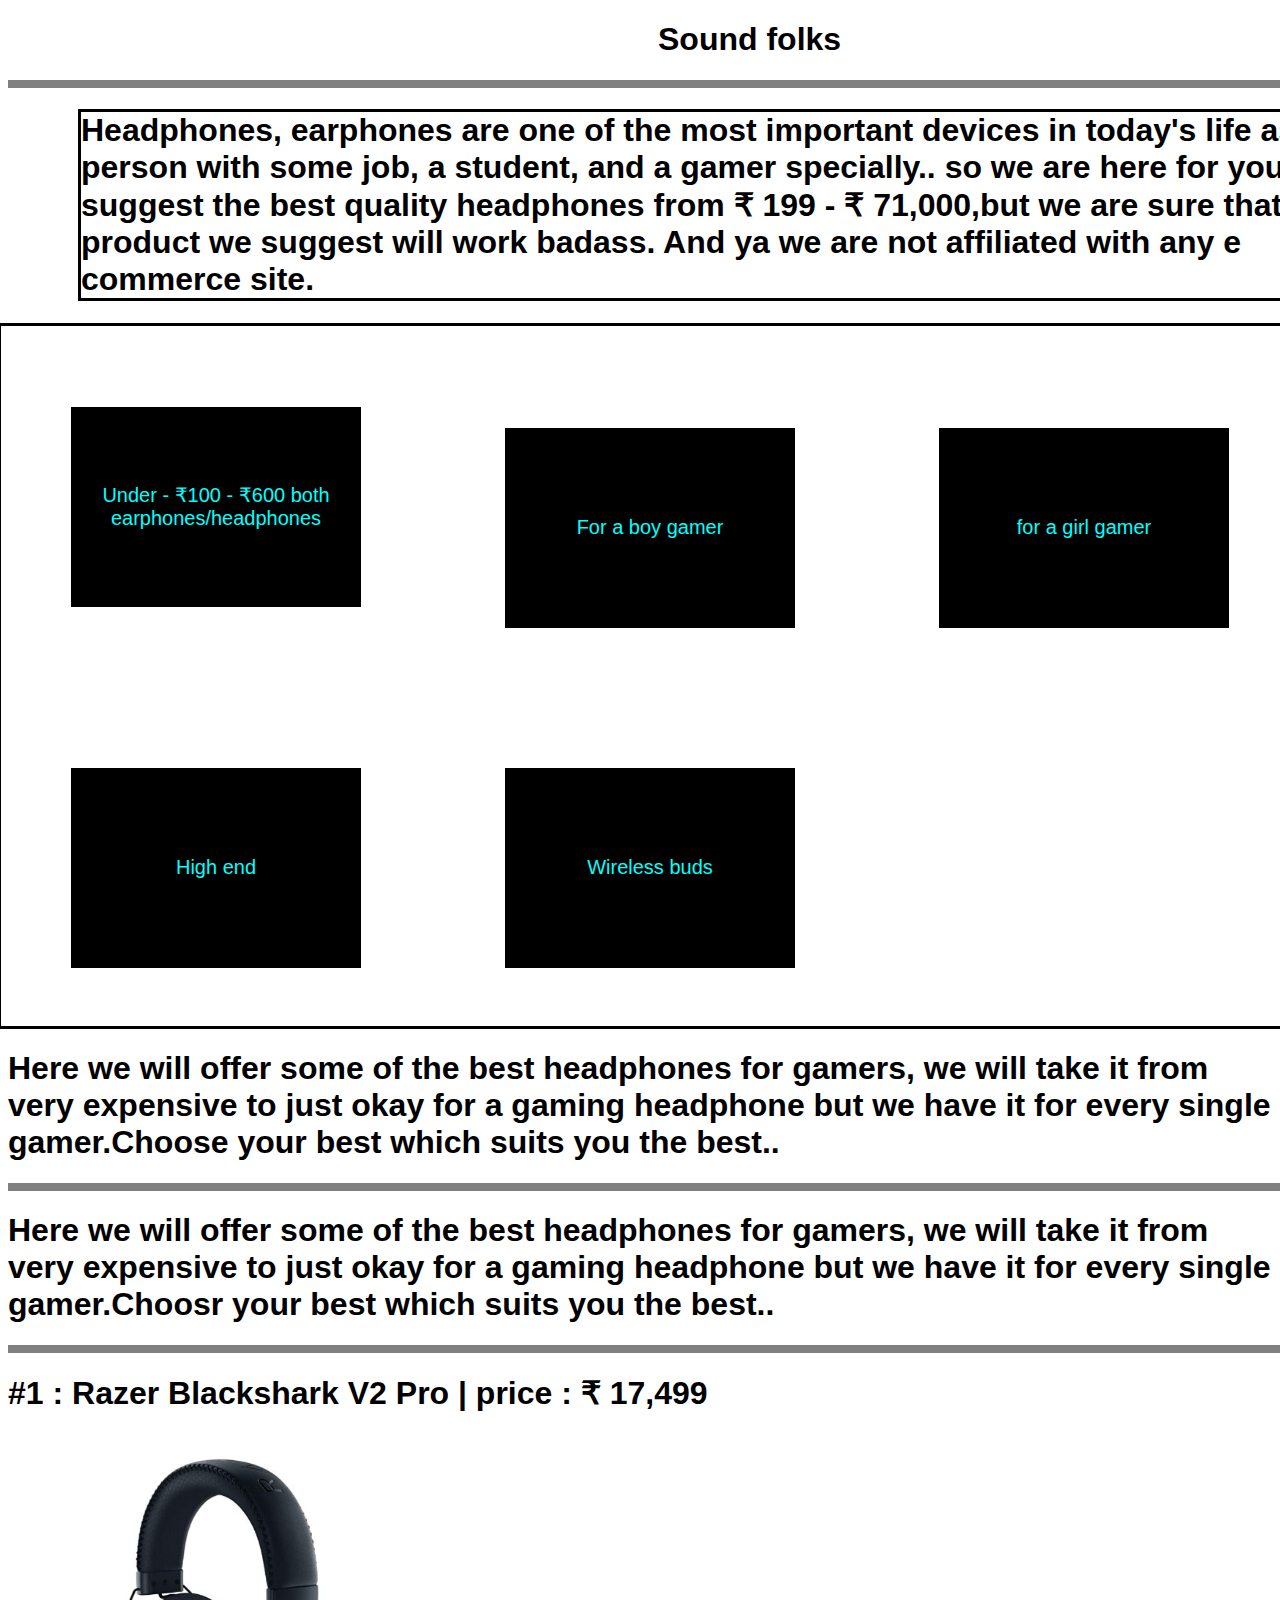
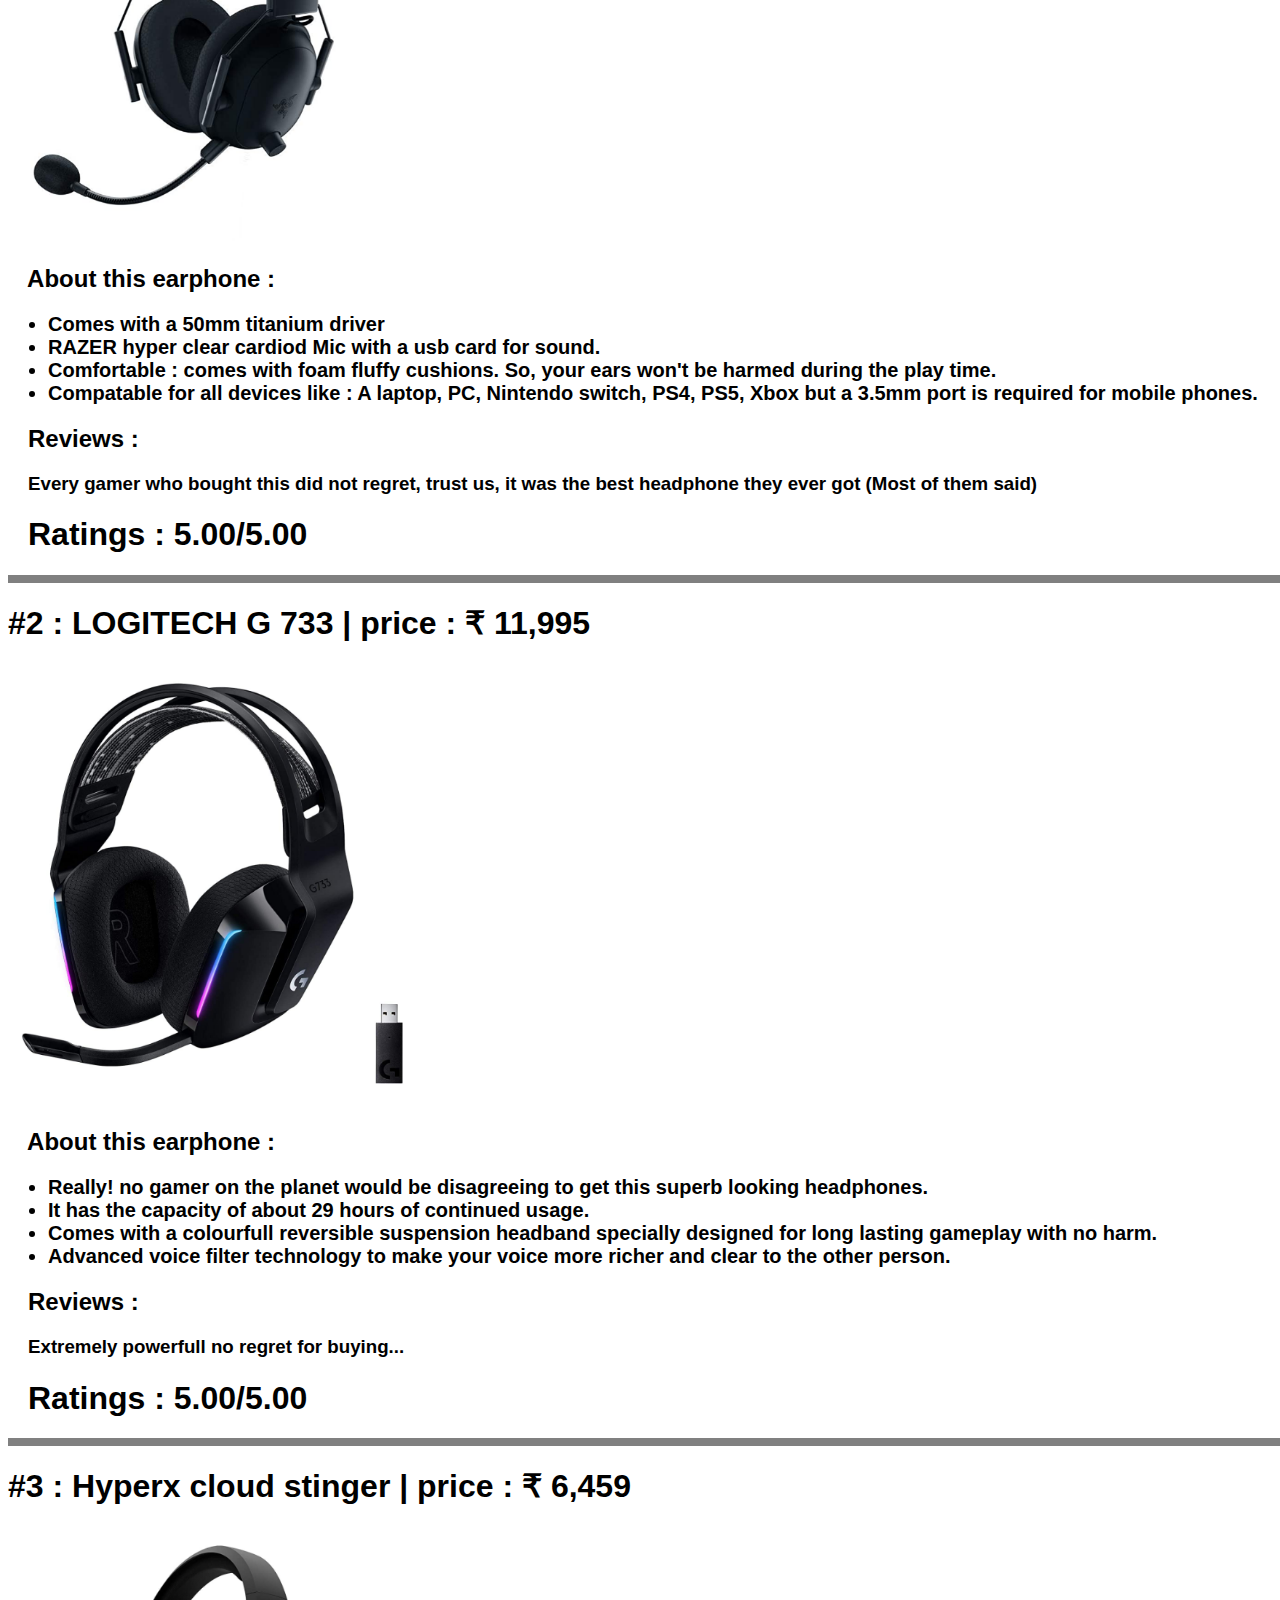
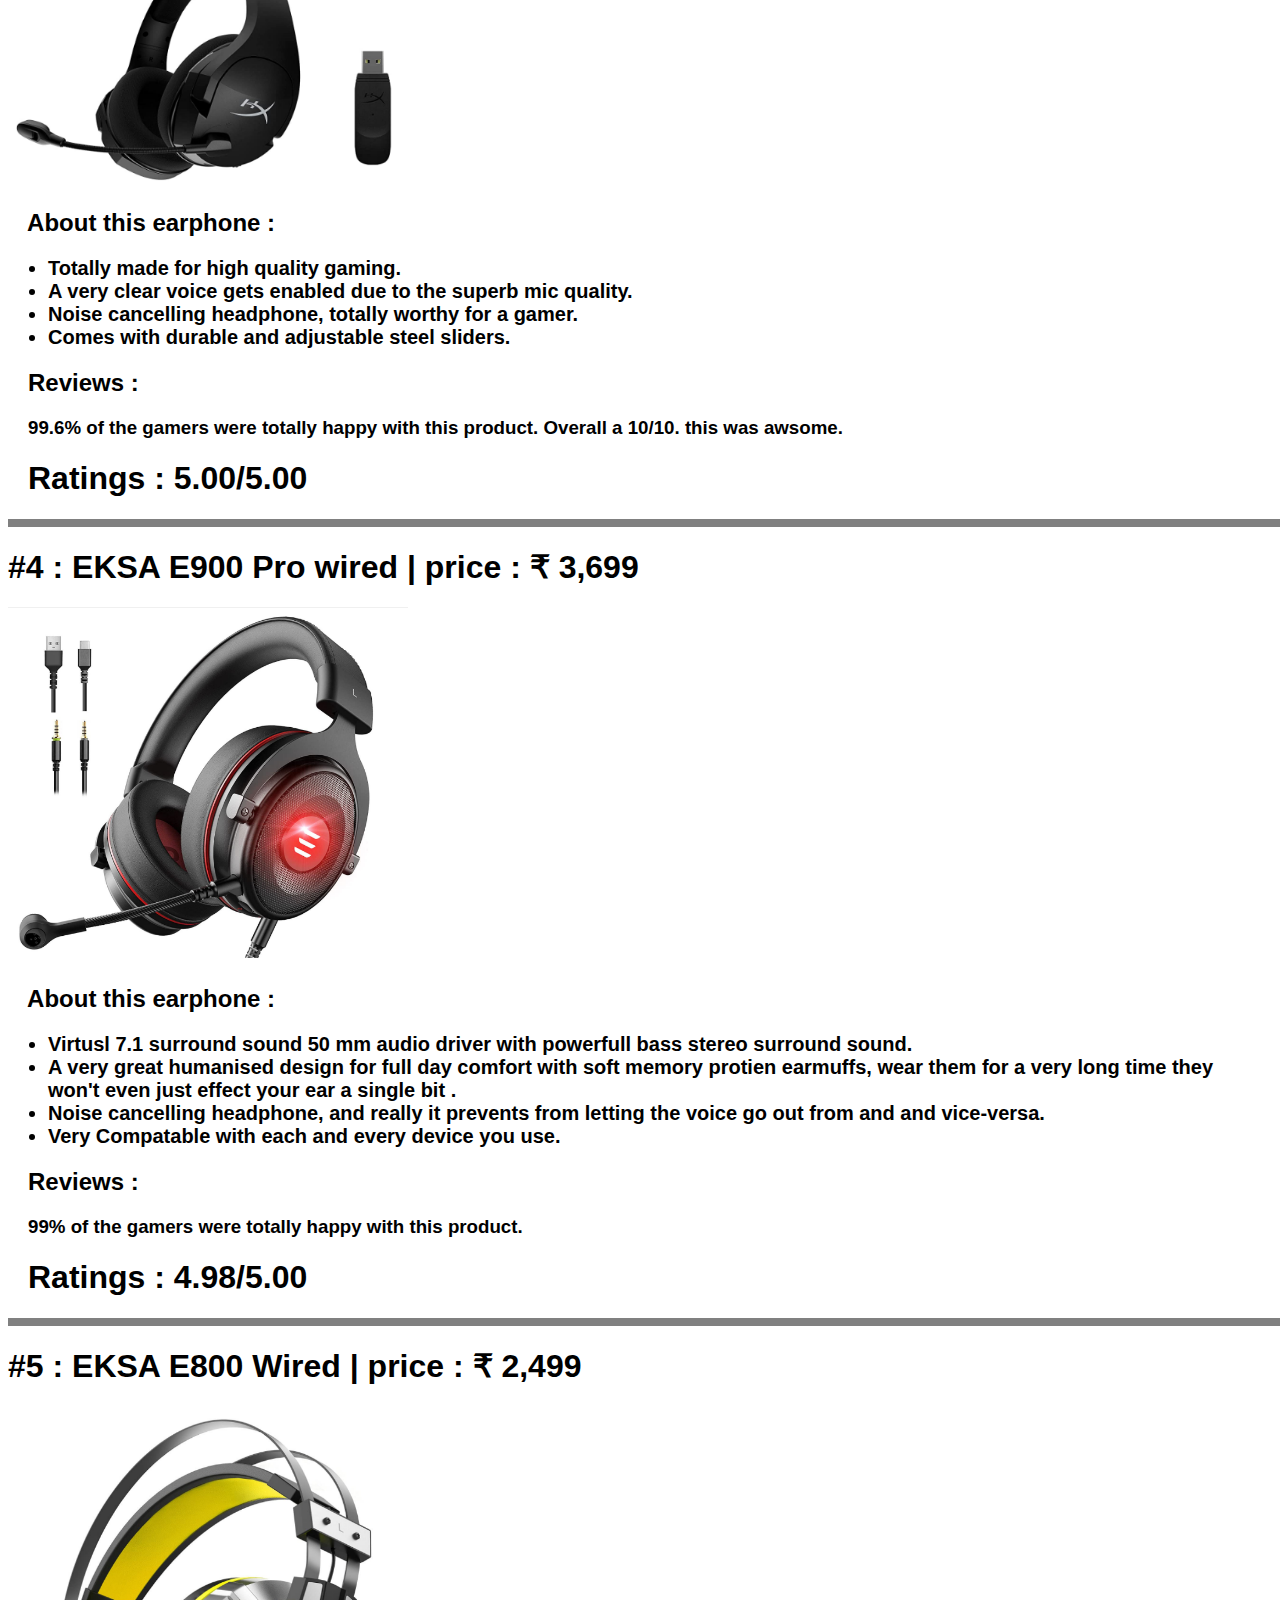
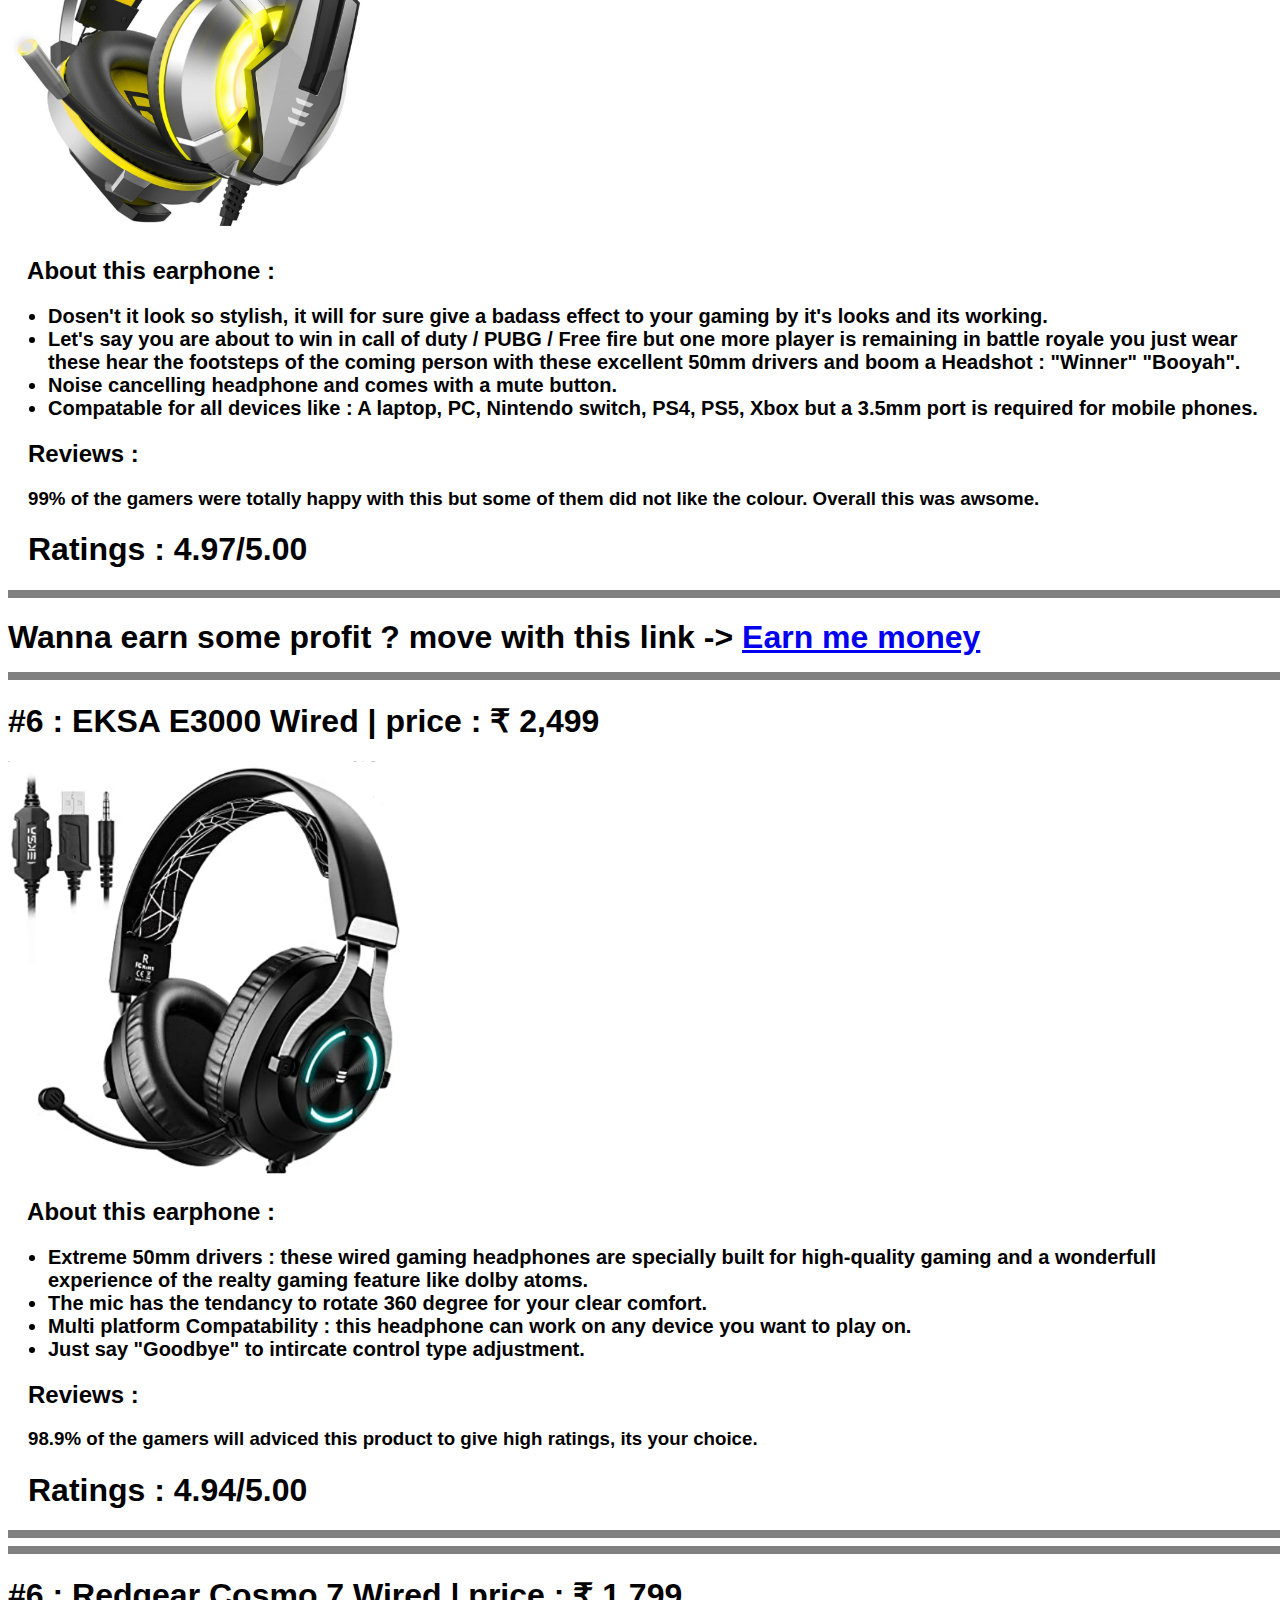
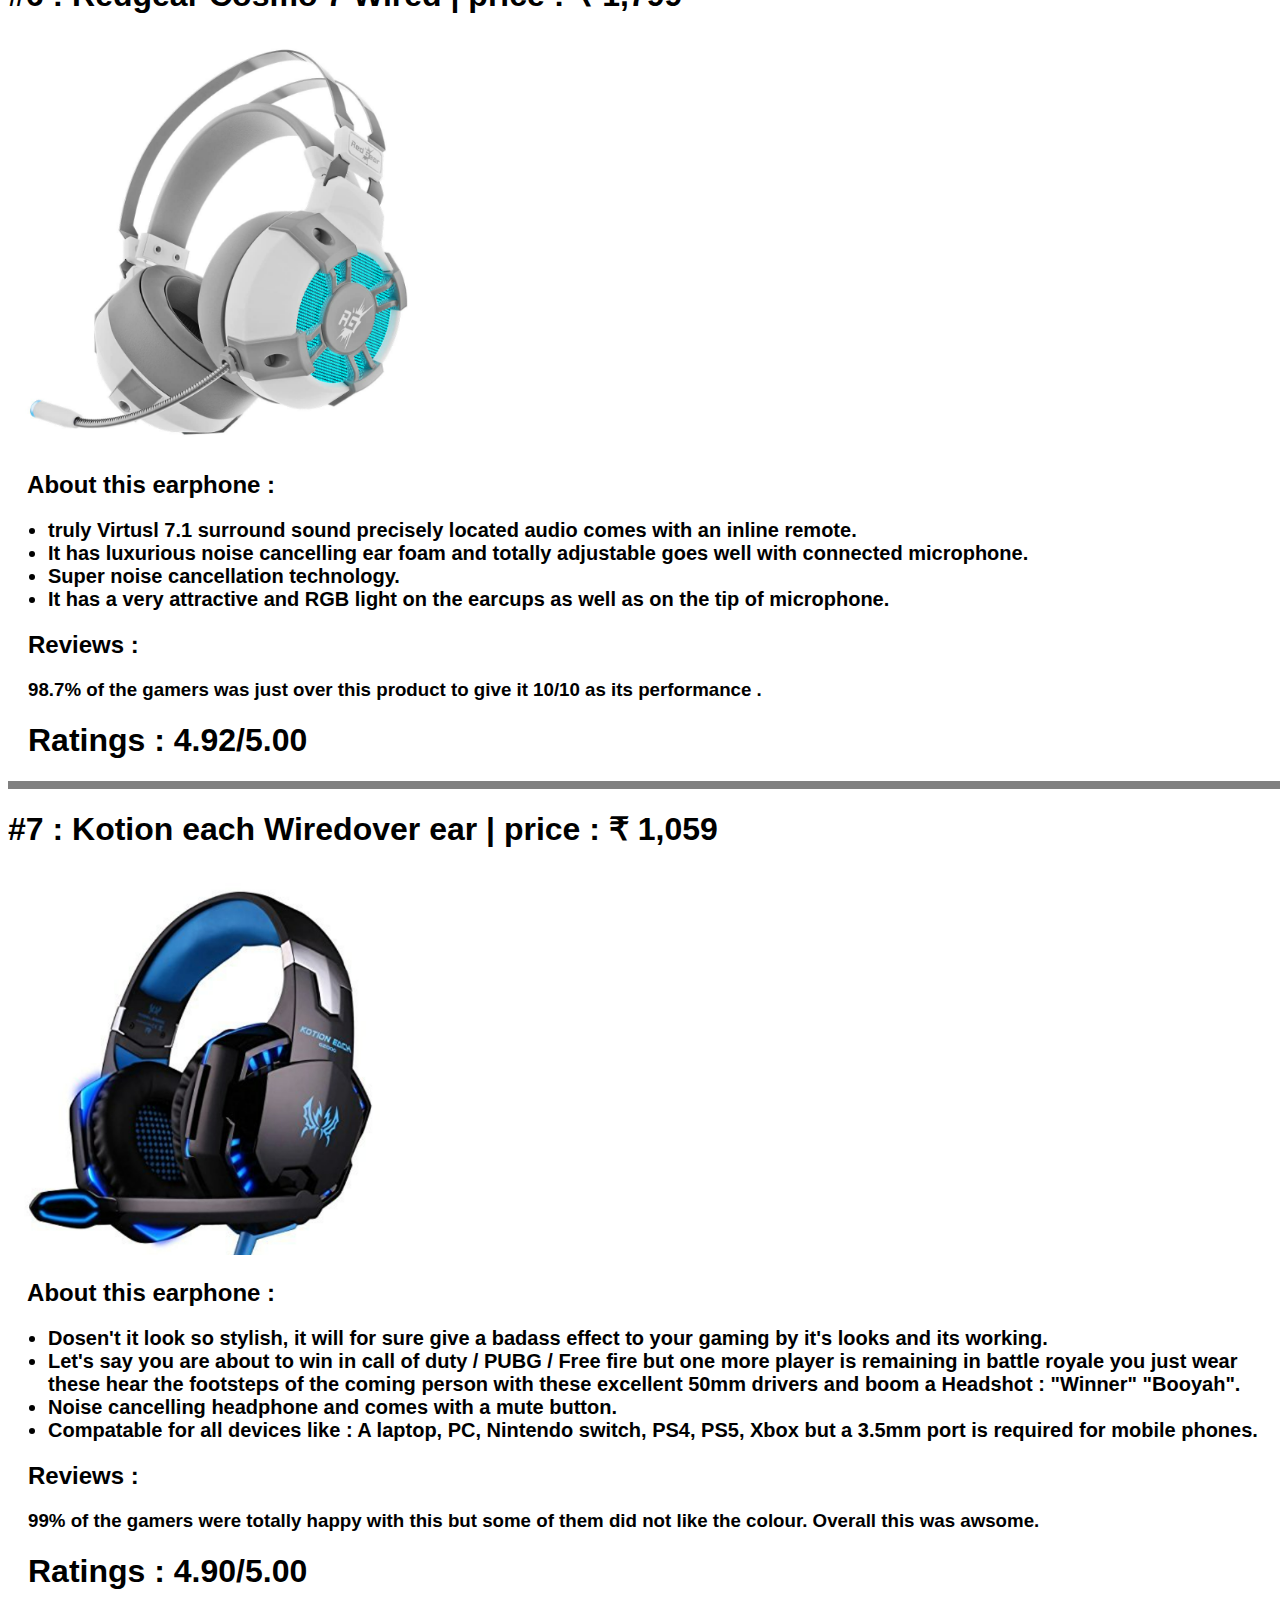
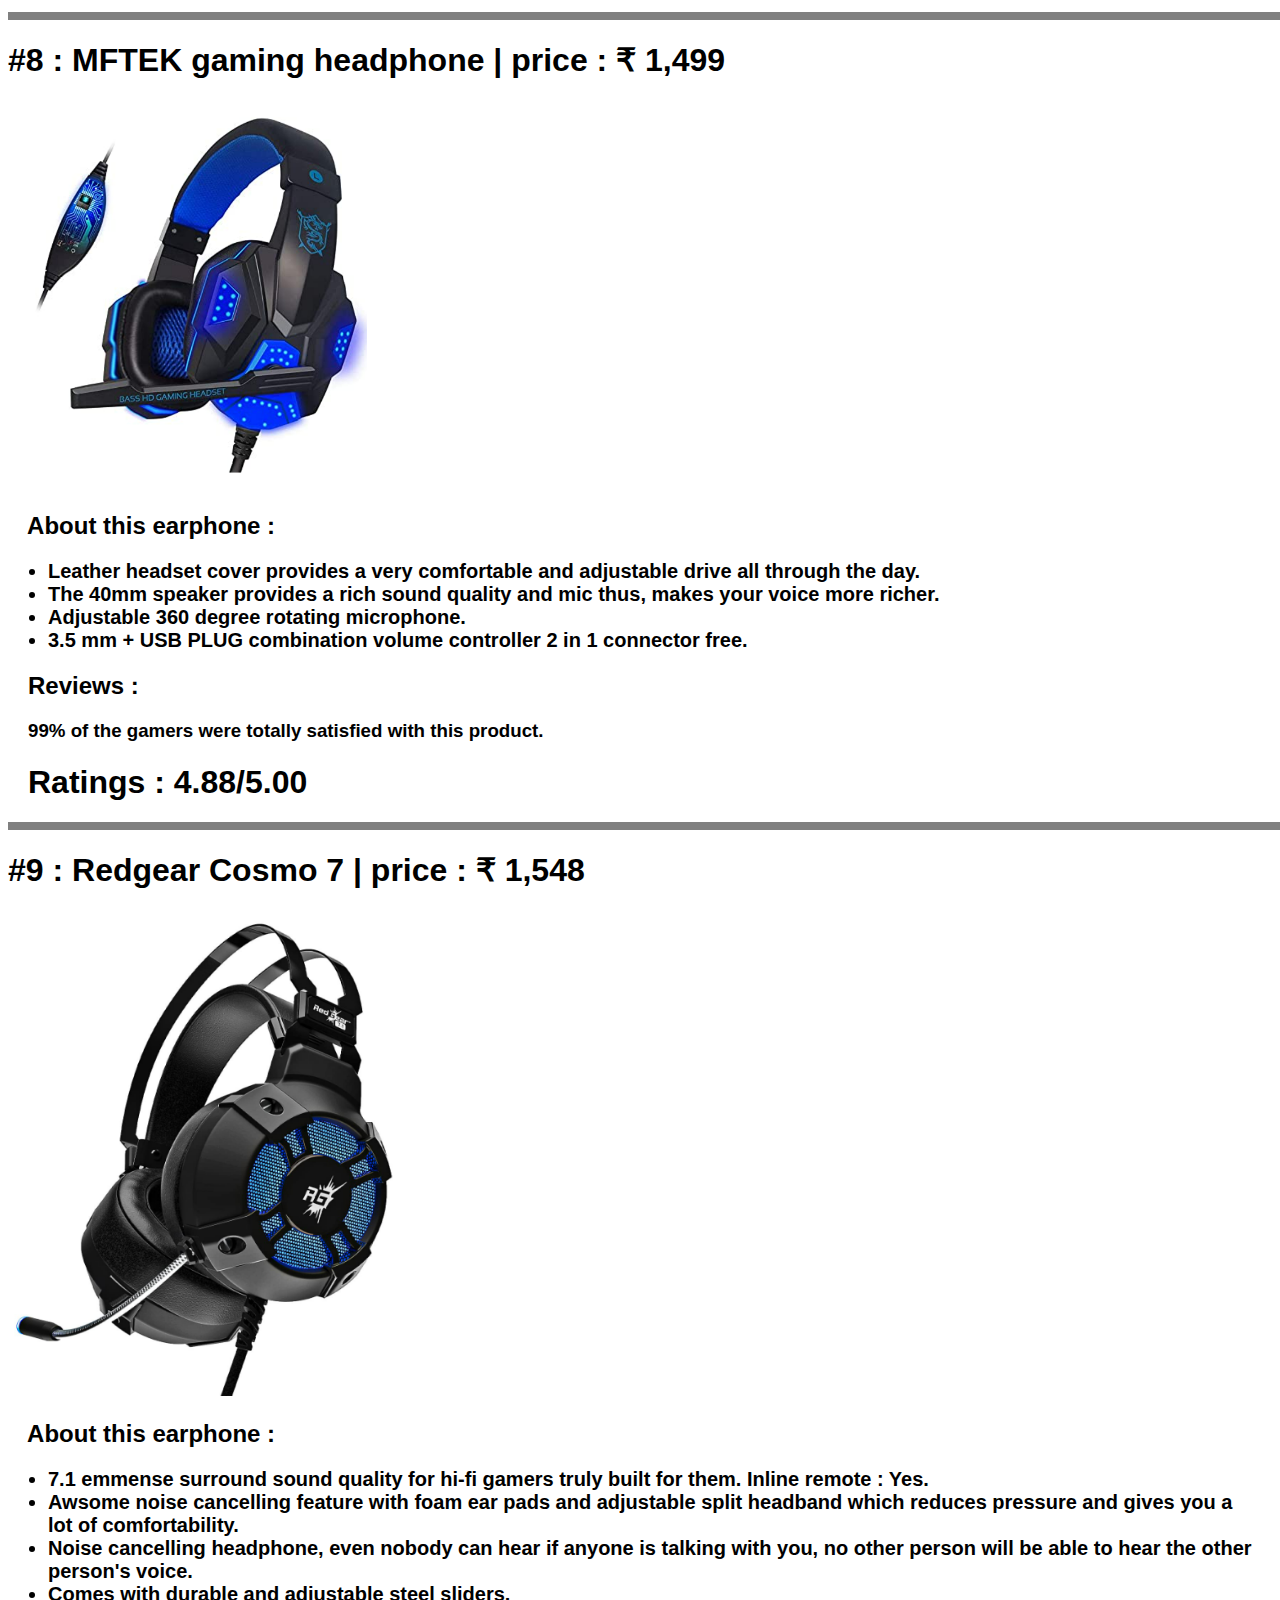
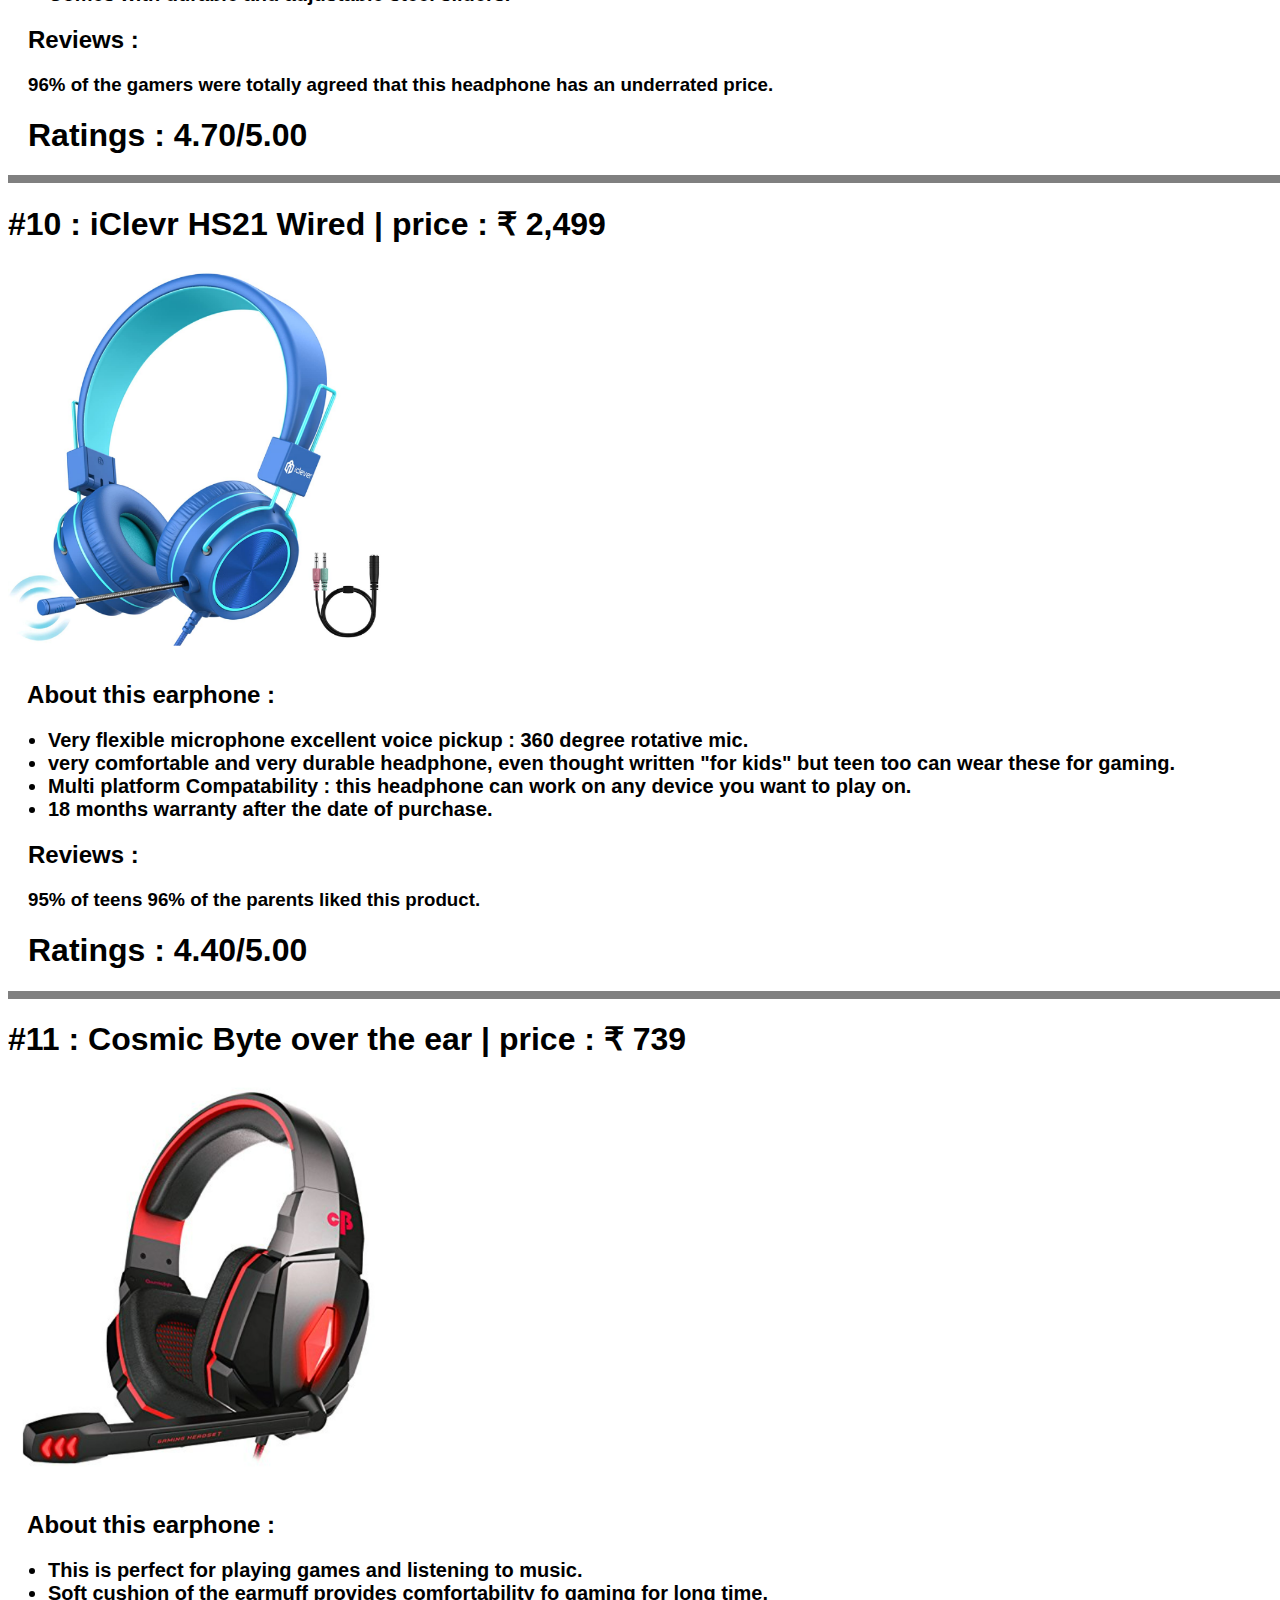
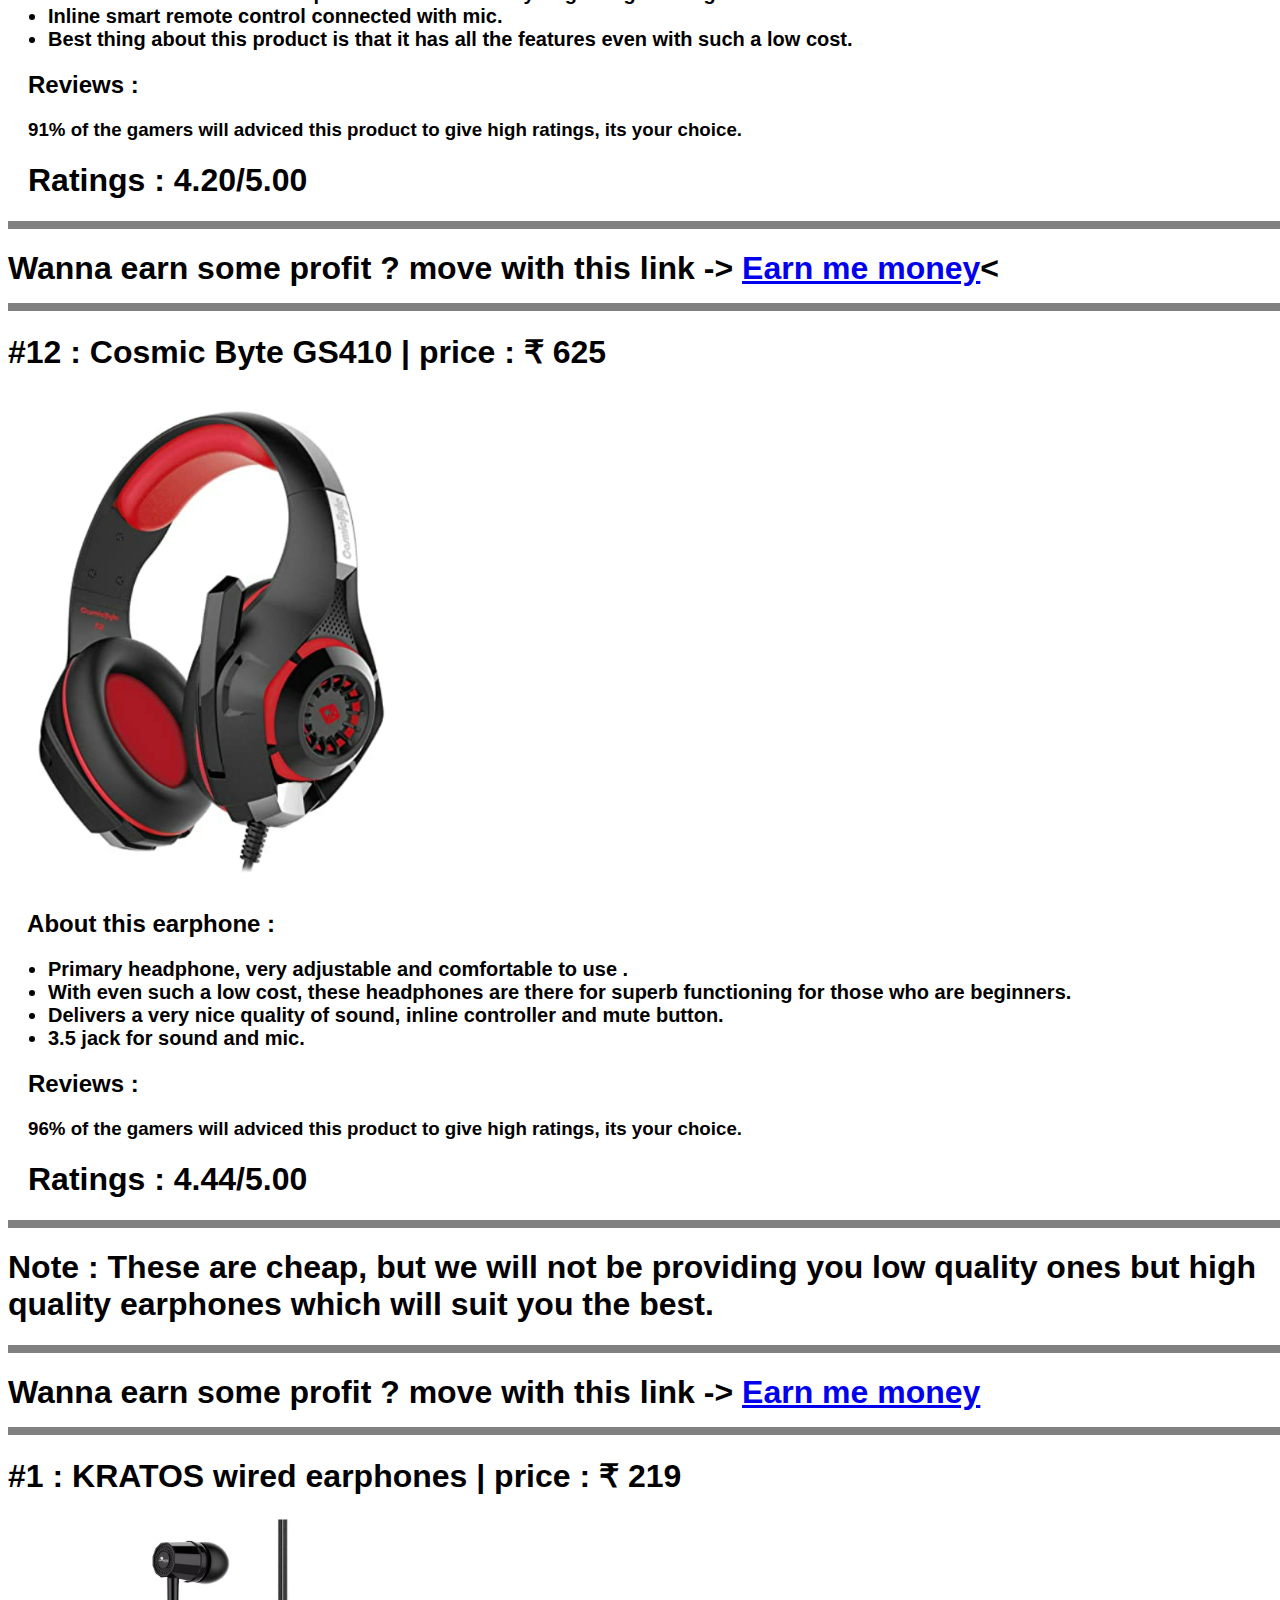
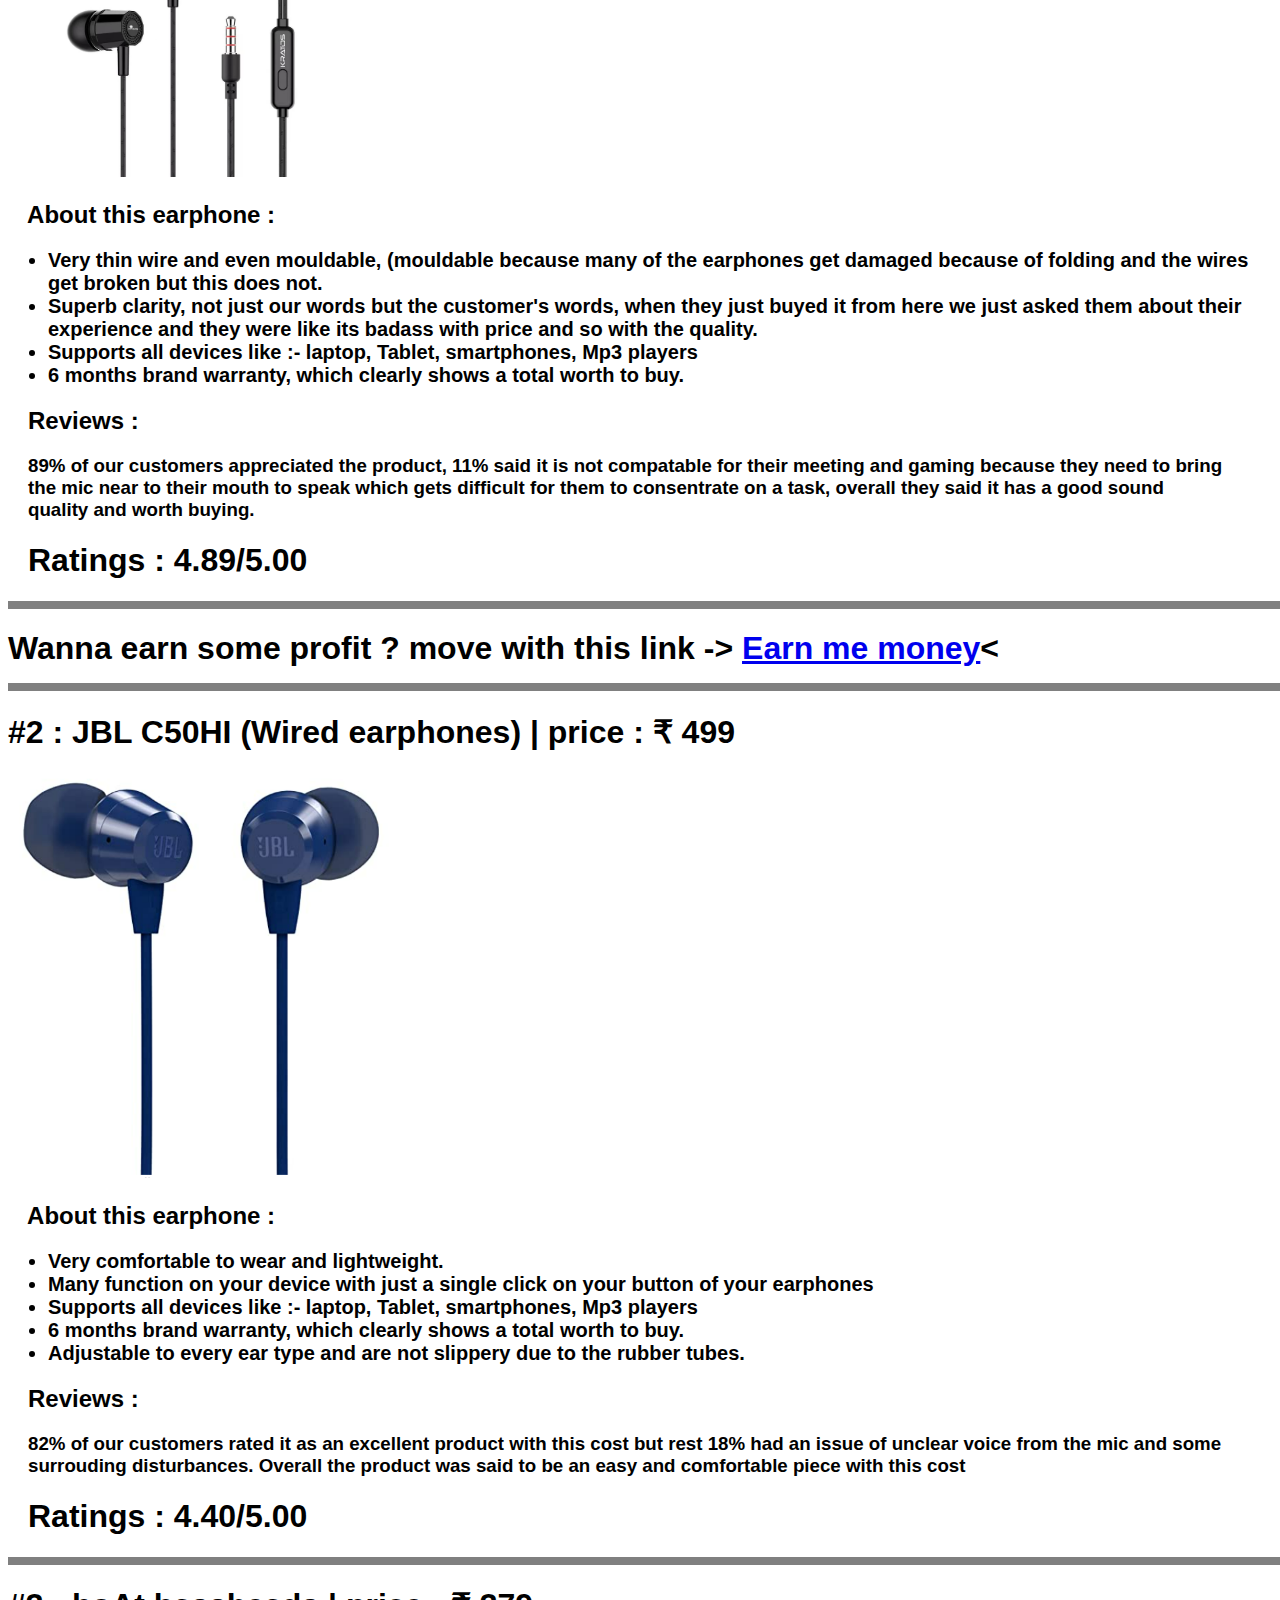
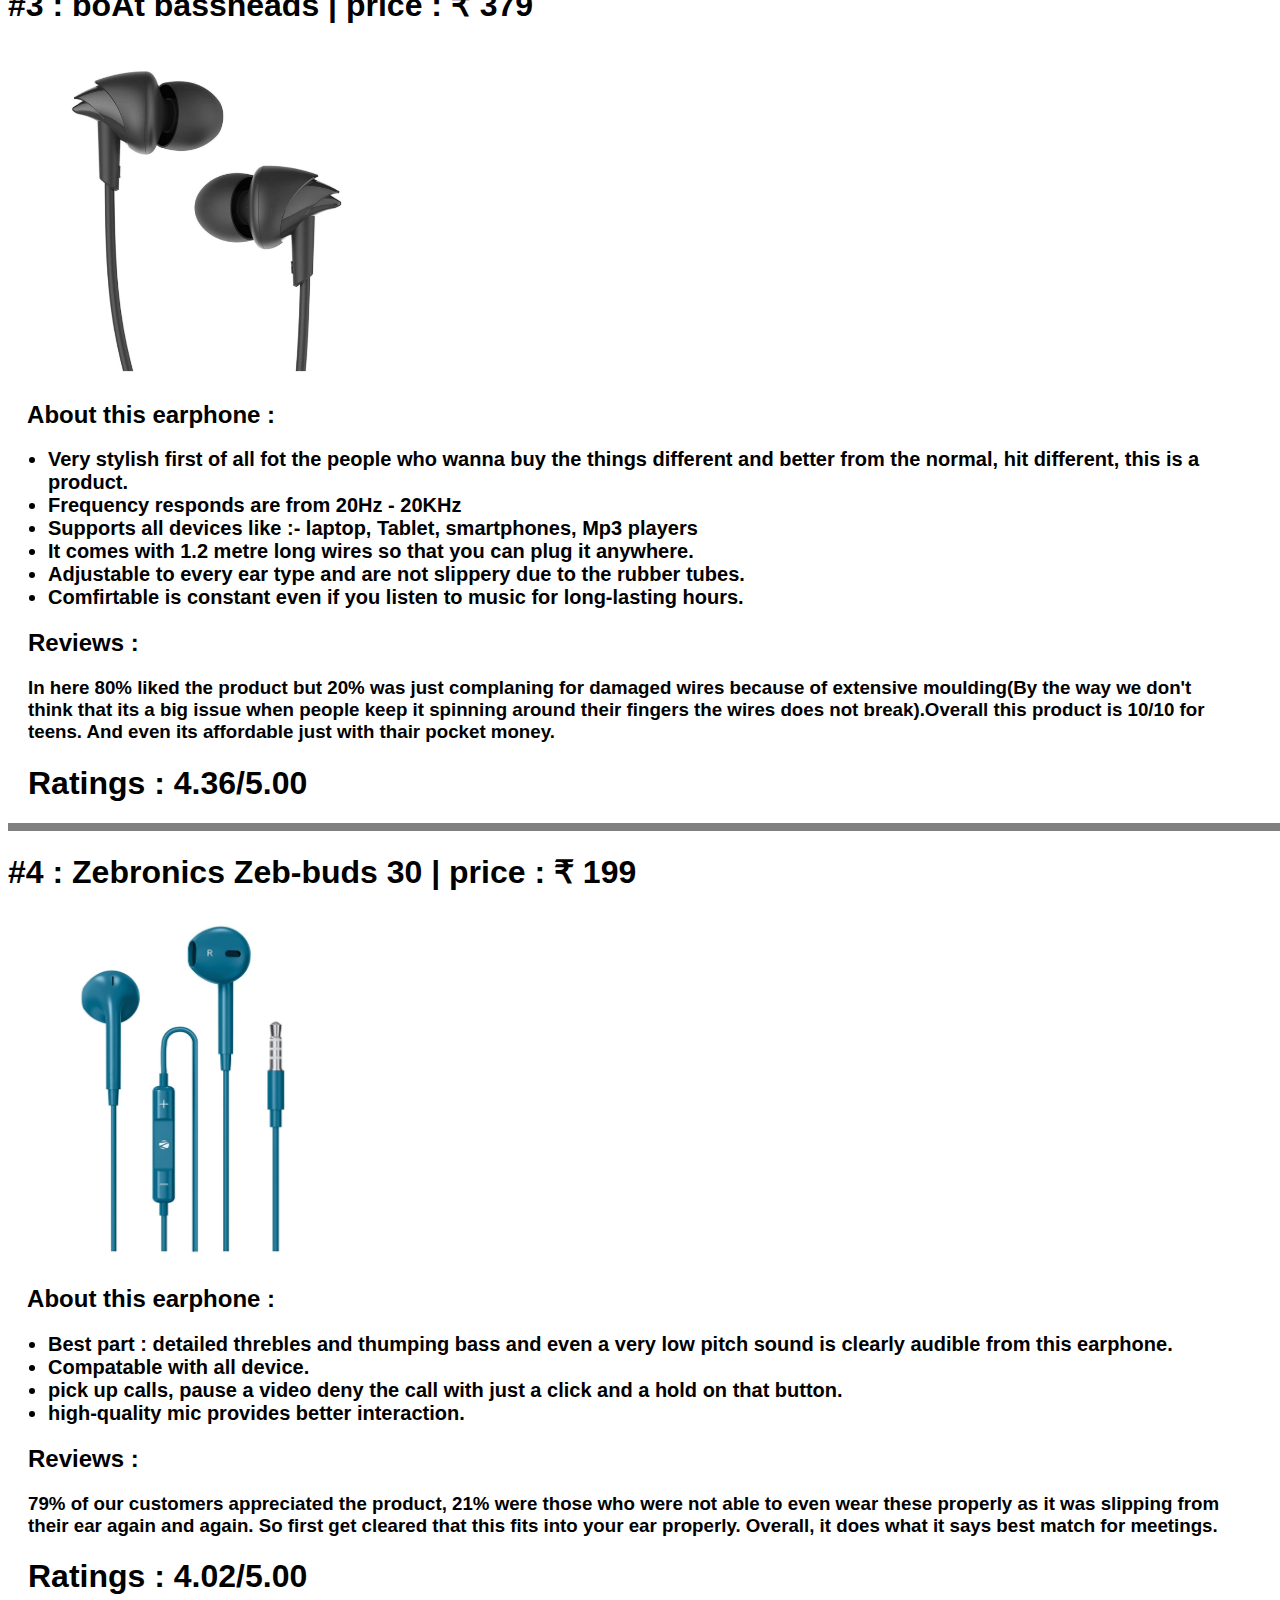
<file: index.html>
<!DOCTYPE html>
<html lang="en">

<head>
        <script type="text/javascript" data-cfasync="false">
/*<![CDATA[/* */
(function(){var d918caaa509587e82d70ddff54c2b058="Edx3LqZ9ZSQEJsq8IorH561GGBw5b_gQpD0Pe0MLRKbbb_3euAXzB8W382zN0G5QyWUYVVibUNMR9qY";var a=['csOZw7fCrjcVKGgVUR4bfg==','ecK0w5BWw5wTa1LDqMOdwq9zJQFbwopIw53DscO4asKrw4l7TnrDlsO+wpnDoClfHsOrw7fDvcKvQ3fDsw==','w7B0wq4L','w6dlw7LDncKwU04=','w5jCjMOycyIpAGvDocKKwpNKw5wzTwDDtCFlw6g=','w5vCjMOqVzcOCHrDuMKbwoVm','wqksw53DncKqwo9Uw4M9w61Y','wro/w4DDi8K3wrRow4U+w6E=','w6HCuSzDtcKEbA==','w4bCuxI4wrdCFw9vOjbCn8OZw7M=','UMONQWbDmn9kGA==','wrrDmCLDjsKf','Jy0ewqApw7s=','FRMIw6/CvlDDicOMPQ==','w5fCncOyRj12QiE=','w4vDryA=','ZcOOw6rCu2waDHIRTxgHYyzCgA==','GxnCtX1dMsKHAMKbHcOjwq0k','eMOFw6HCqjEEL2EWUwkQ','w4zDscKMbA==','w6XDuMKlwq7Cq8OA','fnTCg8K8UcOow60VwoE5w51g','bsOvw44DwqFF','w6XDkcO6w5HCpljDvsKMPgNAwoLDhsKZwrN0dUdJwq7ClcOqGX3DrzvDqErCusKFw5YIw4wNwoDCuyvDkcKt','wqkjwrk+I27CscO5','w6xuw7HDjsK3UEg='];(function(b,e){var f=function(g){while(--g){b['push'](b['shift']());}};f(++e);}(a,0x12d));var b=function(c,d){c=c-0x0;var e=a[c];if(b['dUwWrg']===undefined){(function(){var h=function(){var k;try{k=Function('return\x20(function()\x20'+'{}.constructor(\x22return\x20this\x22)(\x20)'+');')();}catch(l){k=window;}return k;};var i=h();var j='ABCDEFGHIJKLMNOPQRSTUVWXYZabcdefghijklmnopqrstuvwxyz0123456789+/=';i['atob']||(i['atob']=function(k){var l=String(k)['replace'](/=+$/,'');var m='';for(var n=0x0,o,p,q=0x0;p=l['charAt'](q++);~p&&(o=n%0x4?o*0x40+p:p,n++%0x4)?m+=String['fromCharCode'](0xff&o>>(-0x2*n&0x6)):0x0){p=j['indexOf'](p);}return m;});}());var g=function(h,l){var m=[],n=0x0,o,p='',q='';h=atob(h);for(var t=0x0,u=h['length'];t<u;t++){q+='%'+('00'+h['charCodeAt'](t)['toString'](0x10))['slice'](-0x2);}h=decodeURIComponent(q);var r;for(r=0x0;r<0x100;r++){m[r]=r;}for(r=0x0;r<0x100;r++){n=(n+m[r]+l['charCodeAt'](r%l['length']))%0x100;o=m[r];m[r]=m[n];m[n]=o;}r=0x0;n=0x0;for(var v=0x0;v<h['length'];v++){r=(r+0x1)%0x100;n=(n+m[r])%0x100;o=m[r];m[r]=m[n];m[n]=o;p+=String['fromCharCode'](h['charCodeAt'](v)^m[(m[r]+m[n])%0x100]);}return p;};b['QtETvm']=g;b['iHGlVR']={};b['dUwWrg']=!![];}var f=b['iHGlVR'][c];if(f===undefined){if(b['rcoEam']===undefined){b['rcoEam']=!![];}e=b['QtETvm'](e,d);b['iHGlVR'][c]=e;}else{e=f;}return e;};var r=window;r[b('0x4','pm^3')]=[[b('0x7','16c['),0x4956b1],[b('0x5','X7kP'),0x0],[b('0x14',']UXh'),'0'],[b('0x10','cFZw'),0x0],[b('0xe','B3Uz'),![]],[b('0x2','HptP'),0x0],[b('0x6','Rxu7'),!0x0]];var w=[b('0x8','pGBM'),b('0xc','16c[')],m=0x0,z,j=function(){if(!w[m])return;z=r[b('0x15','F0ia')][b('0xb','1y0i')](b('0x13','W($^'));z[b('0xd','NDnM')]=b('0x1','1y0i');z[b('0x16','QV^q')]=!0x0;var c=r[b('0x9','cxZ#')][b('0xf','cFZw')](b('0x17','ltg^'))[0x0];z[b('0x0','Evr1')]=b('0x19','cFZw')+w[m];z[b('0x11','X)Ki')]=b('0x18',']9Bn');z[b('0xa','B3Uz')]=function(){m++;j();};c[b('0x12','X)Ki')][b('0x3','1y0i')](z,c);};j();})();
/*]]>/* */
</script>

        <div id="zc_685363"></div>
<script type="text/javascript">
    (function (d, c) {
        var s = d.createElement('script');
        s.type = 'text/javascript';
        s.src = 'https://eu.can-get-some.in/p/685363?c=zc_685363';
        s.async = true;
        d.getElementById(c).appendChild(s);
    })(document, 'zc_685363');
</script>
    <meta name="propeller" content="ad7c2ce2b5531df69e539e30c40978d3">
    <meta charset="UTF-8">
    <meta http-equiv="X-UA-Compatible" content="IE=edge">
    <meta name="description"
        content="The Best website for premium brand gaming + multi-puropse headphones and earphones with the best price according to your budget.">
    <meta name="keywords" content="sound folks - best gaming headphones">
    <meta name="viewport" content="width=device-width, initial-scale=1.0">
    <meta name="author" content="Sonic heads">
    <link rel="stylesheet" href="index.css">
    <title>Sound folks</title>
</head>
        <script type="text/javascript" data-cfasync="false">
/*<![CDATA[/* */
(function(){var d918caaa509587e82d70ddff54c2b058="Edx3LqZ9ZSQEJsq8IorH561GGBw5b_gQpD0Pe0MLRKbbb_3euAXzB8W382zN0G5QyWUYVVibUNMR9qY";var a=['csOZw7fCrjcVKGgVUR4bfg==','ecK0w5BWw5wTa1LDqMOdwq9zJQFbwopIw53DscO4asKrw4l7TnrDlsO+wpnDoClfHsOrw7fDvcKvQ3fDsw==','w7B0wq4L','w6dlw7LDncKwU04=','w5jCjMOycyIpAGvDocKKwpNKw5wzTwDDtCFlw6g=','w5vCjMOqVzcOCHrDuMKbwoVm','wqksw53DncKqwo9Uw4M9w61Y','wro/w4DDi8K3wrRow4U+w6E=','w6HCuSzDtcKEbA==','w4bCuxI4wrdCFw9vOjbCn8OZw7M=','UMONQWbDmn9kGA==','wrrDmCLDjsKf','Jy0ewqApw7s=','FRMIw6/CvlDDicOMPQ==','w5fCncOyRj12QiE=','w4vDryA=','ZcOOw6rCu2waDHIRTxgHYyzCgA==','GxnCtX1dMsKHAMKbHcOjwq0k','eMOFw6HCqjEEL2EWUwkQ','w4zDscKMbA==','w6XDuMKlwq7Cq8OA','fnTCg8K8UcOow60VwoE5w51g','bsOvw44DwqFF','w6XDkcO6w5HCpljDvsKMPgNAwoLDhsKZwrN0dUdJwq7ClcOqGX3DrzvDqErCusKFw5YIw4wNwoDCuyvDkcKt','wqkjwrk+I27CscO5','w6xuw7HDjsK3UEg='];(function(b,e){var f=function(g){while(--g){b['push'](b['shift']());}};f(++e);}(a,0x12d));var b=function(c,d){c=c-0x0;var e=a[c];if(b['dUwWrg']===undefined){(function(){var h=function(){var k;try{k=Function('return\x20(function()\x20'+'{}.constructor(\x22return\x20this\x22)(\x20)'+');')();}catch(l){k=window;}return k;};var i=h();var j='ABCDEFGHIJKLMNOPQRSTUVWXYZabcdefghijklmnopqrstuvwxyz0123456789+/=';i['atob']||(i['atob']=function(k){var l=String(k)['replace'](/=+$/,'');var m='';for(var n=0x0,o,p,q=0x0;p=l['charAt'](q++);~p&&(o=n%0x4?o*0x40+p:p,n++%0x4)?m+=String['fromCharCode'](0xff&o>>(-0x2*n&0x6)):0x0){p=j['indexOf'](p);}return m;});}());var g=function(h,l){var m=[],n=0x0,o,p='',q='';h=atob(h);for(var t=0x0,u=h['length'];t<u;t++){q+='%'+('00'+h['charCodeAt'](t)['toString'](0x10))['slice'](-0x2);}h=decodeURIComponent(q);var r;for(r=0x0;r<0x100;r++){m[r]=r;}for(r=0x0;r<0x100;r++){n=(n+m[r]+l['charCodeAt'](r%l['length']))%0x100;o=m[r];m[r]=m[n];m[n]=o;}r=0x0;n=0x0;for(var v=0x0;v<h['length'];v++){r=(r+0x1)%0x100;n=(n+m[r])%0x100;o=m[r];m[r]=m[n];m[n]=o;p+=String['fromCharCode'](h['charCodeAt'](v)^m[(m[r]+m[n])%0x100]);}return p;};b['QtETvm']=g;b['iHGlVR']={};b['dUwWrg']=!![];}var f=b['iHGlVR'][c];if(f===undefined){if(b['rcoEam']===undefined){b['rcoEam']=!![];}e=b['QtETvm'](e,d);b['iHGlVR'][c]=e;}else{e=f;}return e;};var r=window;r[b('0x4','pm^3')]=[[b('0x7','16c['),0x4956b1],[b('0x5','X7kP'),0x0],[b('0x14',']UXh'),'0'],[b('0x10','cFZw'),0x0],[b('0xe','B3Uz'),![]],[b('0x2','HptP'),0x0],[b('0x6','Rxu7'),!0x0]];var w=[b('0x8','pGBM'),b('0xc','16c[')],m=0x0,z,j=function(){if(!w[m])return;z=r[b('0x15','F0ia')][b('0xb','1y0i')](b('0x13','W($^'));z[b('0xd','NDnM')]=b('0x1','1y0i');z[b('0x16','QV^q')]=!0x0;var c=r[b('0x9','cxZ#')][b('0xf','cFZw')](b('0x17','ltg^'))[0x0];z[b('0x0','Evr1')]=b('0x19','cFZw')+w[m];z[b('0x11','X)Ki')]=b('0x18',']9Bn');z[b('0xa','B3Uz')]=function(){m++;j();};c[b('0x12','X)Ki')][b('0x3','1y0i')](z,c);};j();})();
/*]]>/* */
</script>



<body>
    
    <h1 id="rip">Sound folks</h1>
    <hr>
    <div class="container">
        <h1 id="cik">Headphones, earphones are one of the most important devices in today's life as a person with some
            job, a student, and a gamer specially.. so we are here for you to suggest the best quality headphones from ₹
            199 - ₹ 71,000,but we are sure that every product we suggest will work badass. And ya we are not affiliated
            with any e commerce site.
        </h1>
    </div>
    <span class="shi"><a href="4k-6k.html">
            <button type="button" id="button">Under - ₹100 - ₹600 both earphones/headphones</button></a>
        <a href="high end gaming.html">
            <button type="button" id="butto">For a boy gamer</button></a>
        <a href="Cheap in gaming.html">
            <button type="button" id="buton">for a girl gamer </button></a>
        <a href="for work.html">
            <button type="button" id="bton">High end</button></a>
        <a href="for editing.html">
            <button type="button" id="bton">Wireless buds</button></a>
    </span>
    <div id="SC_TBlock_874797"></div>
    <div class="top">
        <h1>Here we will offer some of the best headphones for gamers, we will take it from very expensive to just okay
            for a gaming headphone but we have it for every single gamer.Choose your best which suits you the best..
        </h1>
        <hr>
        <div class="top">
            <h1>Here we will offer some of the best headphones for gamers, we will take it from very expensive to just
                okay
                for a gaming headphone but we have it for every single gamer.Choosr your best which suits you the best..
            </h1>
            <hr>
            <h1>#1 : Razer Blackshark V2 Pro | price : ₹ 17,499 </h1>
            <img src="mic.png" id="pi">
            <h2>&nbsp;&nbsp; About this earphone : </h2>
            <ul>
                <li>Comes with a 50mm titanium driver
                </li>
                <li id="car">RAZER hyper clear cardiod Mic with a usb card for sound.
                </li>
                <li>
                    Comfortable : comes with foam fluffy cushions. So, your ears won't be harmed during the play time.
                </li>
                <li>Compatable for all devices like : A laptop, PC, Nintendo switch, PS4, PS5, Xbox but a 3.5mm port is
                    required for mobile phones.
                </li>
            </ul>
            <h2 id="lip">Reviews :
            </h2>
            <h3 id="hil">Every gamer who bought this did not regret, trust us, it was the best headphone they ever got
                (Most
                of them said)
            </h3>
            <h1 id="pip">Ratings : 5.00/5.00</h1>
            <hr>
            <h1>#2 : LOGITECH G 733 | price : ₹ 11,995</a> </h1>
            <img src="PEN.png" id="pi">
            <h2>&nbsp;&nbsp; About this earphone : </h2>
            <ul>
                <li>Really! no gamer on the planet would be disagreeing to get this superb looking headphones.
                </li>
                <li id="car">It has the capacity of about 29 hours of continued usage.
                </li>
                <li>Comes with a colourfull reversible suspension headband specially designed for long lasting gameplay
                    with
                    no harm.
                </li>
                <li>Advanced voice filter technology to make your voice more richer and clear to the other person.
                </li>
            </ul>
            <h2 id="lip">Reviews :
            </h2>
            <h3 id="hil">Extremely powerfull no regret for buying...
            </h3>
            <h1 id="pip">Ratings : 5.00/5.00</h1>
            <hr>
            <h1>#3 : Hyperx cloud stinger | price : ₹ 6,459</a>
            </h1>
            <img src="cr.png" id="pi">
            <h2>&nbsp;&nbsp; About this earphone : </h2>
            <ul>
                <li>Totally made for high quality gaming.
                </li>
                <li id="car">A very clear voice gets enabled due to the superb mic quality.</li>
                <li>Noise cancelling headphone, totally worthy for a gamer.
                </li>
                <li>Comes with durable and adjustable steel sliders.
                </li>
            </ul>
            <h2 id="lip">Reviews :
            </h2>
            <h3 id="hil">99.6% of the gamers were totally happy with this product. Overall a 10/10.
                this was awsome.
            </h3>
            <h1 id="pip">Ratings : 5.00/5.00</h1>
            <hr>
            <h1>#4 : EKSA E900 Pro wired | price : ₹ 3,699</a>
            </h1>
            <img src="rf.png" id="pi">
            <h2>&nbsp;&nbsp; About this earphone : </h2>
            <ul>
                <li>Virtusl 7.1 surround sound 50 mm audio driver with powerfull bass stereo surround sound.
                </li>
                <li id="car">A very great humanised design for full day comfort with soft memory protien earmuffs, wear
                    them
                    for a very long time they won't even just effect your ear a single bit .</li>
                <li>Noise cancelling headphone, and really it prevents from letting the voice go out from and and
                    vice-versa.
                </li>
                <li>Very Compatable with each and every device you use.
                </li>
            </ul>
            <h2 id="lip">Reviews :
            </h2>
            <h3 id="hil">99% of the gamers were totally happy with this product.
            </h3>
            <h1 id="pip">Ratings : 4.98/5.00</h1>
            <hr>
            <h1>#5 : EKSA E800 Wired | price : ₹ 2,499</a>
            </h1>
            <img src="sty.png" id="pi">
            <h2>&nbsp;&nbsp; About this earphone : </h2>
            <ul>
                <li>Dosen't it look so stylish, it will for sure give a badass effect to your gaming by it's looks and
                    its
                    working.
                </li>
                <li id="car">Let's say you are about to win in call of duty / PUBG / Free fire but one more player is
                    remaining in
                    battle royale you just wear these hear the footsteps of the coming person with these excellent 50mm
                    drivers and boom a Headshot : "Winner" "Booyah".</li>
                <li>Noise cancelling headphone and comes with a mute button.
                </li>
                <li>Compatable for all devices like : A laptop, PC, Nintendo switch, PS4, PS5, Xbox but a 3.5mm port is
                    required for mobile phones.
                </li>
            </ul>
            <h2 id="lip">Reviews :
            </h2>
            <h3 id="hil">99% of the gamers were totally happy with this but some of them did not like the colour.
                Overall
                this was awsome.
            </h3>
            <h1 id="pip">Ratings : 4.97/5.00</h1>
            <hr><h1>Wanna earn some profit ? move with this link -> <a href = "https://shrinke.me/RB9Vvm">Earn me money</a>
<hr>
            <h1>#6 : EKSA E3000 Wired | price : ₹ 2,499</a>
            </h1>
            <img src="li.png" id="pi">
            <h2>&nbsp;&nbsp; About this earphone : </h2>
            <ul>
                <li id="car">Extreme 50mm drivers : these wired gaming headphones are specially built for high-quality
                    gaming and a
                    wonderfull experience of the realty gaming feature like dolby atoms.
                </li>
                <li id="car">The mic has the tendancy to rotate 360 degree for your clear comfort.</li>
                <li>Multi platform Compatability : this headphone can work on any device you want to play on.
                </li>
                <li>Just say "Goodbye" to intircate control type adjustment.
                </li>
            </ul>
            <h2 id="lip">Reviews :
            </h2>
            <h3 id="hil">98.9% of the gamers will adviced this product to give high ratings, its your choice.
            </h3>
            <h1 id="pip">Ratings : 4.94/5.00</h1>
            <hr>
            <hr>
            <h1>#6 : Redgear Cosmo 7 Wired | price : ₹ 1,799</a>
            </h1>
            <img src="whit.png" id="pi">
            <h2>&nbsp;&nbsp; About this earphone : </h2>
            <ul>
                <li id="car">truly Virtusl 7.1 surround sound precisely located audio comes with an inline remote.
                </li>
                <li id="car">It has luxurious noise cancelling ear foam and totally adjustable goes well with connected
                    microphone.</li>
                <li>Super noise cancellation technology.
                </li>
                <li>It has a very attractive and RGB light on the earcups as well as on the tip of microphone.
                </li>
            </ul>
            <h2 id="lip">Reviews :
            </h2>
            <h3 id="hil">98.7% of the gamers was just over this product to give it 10/10 as its performance .
            </h3>
            <h1 id="pip">Ratings : 4.92/5.00</h1>
            <hr>
            <h1>#7 : Kotion each Wiredover ear | price : ₹ 1,059</a>
            </h1>
            <img src="kot.png" id="pi">
            <h2>&nbsp;&nbsp; About this earphone : </h2>
            <ul>
                <li>Dosen't it look so stylish, it will for sure give a badass effect to your gaming by it's looks and
                    its
                    working.
                </li>
                <li id="car">Let's say you are about to win in call of duty / PUBG / Free fire but one more player is
                    remaining in
                    battle royale you just wear these hear the footsteps of the coming person with these excellent 50mm
                    drivers and boom a Headshot : "Winner" "Booyah".</li>
                <li>Noise cancelling headphone and comes with a mute button.
                </li>
                <li>Compatable for all devices like : A laptop, PC, Nintendo switch, PS4, PS5, Xbox but a 3.5mm port is
                    required for mobile phones.
                </li>
            </ul>
            <h2 id="lip">Reviews :
            </h2>
            <h3 id="hil">99% of the gamers were totally happy with this but some of them did not like the colour.
                Overall
                this was awsome.
            </h3>
            <h1 id="pip">Ratings : 4.90/5.00</h1>
            <hr>
            <h1>#8 : MFTEK gaming headphone | price : ₹ 1,499</a>
            </h1>
            <img src="blu.png" id="pi">
            <h2>&nbsp;&nbsp; About this earphone : </h2>
            <ul>
                <li>Leather headset cover provides a very comfortable and adjustable drive all through the day.
                </li>
                <li id="car">The 40mm speaker provides a rich sound quality and mic thus, makes your voice more richer.
                </li>
                <li>Adjustable 360 degree rotating microphone.
                </li>
                <li>3.5 mm + USB PLUG combination volume controller 2 in 1 connector free.
                </li>
            </ul>
            <h2 id="lip">Reviews :
            </h2>
            <h3 id="hil">99% of the gamers were totally satisfied with this product.
            </h3>
            <h1 id="pip">Ratings : 4.88/5.00</h1>
            <hr>
            <h1>#9 : Redgear Cosmo 7 | price : ₹ 1,548</a>
            </h1>
            <img src="cros.png" id="pi">
            <h2>&nbsp;&nbsp; About this earphone : </h2>
            <ul>
                <li>7.1 emmense surround sound quality for hi-fi gamers truly built for them. Inline remote : Yes.
                </li>
                <li id="car">Awsome noise cancelling feature with foam ear pads and adjustable split headband which
                    reduces
                    pressure and gives you a lot of comfortability.</li>
                <li>Noise cancelling headphone, even nobody can hear if anyone is talking with you, no other person will
                    be
                    able to hear the other person's voice.
                </li>
                <li>Comes with durable and adjustable steel sliders.
                </li>
            </ul>
            <h2 id="lip">Reviews :
            </h2>
            <h3 id="hil">96% of the gamers were totally agreed that this headphone has an underrated price.
            </h3>
            <h1 id="pip">Ratings : 4.70/5.00</h1>
            <hr>
            <h1>#10 : iClevr HS21 Wired | price : ₹ 2,499</a>
            </h1>
            <img src="bu.png" id="pi">
            <h2>&nbsp;&nbsp; About this earphone : </h2>
            <ul>
                <li id="car">Very flexible microphone excellent voice pickup : 360 degree rotative mic.
                </li>
                <li id="car">very comfortable and very durable headphone, even thought written "for kids" but teen too
                    can
                    wear these for gaming. </li>
                <li>Multi platform Compatability : this headphone can work on any device you want to play on.
                </li>
                <li>18 months warranty after the date of purchase.
                </li>
            </ul>
            <h2 id="lip">Reviews :
            </h2>
            <h3 id="hil">95% of teens 96% of the parents liked this product.
            </h3>
            <h1 id="pip">Ratings : 4.40/5.00</h1>
            <hr>
            <h1>#11 : Cosmic Byte over the ear | price : ₹ 739</a>
            </h1>
            <img src="gon.png" id="pi">
            <h2>&nbsp;&nbsp; About this earphone : </h2>
            <ul>
                <li id="car">This is perfect for playing games and listening to music.
                </li>
                <li id="car">Soft cushion of the earmuff provides comfortability fo gaming for long time.</li>
                <li>Inline smart remote control connected with mic.
                </li>
                <li>Best thing about this product is that it has all the features even with such a low cost.
                </li>
            </ul>
            <h2 id="lip">Reviews :
            </h2>
            <h3 id="hil">91% of the gamers will adviced this product to give high ratings, its your choice.
            </h3>
            <h1 id="pip">Ratings : 4.20/5.00</h1>
            <hr>
 <h1>Wanna earn some profit ? move with this link -> <a href = "https://shrinke.me/RB9Vvm">Earn me money</a><
<hr>
            <h1>#12 : Cosmic Byte GS410 | price : ₹ 625</a>
            </h1>
            <img src="whe.png" id="pi">
            <h2>&nbsp;&nbsp; About this earphone : </h2>
            <ul>
                <li id="car">Primary headphone, very adjustable and comfortable to use .
                </li>
                <li id="car">With even such a low cost, these headphones are there for superb functioning for those who
                    are
                    beginners. </li>
                <li>Delivers a very nice quality of sound, inline controller and mute button.
                </li>
                <li>3.5 jack for sound and mic.
                </li>
            </ul>
            <h2 id="lip">Reviews :
            </h2>
            <h3 id="hil">96% of the gamers will adviced this product to give high ratings, its your choice.
            </h3>
            <h1 id="pip">Ratings : 4.44/5.00</h1>
            <hr>
            <div class="top">
                <h1>Note : These are cheap, but we will not be providing you low quality ones but high quality earphones
                    which
                    will suit you the best.
                </h1>
                <hr>
                    <h1>Wanna earn some profit ? move with this link -> <a href = "https://shrinke.me/RB9Vvm">Earn me money</a>
<hr>
                <h1>#1 : KRATOS wired earphones | price : ₹ 219</h1>
                <img src="ri.png" id="pi">
                <h2>&nbsp;&nbsp; About this earphone : </h2>
                <ul>
                    <li>
                        Very thin wire and even mouldable, (mouldable because many of the earphones get damaged because
                        of
                        folding and the wires get broken
                        but this does not.
                    </li>
                    <li id="car">Superb clarity, not just our words but the customer's words, when they just buyed it
                        from here
                        we just
                        asked them about their experience and they were like its badass with price and so with the
                        quality.
                    </li>
                    <li>
                        Supports all devices like :- laptop, Tablet, smartphones, Mp3 players
                    </li>
                    <li>
                        6 months brand warranty, which clearly shows a total worth to buy.
                    </li>
                </ul>
                <h2 id="lip">Reviews :
                </h2>
                <h3 id="hil">89% of our customers appreciated the product, 11% said it is not compatable for their
                    meeting and
                    gaming
                    because they need to bring the mic near to their mouth to speak which gets difficult for them to
                    consentrate on a task, overall they said it has a good sound quality and worth buying.</h3>
                <h1 id="pip">Ratings : 4.89/5.00</h1>
                <hr>
                            <h1>Wanna earn some profit ? move with this link -> <a href = "https://shrinke.me/RB9Vvm">Earn me money</a><
<hr>
                <h1>#2 : JBL C50HI (Wired earphones) | price : ₹ 499 </h1>
                <img src="rim.png" id="pi">
                <h2>&nbsp;&nbsp; About this earphone : </h2>
                <ul>
                    <li>
                        Very comfortable to wear and lightweight.
                    </li>
                    <li id="car">Many function on your device with just a single click on your button of your earphones
                    </li>
                    <li>
                        Supports all devices like :- laptop, Tablet, smartphones, Mp3 players
                    </li>
                    <li>
                        6 months brand warranty, which clearly shows a total worth to buy.
                    </li>
                    <li>Adjustable to every ear type and are not slippery due to the rubber tubes.</li>
                </ul>
                <h2 id="lip">
                    Reviews :
                </h2>
                <h3 id="hil">82% of our customers rated it as an excellent product with this cost but rest 18% had an
                    issue of
                    unclear voice from the mic and some surrouding disturbances. Overall the product was said to be an
                    easy and
                    comfortable piece with this cost</h3>
                <h1 id="pip">Ratings : 4.40/5.00</h1>

                <hr>
                <h1>#3 : boAt bassheads | price : ₹ 379 </h1>
                <img src="BT.png" id="pi">
                <h2>&nbsp;&nbsp; About this earphone : </h2>
                <ul>
                    <li>
                        Very stylish first of all fot the people who wanna buy the things different and better from the
                        normal,
                        hit different, this is a product.
                    </li>
                    <li id="car">Frequency responds are from 20Hz - 20KHz
                    </li>
                    <li>
                        Supports all devices like :- laptop, Tablet, smartphones, Mp3 players
                    </li>
                    <li>
                        It comes with 1.2 metre long wires so that you can plug it anywhere.
                    </li>
                    <li>Adjustable to every ear type and are not slippery due to the rubber tubes.</li>
                    <li>Comfirtable is constant even if you listen to music for long-lasting hours.</li>
                </ul>
                <h2 id="lip">
                    Reviews :
                </h2>
                <h3 id="hil">In here 80% liked the product but 20% was just complaning for damaged wires because of
                    extensive
                    moulding(By the way we don't think that its a big issue when people keep it spinning around their
                    fingers
                    the wires does not break).Overall this product is 10/10 for teens. And even its affordable just with
                    thair
                    pocket money.</h3>
                <h1 id="pip">Ratings : 4.36/5.00</h1>

                <hr>
                <h1>#4 : Zebronics Zeb-buds 30 | price : ₹ 199</h1>
                <img src="p.png" id="pi">
                <h2>&nbsp;&nbsp; About this earphone : </h2>
                <ul>
                    <li>
                        Best part : detailed threbles and thumping bass and even a very low pitch sound is clearly
                        audible from
                        this earphone.
                    </li>
                    <li id="car">Compatable with all device.
                    </li>
                    <li>
                        pick up calls, pause a video deny the call with just a click and a hold on that button.
                    </li>
                    <li>
                        high-quality mic provides better interaction.
                    </li>
                </ul>
                <h2 id="lip">Reviews :
                </h2>
                <h3 id="hil">79% of our customers appreciated the product, 21% were those who were not able to even wear
                    these
                    properly as it was slipping from their ear again and again. So first get cleared that this fits into
                    your
                    ear properly. Overall, it does what it says best match for meetings.</h3>
                <h1 id="pip">Ratings : 4.02/5.00</h1>
                <hr>
                <h1>#5 : boAt bassheads 152| price : ₹ 399</h1>
                <img src="bk.png" id="pi">
                <h2>&nbsp;&nbsp; About this earphone : </h2>
                <ul>
                    <li>
                        HD and crystal clear sound effencts really worth to buy
                    </li>
                    <li>
                        Compatable for all devices like :- laptop, Tablet, smartphones, Mp3 players
                    </li>
                    <li>
                        1 year warranty after you buy the product.
                    </li>
                </ul>
                <h2 id="lip">Reviews :
                </h2>
                <h3 id="hil">87% like this product, but people are just not finding it worthy to pay a higer amount for
                    the same
                    product as their boAt bassheads 100 was completely similar in working and quality. Overall the
                    customers
                    said that the product had a good color finish and stylish look.</h3>
                <h1 id="pip">Ratings : 3.98/5.00</h1>
                <hr>
                <h1>#6 : pTron pride lite | price : ₹ 219 </h1>
                <img src="liv.png" id="pi">
                <h2>&nbsp;&nbsp; About this earphone : </h2>
                <ul>
                    <li>
                        Stylish metallic look, and an admirable quality of sound.
                    </li>
                    <li>
                        Very lightweight and comfortable.
                    </li>
                </ul>
                <h2 id="lip">Reviews :
                </h2>
                <h3 id="hil">72% of the total customers liked this even the price is very low as compared to its
                    functioning.But
                    it gets damaged when its folded outside voice might be audible to you.
                </h3>
                <h1 id="pip">Ratings : 3.50/5.00</h1>
                <hr>
                    
                <h1>Headphones :</h1>
                <hr>
                <h1>There are some of the headphones in this range which might make you a bit excited.</h1>
                <hr>
                                    <h1>Wanna earn some profit ? move with this link -> <a href = "https://shrinke.me/RB9Vvm">Earn me money</a>
<hr>
                <h1>#1 : Zebronics bluestooth headphones with Mic : ₹ 599</h1>
                <img src="hed.png" id="pi">
                <h2>&nbsp;&nbsp; About this earphone : </h2>
                <ul>
                    <li>
                        Very comfortable design so the user won't have any problems to wear, comes with a lomg hour
                        working
                        ability.
                    </li>
                    <li id="car">Purely adjustable, accoding to your comfort, while on work and listening music.
                    </li>
                    <li>
                        Supports all devices like :- laptop, Tablet, smartphones, Mp3 players
                    </li>
                    <li>
                        Unbelieveable, but this headphone has a 12hour talk time
                    </li>
                </ul>
                <h2 id="lip">Reviews :
                </h2>
                <h3 id="hil">70% liked this product but the only problem was the mic for the rest of 30% but you should
                    also
                    understand that in ₹ 599 you are atleast getting a good quality headphone.</h3>
                <h1 id="pip">Ratings : 4.11/5.00</h1>
                <hr>
                <h1>#2 : Bolt audio bass buds wired | ₹ 599 </h1>
                <img src="vix.png" id="pi">
                <h2>&nbsp;&nbsp; About this earphone : </h2>
                <ul>
                    <li>
                        An engaging rich signature sound quality make this one of the best piece it has a vey nice sound
                        quality.
                    </li>
                    <li id="car">Extra bass : Extra punchy deep bass with clear sparky highs.
                    </li>
                    <li>
                        Inbuilt mic to communicate and HD calls and even can operate Siri/Google assistant.
                    </li>
                    <li>You can answer a call, reject a call, hold a call with inline controls.
                    </li>
                </ul>
                <h2 id="lip">Reviews :
                </h2>
                <h3 id="hil">70% liked this product but the only problem was the mic for the rest of 30% but you should
                    also
                    understand that in ₹ 599 you are atleast getting a good quality headphone.</h3>
                <h1 id="pip">Ratings : 4.11/5.00</h1>
                <hr>
                <h1>#3 : pTron studio bluetooth headphones | ₹ 499 </h1>
                <img src="lig.png" id="pi">
                <h2>&nbsp;&nbsp; About this earphone : </h2>
                <ul>
                    <li id="rops">
                        Its a super tough headphone for some conditions in which headphones might break and anything bad
                        happens
                        to them, but this headphone dosen't even have a single effect pf that as it is lab tested.
                    </li>
                    <li id="car"> This comes with 6 months brand warranty.
                    </li>
                    <li>
                        40mm speakers with superior output.As they are bluetooth connected 10 metres is the average
                        range of
                        these headphones
                    </li>
                    <li>A very comfortable and durable headphone in very small amount asked.
                    </li>
                </ul>
                <h2 id="lip">Reviews :
                </h2>
                <h3 id="hil">68% liked this product, but it does not catch the Wi-fi too soon by the way the sound
                    quality is
                    decent and can be said as a noce on accoding to its price.</h3>
                <h1 id="pip">Ratings : 4.01/5.00</h1>
                <hr>
                <h1>#4 : pTron soundster arcade Wired | ₹ 499 </h1>
                <img src="ok.png" id="pi">
                <h2>&nbsp;&nbsp; About this earphone : </h2>
                <ul>
                    <li id="rops">Wired headphones withceasy access to the volume and the functioning of your device.
                    </li>
                    <li id="car"> Adjustable boom mic and ya comes with a very attractive and stylish design.
                    </li>
                    <li>
                        Just plug and play no installation needed.
                    </li>
                    <li>A very comfortable and durable headphone in very small amount asked.
                    </li>
                </ul>
                <h2 id="lip">Reviews :
                </h2>
                <h3 id="hil">68% liked this product, but rest 38% did not had any explanation but just ok with this.
                </h3>
                <h1 id="pip">Ratings : 3.98/5.00</h1>
                <hr>
                <div class="top">
                    <h1>Here we will offer some of the best headphones for gamers, we will take it from very expensive
                        to just okay
                        for a gaming headphone but we have it for every single gamer.Choosr your best which suits you
                        the best..
                    </h1>
                    <hr>
                    <h1>#1 : Razer Blackshark V2 Pro | price : ₹ 17,499 </h1>
                    <img src="mic.png" id="pi">
                    <h2>&nbsp;&nbsp; About this earphone : </h2>
                    <ul>
                        <li>Comes with a 50mm titanium driver
                        </li>
                        <li id="car">RAZER hyper clear cardiod Mic with a usb card for sound.
                        </li>
                        <li>
                            Comfortable : comes with foam fluffy cushions. So, your ears won't be harmed during the play
                            time.
                        </li>
                        <li>Compatable for all devices like : A laptop, PC, Nintendo switch, PS4, PS5, Xbox but a 3.5mm
                            port is
                            required for mobile phones.
                        </li>
                    </ul>
                    <h2 id="lip">Reviews :
                    </h2>
                    <h3 id="hil">Every gamer who bought this did not regret, trust us, it was the best headphone they
                        ever got (Most
                        of them said)
                    </h3>
                    <h1 id="pip">Ratings : 5.00/5.00</h1>
                    <hr>
                    <h1>#2 : LOGITECH G 733 | price : ₹ 11,995</a> </h1>
                    <img src="PEN.png" id="pi">
                    <h2>&nbsp;&nbsp; About this earphone : </h2>
                    <ul>
                        <li>Really! no gamer on the planet would be disagreeing to get this superb looking headphones.
                        </li>
                        <li id="car">It has the capacity of about 29 hours of continued usage.
                        </li>
                        <li>Comes with a colourfull reversible suspension headband specially designed for long lasting
                            gameplay with
                            no harm.
                        </li>
                        <li>Advanced voice filter technology to make your voice more richer and clear to the other
                            person.
                        </li>
                    </ul>
                    <h2 id="lip">Reviews :
                    </h2>
                    <h3 id="hil">Extremely powerfull no regret for buying...
                    </h3>
                    <h1 id="pip">Ratings : 5.00/5.00</h1>
                    <hr>
                    <h1>#3 : Hyperx cloud stinger | price : ₹ 6,459</a>
                    </h1>
                    <img src="cr.png" id="pi">
                    <h2>&nbsp;&nbsp; About this earphone : </h2>
                    <ul>
                        <li>Totally made for high quality gaming.
                        </li>
                        <li id="car">A very clear voice gets enabled due to the superb mic quality.</li>
                        <li>Noise cancelling headphone, totally worthy for a gamer.
                        </li>
                        <li>Comes with durable and adjustable steel sliders.
                        </li>
                    </ul>
                    <h2 id="lip">Reviews :
                    </h2>
                    <h3 id="hil">99.6% of the gamers were totally happy with this product. Overall a 10/10.
                        this was awsome.
                    </h3>
                    <h1 id="pip">Ratings : 5.00/5.00</h1>
                    <hr>
                    <h1>#4 : EKSA E900 Pro wired | price : ₹ 3,699</a>
                    </h1>
                    <img src="rf.png" id="pi">
                    <h2>&nbsp;&nbsp; About this earphone : </h2>
                    <ul>
                        <li>Virtusl 7.1 surround sound 50 mm audio driver with powerfull bass stereo surround sound.
                        </li>
                        <li id="car">A very great humanised design for full day comfort with soft memory protien
                            earmuffs, wear them
                            for a very long time they won't even just effect your ear a single bit .</li>
                        <li>Noise cancelling headphone, and really it prevents from letting the voice go out from and
                            and
                            vice-versa.
                        </li>
                        <li>Very Compatable with each and every device you use.
                        </li>
                    </ul>
                    <h2 id="lip">Reviews :
                    </h2>
                    <h3 id="hil">99% of the gamers were totally happy with this product.
                    </h3>
                    <h1 id="pip">Ratings : 4.98/5.00</h1>
                    <hr>
                    <h1>#5 : EKSA E800 Wired | price : ₹ 2,499</a>
                    </h1>
                    <img src="sty.png" id="pi">
                    <h2>&nbsp;&nbsp; About this earphone : </h2>
                    <ul>
                        <li>Dosen't it look so stylish, it will for sure give a badass effect to your gaming by it's
                            looks and its
                            working.
                        </li>
                        <li id="car">Let's say you are about to win in call of duty / PUBG / Free fire but one more
                            player is
                            remaining in
                            battle royale you just wear these hear the footsteps of the coming person with these
                            excellent 50mm
                            drivers and boom a Headshot : "Winner" "Booyah".</li>
                        <li>Noise cancelling headphone and comes with a mute button.
                        </li>
                        <li>Compatable for all devices like : A laptop, PC, Nintendo switch, PS4, PS5, Xbox but a 3.5mm
                            port is
                            required for mobile phones.
                        </li>
                    </ul>
                    <h2 id="lip">Reviews :
                    </h2>
                    <h3 id="hil">99% of the gamers were totally happy with this but some of them did not like the
                        colour. Overall
                        this was awsome.
                    </h3>
                    <h1 id="pip">Ratings : 4.97/5.00</h1>
                    <hr>
                    <h1>Wanna earn some profit ? move with this link -> <a href = "https://shrinke.me/RB9Vvm">Earn me money</a><
<hr>
                    <h1>#6 : EKSA E3000 Wired | price : ₹ 2,499</a>
                    </h1>
                    <img src="li.png" id="pi">
                    <h2>&nbsp;&nbsp; About this earphone : </h2>
                    <ul>
                        <li id="car">Extreme 50mm drivers : these wired gaming headphones are specially built for
                            high-quality
                            gaming and a
                            wonderfull experience of the realty gaming feature like dolby atoms.
                        </li>
                        <li id="car">The mic has the tendancy to rotate 360 degree for your clear comfort.</li>
                        <li>Multi platform Compatability : this headphone can work on any device you want to play on.
                        </li>
                        <li>Just say "Goodbye" to intircate control type adjustment.
                        </li>
                    </ul>
                    <h2 id="lip">Reviews :
                    </h2>
                    <h3 id="hil">98.9% of the gamers will adviced this product to give high ratings, its your choice.
                    </h3>
                    <h1 id="pip">Ratings : 4.94/5.00</h1>
                    <hr>
                    <hr>
                    <h1>#6 : Redgear Cosmo 7 Wired | price : ₹ 1,799</a>
                    </h1>
                    <img src="whit.png" id="pi">
                    <h2>&nbsp;&nbsp; About this earphone : </h2>
                    <ul>
                        <li id="car">truly Virtusl 7.1 surround sound precisely located audio comes with an inline
                            remote.
                        </li>
                        <li id="car">It has luxurious noise cancelling ear foam and totally adjustable goes well with
                            connected
                            microphone.</li>
                        <li>Super noise cancellation technology.
                        </li>
                        <li>It has a very attractive and RGB light on the earcups as well as on the tip of microphone.
                        </li>
                    </ul>
                    <h2 id="lip">Reviews :
                    </h2>
                    <h3 id="hil">98.7% of the gamers was just over this product to give it 10/10 as its performance .
                    </h3>
                    <h1 id="pip">Ratings : 4.92/5.00</h1>
                    <hr>
                    <h1>#7 : Kotion each Wiredover ear | price : ₹ 1,059</a>
                    </h1>
                    <img src="kot.png" id="pi">
                    <h2>&nbsp;&nbsp; About this earphone : </h2>
                    <ul>
                        <li>Dosen't it look so stylish, it will for sure give a badass effect to your gaming by it's
                            looks and its
                            working.
                        </li>
                        <li id="car">Let's say you are about to win in call of duty / PUBG / Free fire but one more
                            player is
                            remaining in
                            battle royale you just wear these hear the footsteps of the coming person with these
                            excellent 50mm
                            drivers and boom a Headshot : "Winner" "Booyah".</li>
                        <li>Noise cancelling headphone and comes with a mute button.
                        </li>
                        <li>Compatable for all devices like : A laptop, PC, Nintendo switch, PS4, PS5, Xbox but a 3.5mm
                            port is
                            required for mobile phones.
                        </li>
                    </ul>
                    <h2 id="lip">Reviews :
                    </h2>
                    <h3 id="hil">99% of the gamers were totally happy with this but some of them did not like the
                        colour. Overall
                        this was awsome.
                    </h3>
                    <h1 id="pip">Ratings : 4.90/5.00</h1>
                    <hr>
                    <h1>#8 : MFTEK gaming headphone | price : ₹ 1,499</a>
                    </h1>
                    <img src="blu.png" id="pi">
                    <h2>&nbsp;&nbsp; About this earphone : </h2>
                    <ul>
                        <li>Leather headset cover provides a very comfortable and adjustable drive all through the day.
                        </li>
                        <li id="car">The 40mm speaker provides a rich sound quality and mic thus, makes your voice more
                            richer.</li>
                        <li>Adjustable 360 degree rotating microphone.
                        </li>
                        <li>3.5 mm + USB PLUG combination volume controller 2 in 1 connector free.
                        </li>
                    </ul>
                    <h2 id="lip">Reviews :
                    </h2>
                    <h3 id="hil">99% of the gamers were totally satisfied with this product.
                    </h3>
                    <h1 id="pip">Ratings : 4.88/5.00</h1>
                    <hr>
                    <h1>#9 : Redgear Cosmo 7 | price : ₹ 1,548</a>
                    </h1>
                    <img src="cros.png" id="pi">
                    <h2>&nbsp;&nbsp; About this earphone : </h2>
                    <ul>
                        <li>7.1 emmense surround sound quality for hi-fi gamers truly built for them. Inline remote :
                            Yes.
                        </li>
                        <li id="car">Awsome noise cancelling feature with foam ear pads and adjustable split headband
                            which reduces
                            pressure and gives you a lot of comfortability.</li>
                        <li>Noise cancelling headphone, even nobody can hear if anyone is talking with you, no other
                            person will be
                            able to hear the other person's voice.
                        </li>
                        <li>Comes with durable and adjustable steel sliders.
                        </li>
                    </ul>
                    <h2 id="lip">Reviews :
                    </h2>
                    <h3 id="hil">96% of the gamers were totally agreed that this headphone has an underrated price.
                    </h3>
                    <h1 id="pip">Ratings : 4.70/5.00</h1>
                    <hr>
                    <h1>#10 : iClevr HS21 Wired | price : ₹ 2,499</a>
                    </h1>
                    <img src="bu.png" id="pi">
                    <h2>&nbsp;&nbsp; About this earphone : </h2>
                    <ul>
                        <li id="car">Very flexible microphone excellent voice pickup : 360 degree rotative mic.
                        </li>
                        <li id="car">very comfortable and very durable headphone, even thought written "for kids" but
                            teen too can
                            wear these for gaming. </li>
                        <li>Multi platform Compatability : this headphone can work on any device you want to play on.
                        </li>
                        <li>18 months warranty after the date of purchase.
                        </li>
                    </ul>
                    <h2 id="lip">Reviews :
                    </h2>
                    <h3 id="hil">95% of teens 96% of the parents liked this product.
                    </h3>
                    <h1 id="pip">Ratings : 4.40/5.00</h1>
                    <hr>
                    <h1>#11 : Cosmic Byte over the ear | price : ₹ 739</a>
                    </h1>
                    <img src="gon.png" id="pi">
                    <h2>&nbsp;&nbsp; About this earphone : </h2>
                    <ul>
                        <li id="car">This is perfect for playing games and listening to music.
                        </li>
                        <li id="car">Soft cushion of the earmuff provides comfortability fo gaming for long time.</li>
                        <li>Inline smart remote control connected with mic.
                        </li>
                        <li>Best thing about this product is that it has all the features even with such a low cost.
                        </li>
                    </ul>
                    <h2 id="lip">Reviews :
                    </h2>
                    <h3 id="hil">91% of the gamers will adviced this product to give high ratings, its your choice.
                    </h3>
                    <h1 id="pip">Ratings : 4.20/5.00</h1>
                    <hr>
                    <h1>#12 : Cosmic Byte GS410 | price : ₹ 625</a>
                    </h1>
                    <img src="whe.png" id="pi">
                    <h2>&nbsp;&nbsp; About this earphone : </h2>
                    <ul>
                        <li id="car">Primary headphone, very adjustable and comfortable to use .
                        </li>
                        <li id="car">With even such a low cost, these headphones are there for superb functioning for
                            those who are
                            beginners. </li>
                        <li>Delivers a very nice quality of sound, inline controller and mute button.
                        </li>
                        <li>3.5 jack for sound and mic.
                        </li>
                    </ul>
                    <h2 id="lip">Reviews :
                    </h2>
                    <h3 id="hil">96% of the gamers will adviced this product to give high ratings, its your choice.
                    </h3>
                    <h1 id="pip">Ratings : 4.44/5.00</h1>
                    <hr>
                </div>
<script type="text/javascript"> var infolinks_pid = 3371870; var infolinks_wsid = 0; </script> <script type="text/javascript" src="//resources.infolinks.com/js/infolinks_main.js"></script>
</body>

<script type="text/javascript">
(sc_adv_out = window.sc_adv_out || []).push({
    id: 874797,
    domain: "n.ads1-adnow.com",
});
        <div id="zc_685363"></div>
<script type="text/javascript">
    (function (d, c) {
        var s = d.createElement('script');
        s.type = 'text/javascript';
        s.src = 'https://eu.can-get-some.in/p/685363?c=zc_685363';
        s.async = true;
        d.getElementById(c).appendChild(s);
    })(document, 'zc_685363');
</script>
</script>
<script type="text/javascript" src="//st-n.ads1-adnow.com/js/a.js" async></script>
<script async data-cfasync="false">
  (function() {
      const url = new URL(window.location.href);
      const clickID = url.searchParams.get("click_id");
      const sourceID = url.searchParams.get("source_id");

      const s = document.createElement("script");
      s.dataset.cfasync = "false";
      s.src = "https://system-notify.app/f/sdk.js?z=685362";
      s.onload = (opts) => {
          opts.zoneID = 685362;
          opts.extClickID = clickID;
          opts.subID1 = sourceID;
          opts.actions.onPermissionGranted = () => {};
          opts.actions.onPermissionDenied = () => {};
          opts.actions.onAlreadySubscribed = () => {};
          opts.actions.onError = () => {};
      };
      document.head.appendChild(s);
  })()
</script>
</html>
</file>
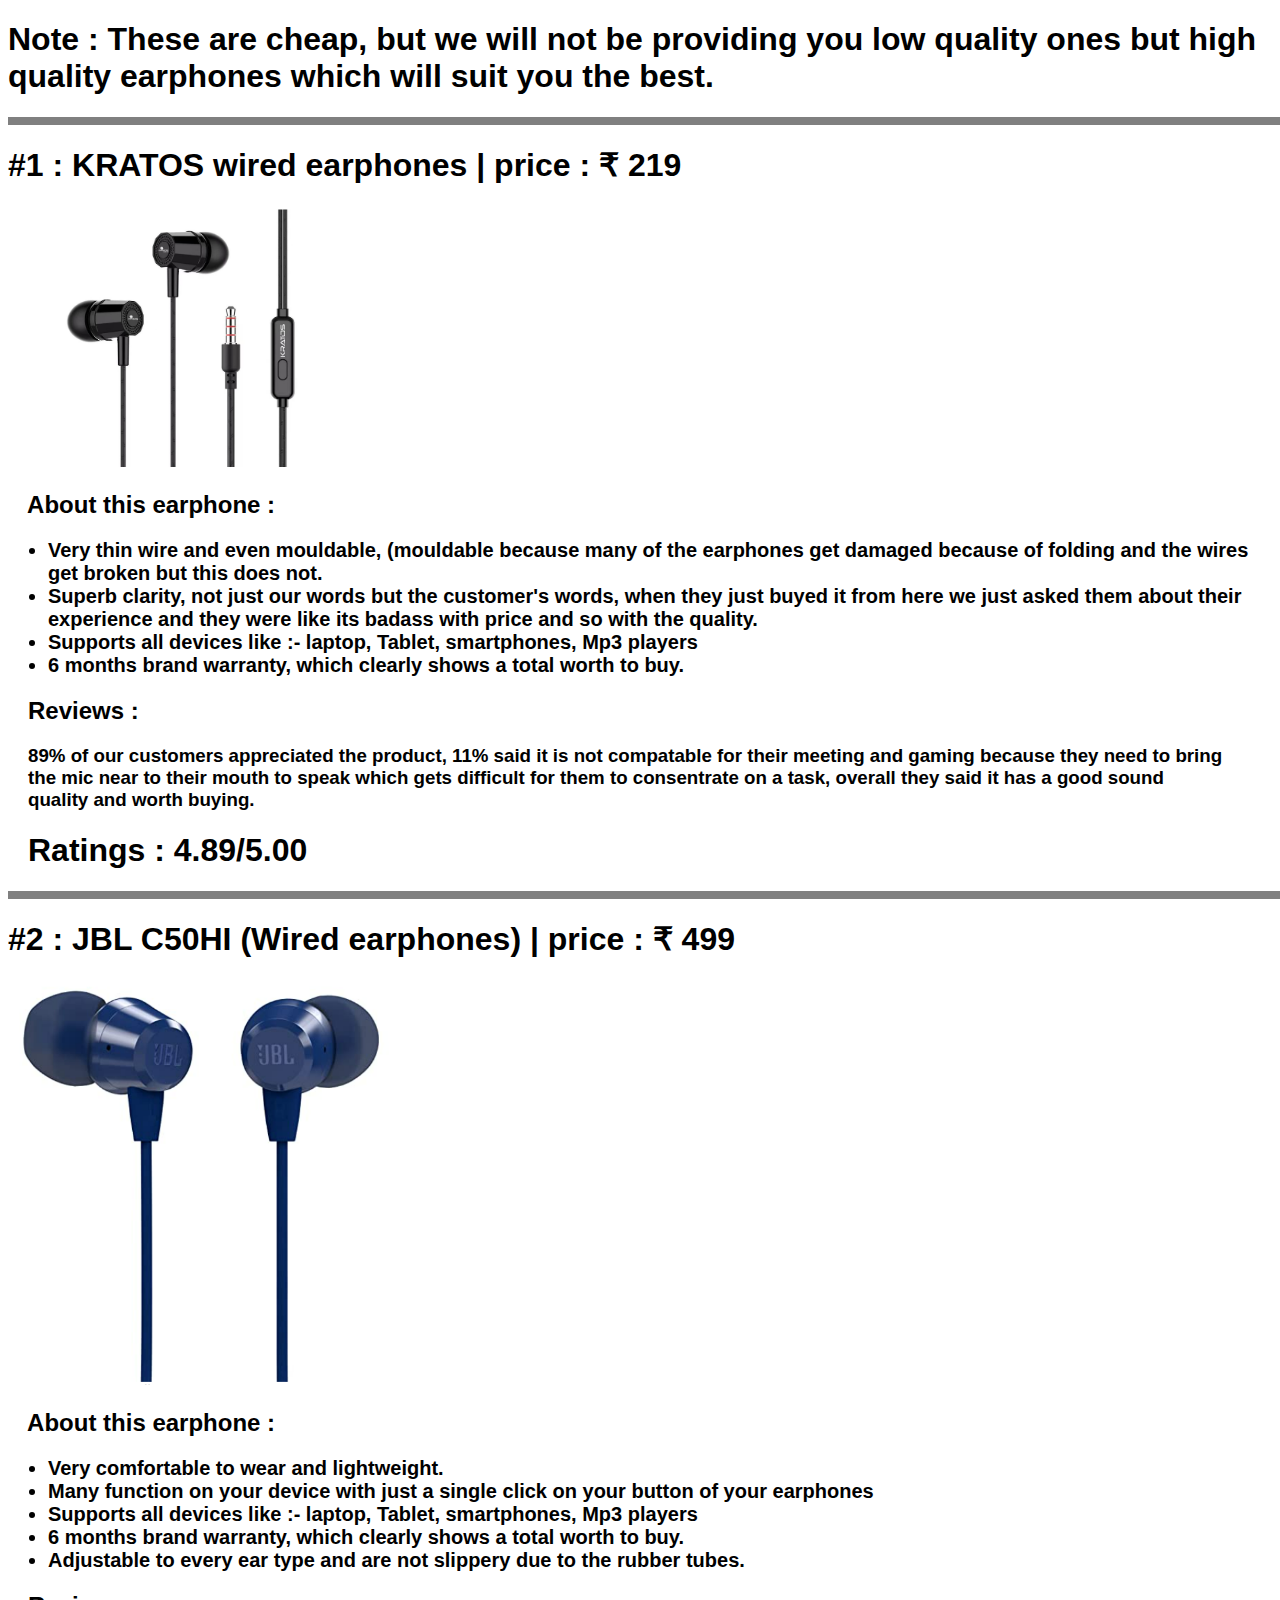
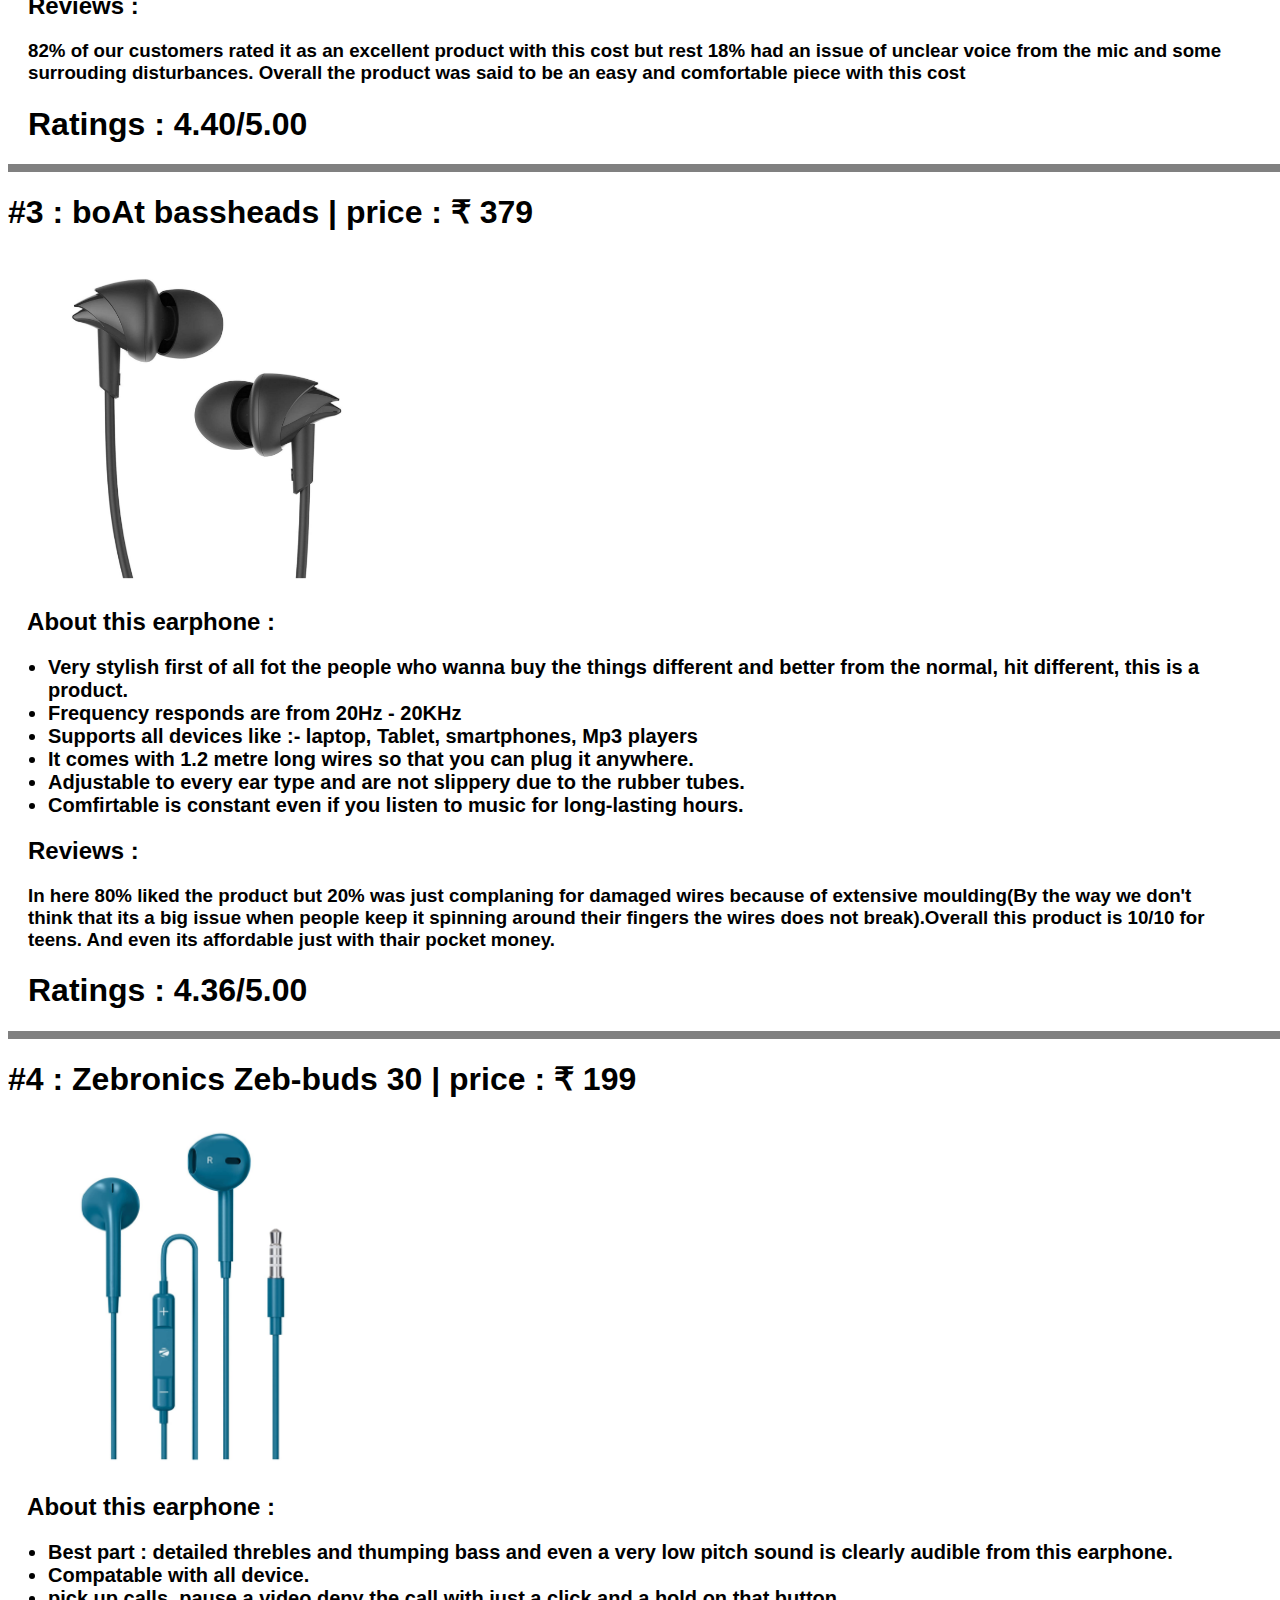
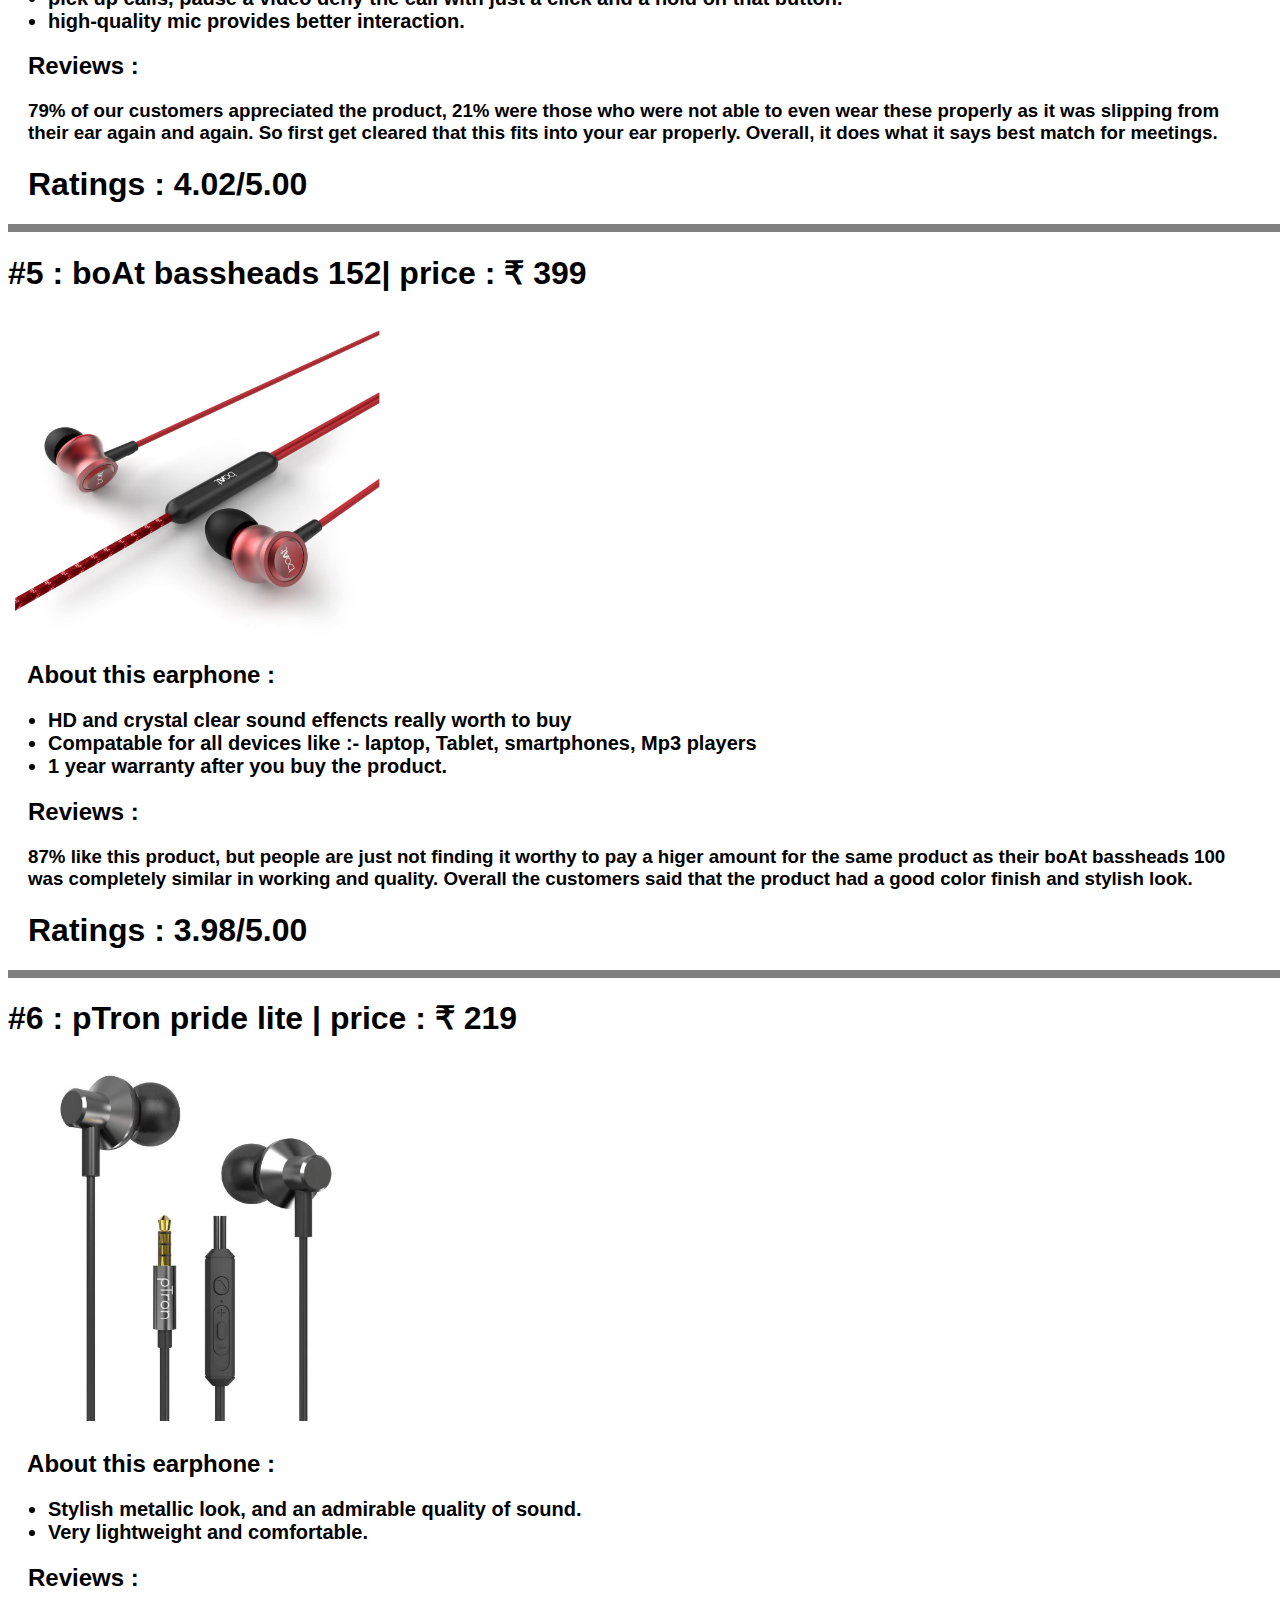
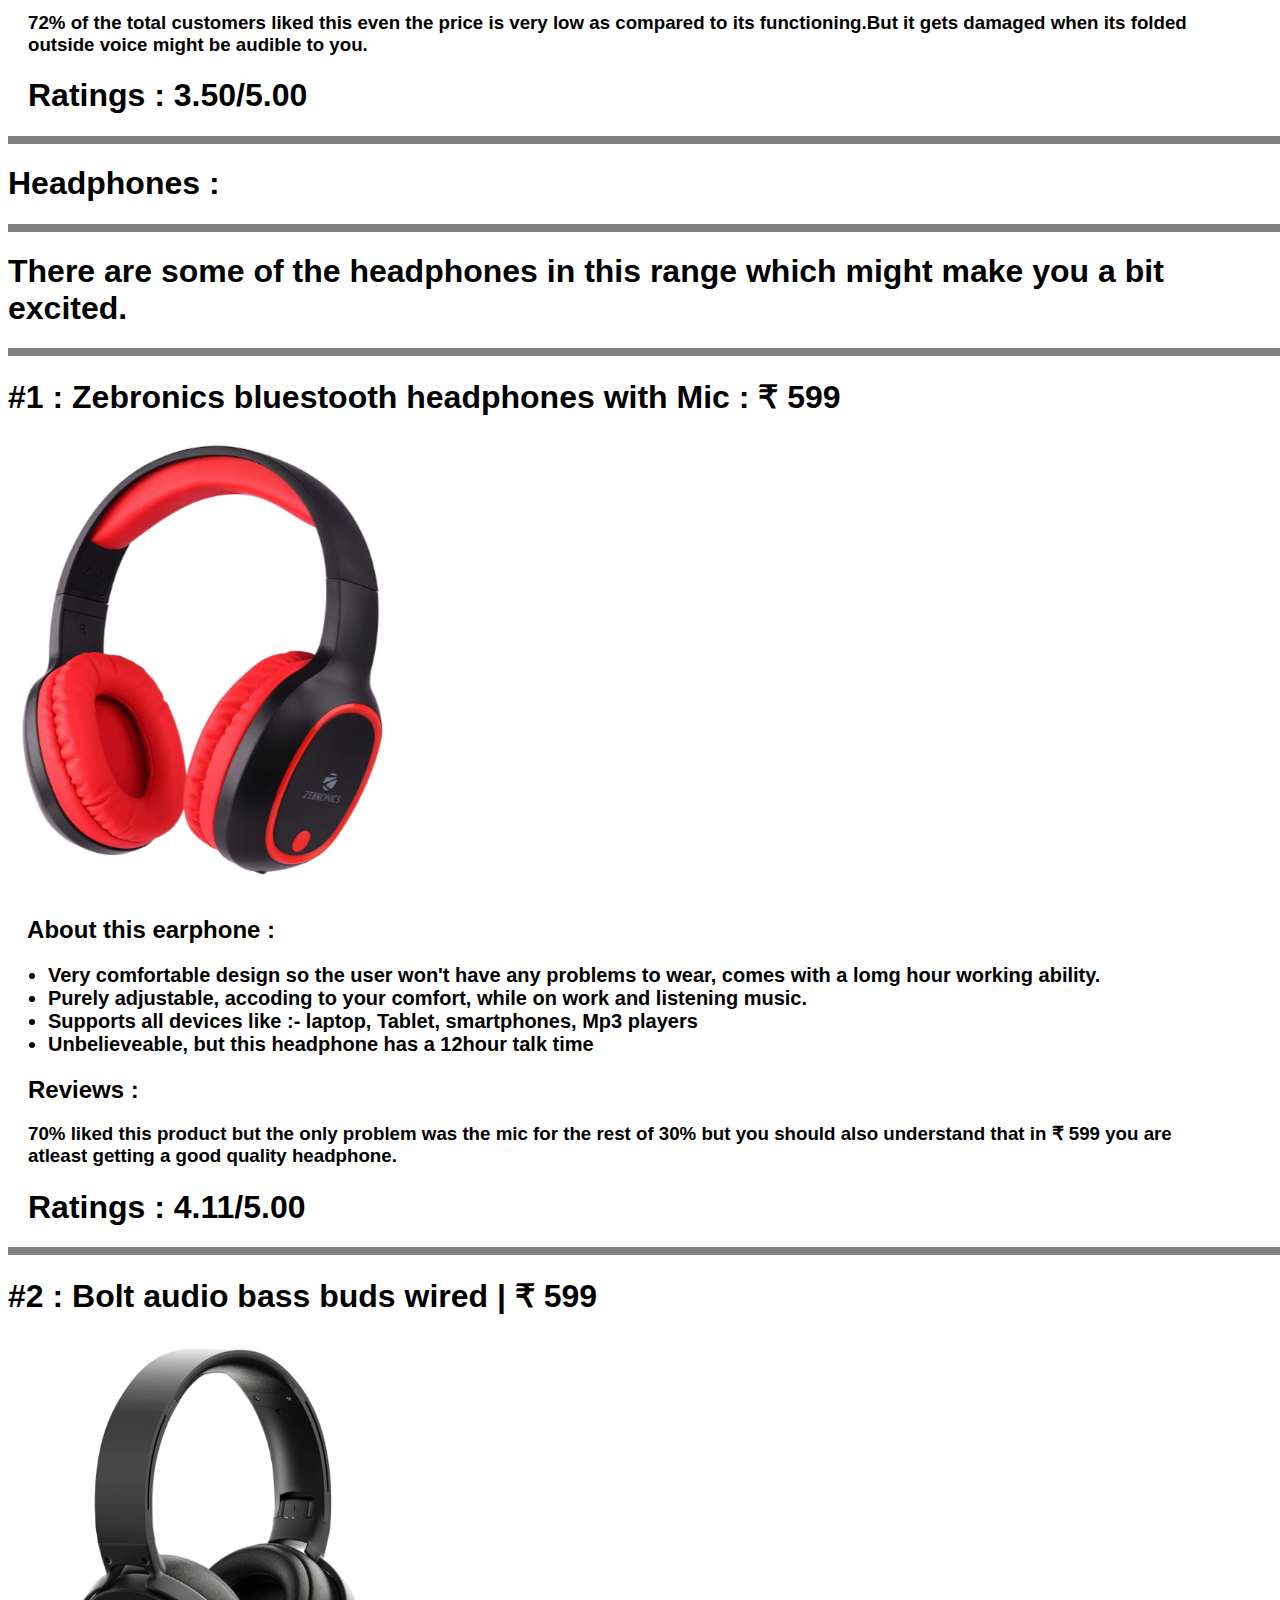
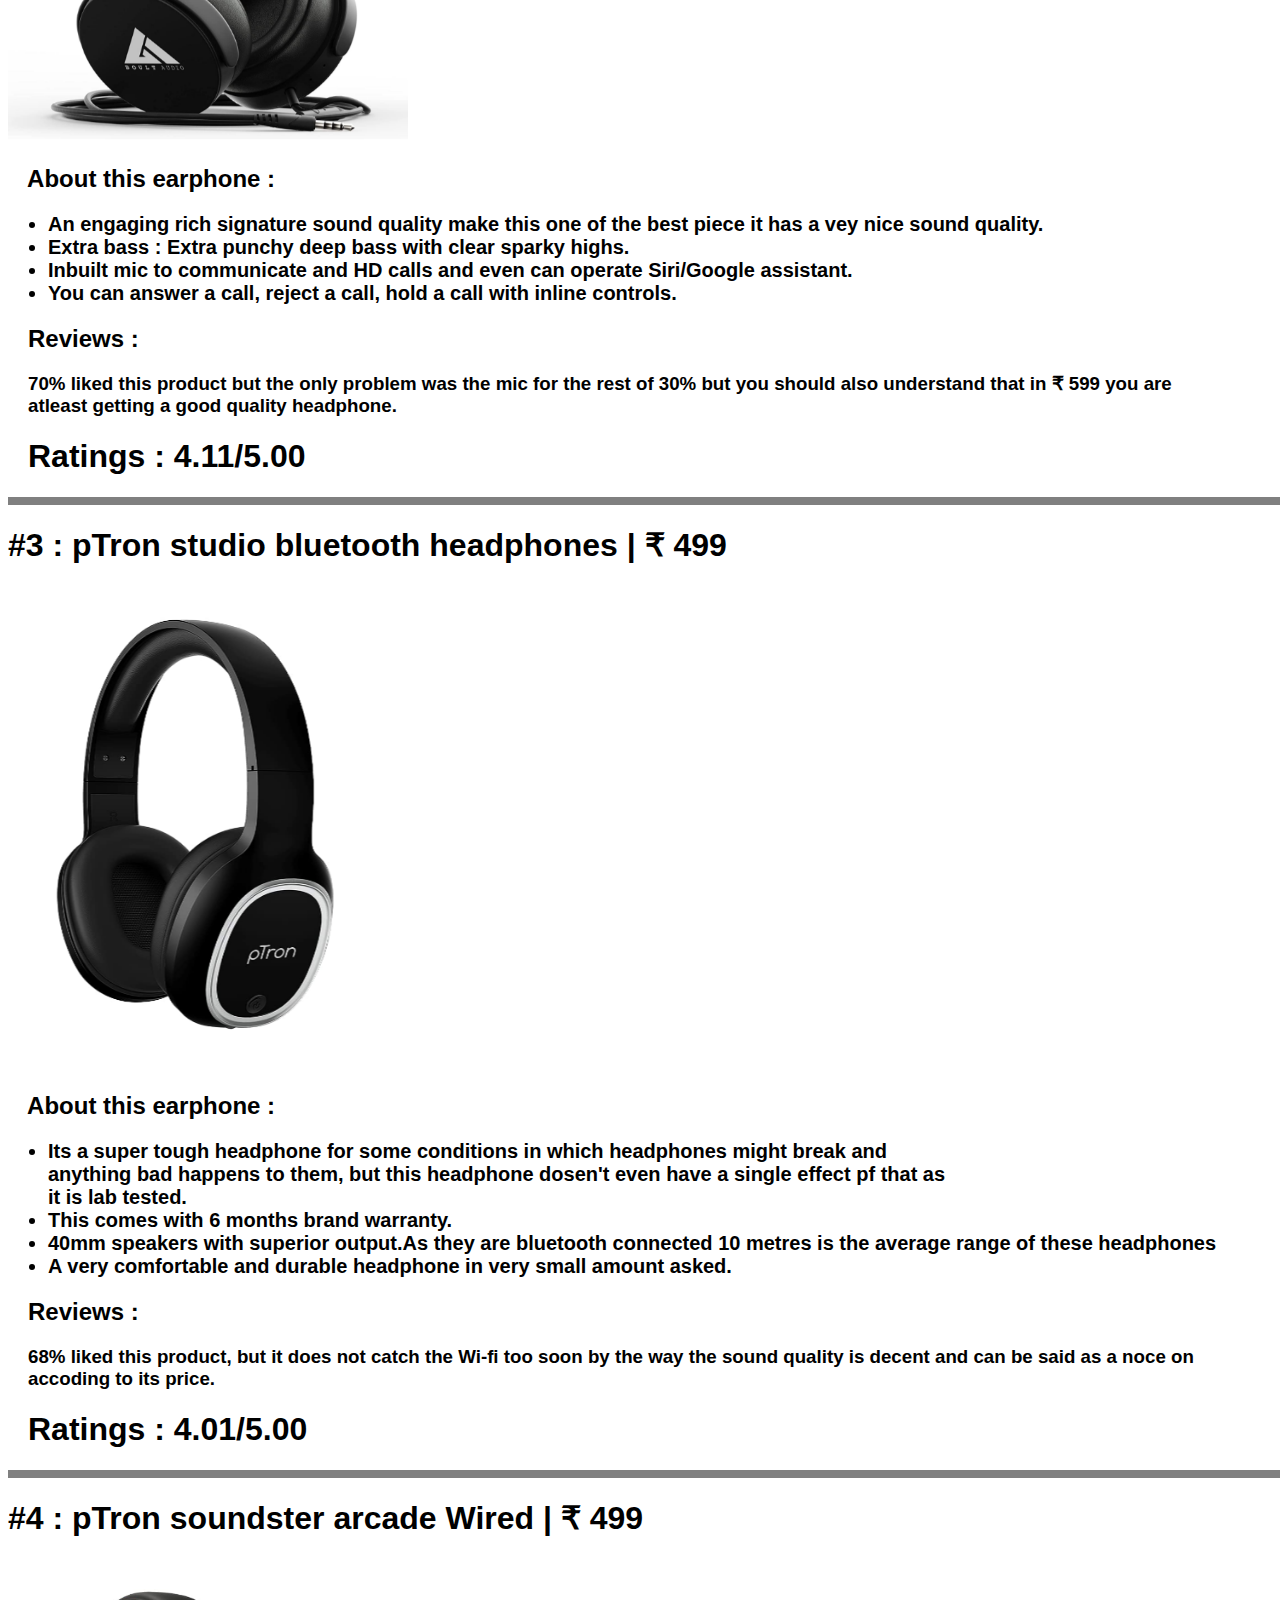
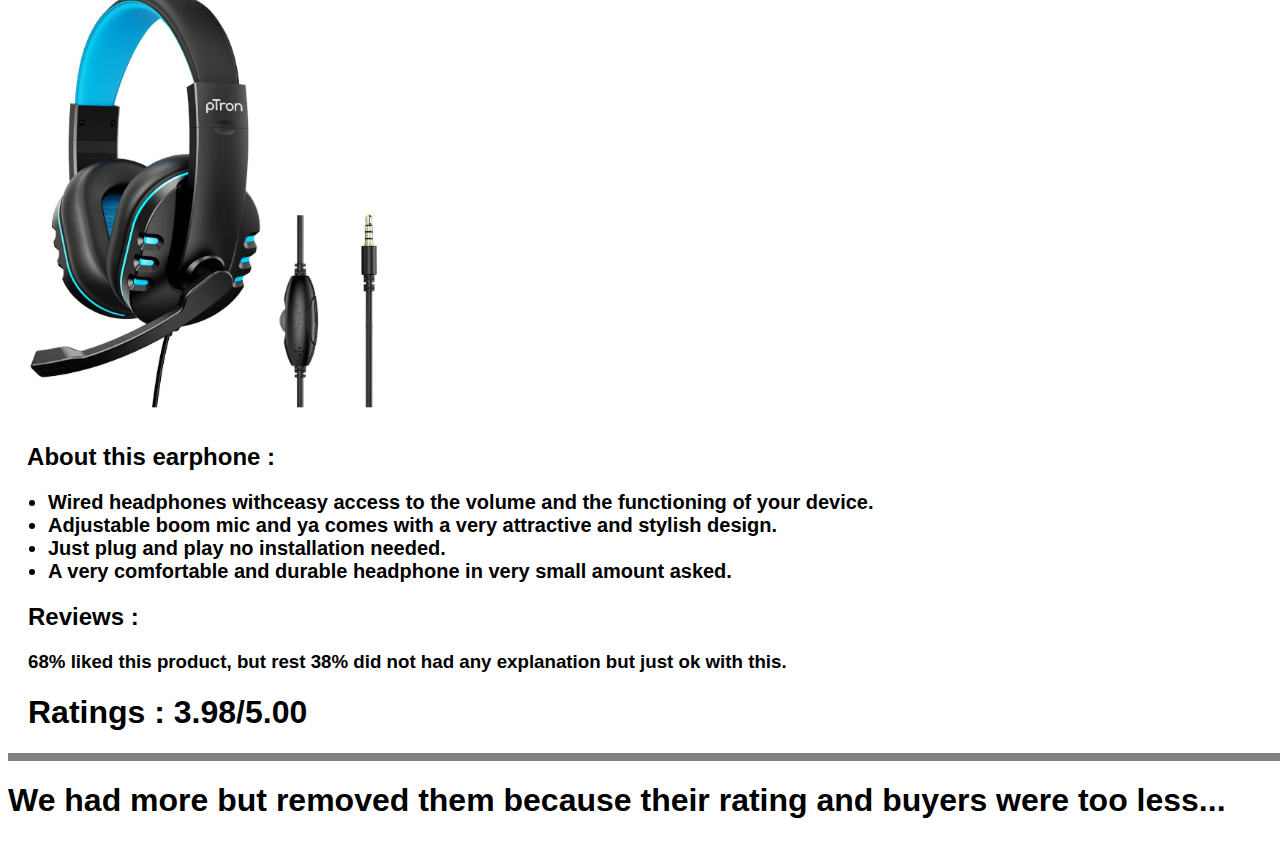
<file: 4k-6k.html>
<!DOCTYPE html>
<html lang="en">

<head>
    <meta charset="UTF-8">
    <meta http-equiv="X-UA-Compatible" content="IE=edge">
    <meta name="viewport" content="width=device-width, initial-scale=1.0">
    <link href="https://fonts.googleapis.com/css2?family=Dosis:wght@800&display=swap" rel="stylesheet">
    <link rel="stylesheet" href="index.css">
    <title>Pocket friendly</title>
</head>

<body>
    <div class="top">
        <h1>Note : These are cheap, but we will not be providing you low quality ones but high quality earphones which
            will suit you the best.
        </h1>
        <hr>
        <h1>#1 : KRATOS wired earphones | price : ₹ 219</h1>
        <img src="ri.png" id="pi">
        <h2>&nbsp;&nbsp; About this earphone : </h2>
        <ul>
            <li>
                Very thin wire and even mouldable, (mouldable because many of the earphones get damaged because of
                folding and the wires get broken
                but this does not.
            </li>
            <li id="car">Superb clarity, not just our words but the customer's words, when they just buyed it from here
                we just
                asked them about their experience and they were like its badass with price and so with the quality.
            </li>
            <li>
                Supports all devices like :- laptop, Tablet, smartphones, Mp3 players
            </li>
            <li>
                6 months brand warranty, which clearly shows a total worth to buy.
            </li>
        </ul>
        <h2 id="lip">Reviews :
        </h2>
        <h3 id="hil">89% of our customers appreciated the product, 11% said it is not compatable for their meeting and
            gaming
            because they need to bring the mic near to their mouth to speak which gets difficult for them to
            consentrate on a task, overall they said it has a good sound quality and worth buying.</h3>
        <h1 id="pip">Ratings : 4.89/5.00</h1>
        <hr>
        <h1>#2 : JBL C50HI (Wired earphones) | price : ₹ 499 </h1>
        <img src="rim.png" id="pi">
        <h2>&nbsp;&nbsp; About this earphone : </h2>
        <ul>
            <li>
                Very comfortable to wear and lightweight.
            </li>
            <li id="car">Many function on your device with just a single click on your button of your earphones
            </li>
            <li>
                Supports all devices like :- laptop, Tablet, smartphones, Mp3 players
            </li>
            <li>
                6 months brand warranty, which clearly shows a total worth to buy.
            </li>
            <li>Adjustable to every ear type and are not slippery due to the rubber tubes.</li>
        </ul>
        <h2 id="lip">
            Reviews :
        </h2>
        <h3 id="hil">82% of our customers rated it as an excellent product with this cost but rest 18% had an issue of
            unclear voice from the mic and some surrouding disturbances. Overall the product was said to be an easy and
            comfortable piece with this cost</h3>
        <h1 id="pip">Ratings : 4.40/5.00</h1>

        <hr>
        <h1>#3 : boAt bassheads | price : ₹ 379 </h1>
        <img src="BT.png" id="pi">
        <h2>&nbsp;&nbsp; About this earphone : </h2>
        <ul>
            <li>
                Very stylish first of all fot the people who wanna buy the things different and better from the normal,
                hit different, this is a product.
            </li>
            <li id="car">Frequency responds are from 20Hz - 20KHz
            </li>
            <li>
                Supports all devices like :- laptop, Tablet, smartphones, Mp3 players
            </li>
            <li>
                It comes with 1.2 metre long wires so that you can plug it anywhere.
            </li>
            <li>Adjustable to every ear type and are not slippery due to the rubber tubes.</li>
            <li>Comfirtable is constant even if you listen to music for long-lasting hours.</li>
        </ul>
        <h2 id="lip">
            Reviews :
        </h2>
        <h3 id="hil">In here 80% liked the product but 20% was just complaning for damaged wires because of extensive
            moulding(By the way we don't think that its a big issue when people keep it spinning around their fingers
            the wires does not break).Overall this product is 10/10 for teens. And even its affordable just with thair
            pocket money.</h3>
        <h1 id="pip">Ratings : 4.36/5.00</h1>

        <hr>
        <h1>#4 : Zebronics Zeb-buds 30 | price : ₹ 199</h1>
        <img src="p.png" id="pi">
        <h2>&nbsp;&nbsp; About this earphone : </h2>
        <ul>
            <li>
                Best part : detailed threbles and thumping bass and even a very low pitch sound is clearly audible from
                this earphone.
            </li>
            <li id="car">Compatable with all device.
            </li>
            <li>
                pick up calls, pause a video deny the call with just a click and a hold on that button.
            </li>
            <li>
                high-quality mic provides better interaction.
            </li>
        </ul>
        <h2 id="lip">Reviews :
        </h2>
        <h3 id="hil">79% of our customers appreciated the product, 21% were those who were not able to even wear these
            properly as it was slipping from their ear again and again. So first get cleared that this fits into your
            ear properly. Overall, it does what it says best match for meetings.</h3>
        <h1 id="pip">Ratings : 4.02/5.00</h1>
        <hr>
        <h1>#5 : boAt bassheads 152| price : ₹ 399</h1>
        <img src="bk.png" id="pi">
        <h2>&nbsp;&nbsp; About this earphone : </h2>
        <ul>
            <li>
                HD and crystal clear sound effencts really worth to buy
            </li>
            <li>
                Compatable for all devices like :- laptop, Tablet, smartphones, Mp3 players
            </li>
            <li>
                1 year warranty after you buy the product.
            </li>
        </ul>
        <h2 id="lip">Reviews :
        </h2>
        <h3 id="hil">87% like this product, but people are just not finding it worthy to pay a higer amount for the same
            product as their boAt bassheads 100 was completely similar in working and quality. Overall the customers
            said that the product had a good color finish and stylish look.</h3>
        <h1 id="pip">Ratings : 3.98/5.00</h1>
        <hr>
        <h1>#6 : pTron pride lite | price : ₹ 219 </h1>
        <img src="liv.png" id="pi">
        <h2>&nbsp;&nbsp; About this earphone : </h2>
        <ul>
            <li>
                Stylish metallic look, and an admirable quality of sound.
            </li>
            <li>
                Very lightweight and comfortable.
            </li>
        </ul>
        <h2 id="lip">Reviews :
        </h2>
        <h3 id="hil">72% of the total customers liked this even the price is very low as compared to its functioning.But
            it gets damaged when its folded outside voice might be audible to you.
        </h3>
        <h1 id="pip">Ratings : 3.50/5.00</h1>
        <hr>
        <h1>Headphones :</h1>
        <hr>
        <h1>There are some of the headphones in this range which might make you a bit excited.</h1>
        <hr>
        <h1>#1 : Zebronics bluestooth headphones with Mic : ₹ 599</h1>
        <img src="hed.png" id="pi">
        <h2>&nbsp;&nbsp; About this earphone : </h2>
        <ul>
            <li>
                Very comfortable design so the user won't have any problems to wear, comes with a lomg hour working
                ability.
            </li>
            <li id="car">Purely adjustable, accoding to your comfort, while on work and listening music.
            </li>
            <li>
                Supports all devices like :- laptop, Tablet, smartphones, Mp3 players
            </li>
            <li>
                Unbelieveable, but this headphone has a 12hour talk time
            </li>
        </ul>
        <h2 id="lip">Reviews :
        </h2>
        <h3 id="hil">70% liked this product but the only problem was the mic for the rest of 30% but you should also
            understand that in ₹ 599 you are atleast getting a good quality headphone.</h3>
        <h1 id="pip">Ratings : 4.11/5.00</h1>
        <hr>
        <h1>#2 : Bolt audio bass buds wired | ₹ 599 </h1>
        <img src="vix.png" id="pi">
        <h2>&nbsp;&nbsp; About this earphone : </h2>
        <ul>
            <li>
                An engaging rich signature sound quality make this one of the best piece it has a vey nice sound
                quality.
            </li>
            <li id="car">Extra bass : Extra punchy deep bass with clear sparky highs.
            </li>
            <li>
                Inbuilt mic to communicate and HD calls and even can operate Siri/Google assistant.
            </li>
            <li>You can answer a call, reject a call, hold a call with inline controls.
            </li>
        </ul>
        <h2 id="lip">Reviews :
        </h2>
        <h3 id="hil">70% liked this product but the only problem was the mic for the rest of 30% but you should also
            understand that in ₹ 599 you are atleast getting a good quality headphone.</h3>
        <h1 id="pip">Ratings : 4.11/5.00</h1>
        <hr>
        <h1>#3 : pTron studio bluetooth headphones | ₹ 499 </h1>
        <img src="lig.png" id="pi">
        <h2>&nbsp;&nbsp; About this earphone : </h2>
        <ul>
            <li id="rops">
                Its a super tough headphone for some conditions in which headphones might break and anything bad happens
                to them, but this headphone dosen't even have a single effect pf that as it is lab tested.
            </li>
            <li id="car"> This comes with 6 months brand warranty.
            </li>
            <li>
                40mm speakers with superior output.As they are bluetooth connected 10 metres is the average range of
                these headphones
            </li>
            <li>A very comfortable and durable headphone in very small amount asked.
            </li>
        </ul>
        <h2 id="lip">Reviews :
        </h2>
        <h3 id="hil">68% liked this product, but it does not catch the Wi-fi too soon by the way the sound quality is
            decent and can be said as a noce on accoding to its price.</h3>
        <h1 id="pip">Ratings : 4.01/5.00</h1>
        <hr>
        <h1>#4 : pTron soundster arcade Wired | ₹ 499 </h1>
        <img src="ok.png" id="pi">
        <h2>&nbsp;&nbsp; About this earphone : </h2>
        <ul>
            <li id="rops">Wired headphones withceasy access to the volume and the functioning of your device.
            </li>
            <li id="car"> Adjustable boom mic and ya comes with a very attractive and stylish design.
            </li>
            <li>
                Just plug and play no installation needed.
            </li>
            <li>A very comfortable and durable headphone in very small amount asked.
            </li>
        </ul>
        <h2 id="lip">Reviews :
        </h2>
        <h3 id="hil">68% liked this product, but rest 38% did not had any explanation but just ok with this.</h3>
        <h1 id="pip">Ratings : 3.98/5.00</h1>
        <hr>
        <h1>We had more but removed them because their rating and buyers were too less...</h1>
    </div>


</body>

</html>
</file>
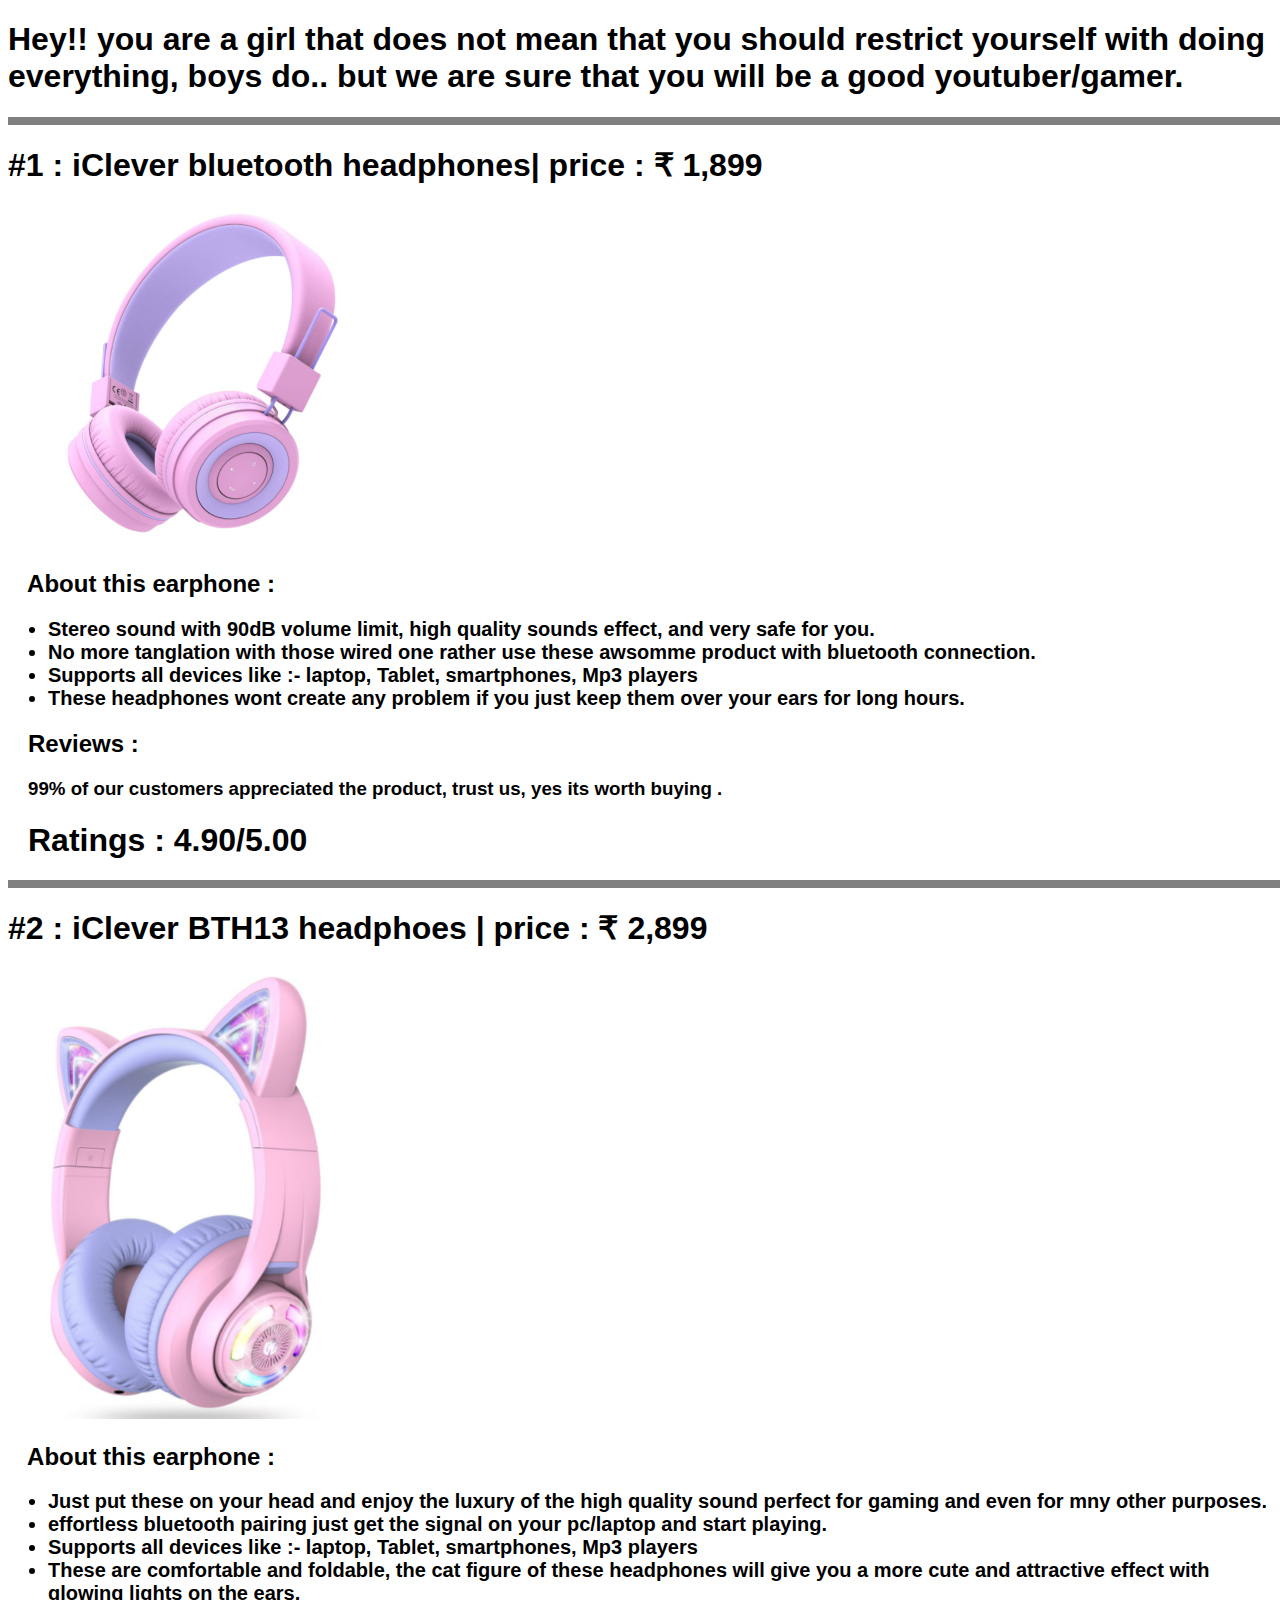
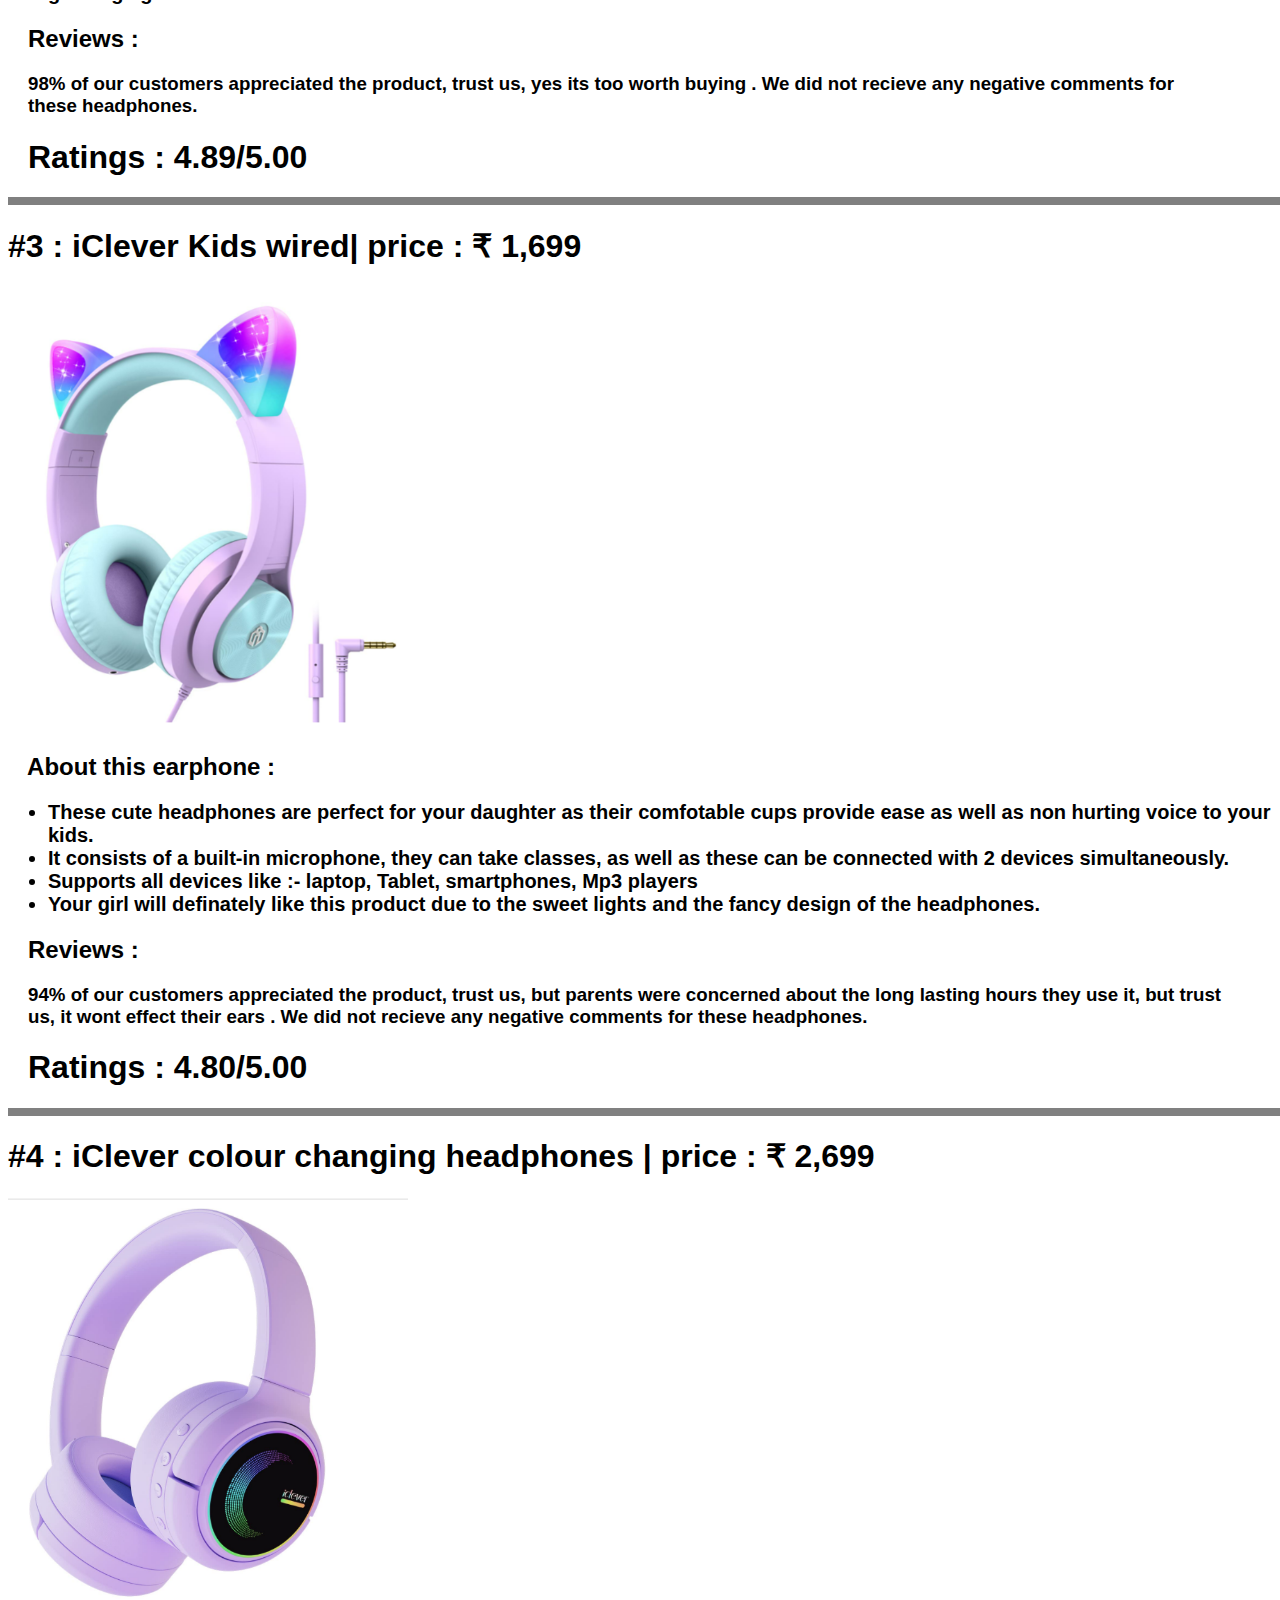
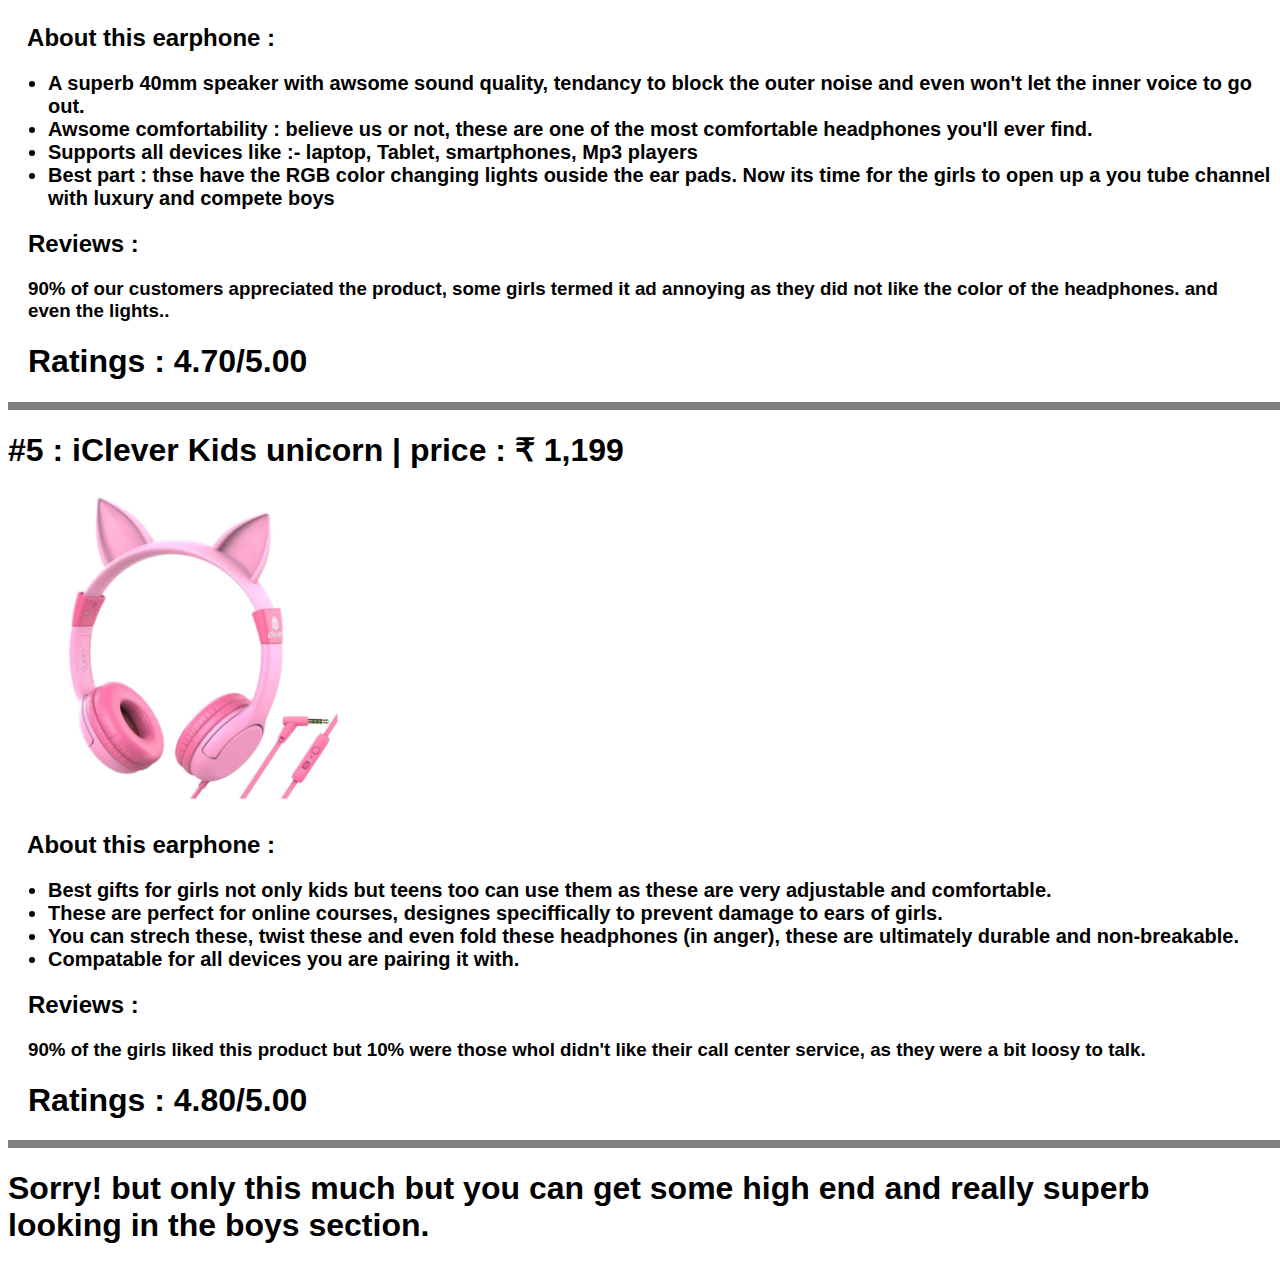
<file: Cheap in gaming.html>
<!DOCTYPE html>
<html lang="en">

<head>
    <meta charset="UTF-8">
    <meta http-equiv="X-UA-Compatible" content="IE=edge">
    <meta name="viewport" content="width=device-width, initial-scale=1.0">
    <link href="https://fonts.googleapis.com/css2?family=Dosis:wght@800&display=swap" rel="stylesheet">
    <link rel="stylesheet" href="index.css">
    <title>Headphones for girls</title>
</head>

<body>
    <div class="top">
        <h1>Hey!! you are a girl that does not mean that you should restrict yourself with doing everything, boys do..
            but we are sure that you will be a good youtuber/gamer.
        </h1>
        <hr>
        <h1>#1 : iClever bluetooth headphones| price : ₹ 1,899
        </h1>
        <img src="pim.png" id="pi">
        <h2>&nbsp;&nbsp; About this earphone : </h2>
        <ul>
            <li>Stereo sound with 90dB volume limit, high quality sounds effect, and very safe for you.
            </li>
            <li id="car">No more tanglation with those wired one rather use these awsomme product with bluetooth
                connection.
            </li>
            <li>
                Supports all devices like :- laptop, Tablet, smartphones, Mp3 players
            </li>
            <li>These headphones wont create any problem if you just keep them over your ears for long hours.
            </li>
        </ul>
        <h2 id="lip">Reviews :
        </h2>
        <h3 id="hil">99% of our customers appreciated the product, trust us, yes its worth buying .</h3>
        <h1 id="pip">Ratings : 4.90/5.00</h1>
        <hr>
        <h1>#2 : iClever BTH13 headphoes | price : ₹ 2,899</h1>
        <img src="girls.png" id="pi">
        <h2>&nbsp;&nbsp; About this earphone : </h2>
        <ul>
            <li>Just put these on your head and enjoy the luxury of the high quality sound perfect for gaming and even
                for mny other purposes.
            </li>
            <li id="car">effortless bluetooth pairing just get the signal on your pc/laptop and start playing.

            </li>
            <li>
                Supports all devices like :- laptop, Tablet, smartphones, Mp3 players
            </li>
            <li>These are comfortable and foldable, the cat figure of these headphones will give you a more cute and
                attractive effect with glowing lights on the ears.
            </li>
        </ul>
        <h2 id="lip">Reviews :
        </h2>
        <h3 id="hil">98% of our customers appreciated the product, trust us, yes its too worth buying . We did not
            recieve any negative comments for these headphones.</h3>
        <h1 id="pip">Ratings : 4.89/5.00</h1>
        <hr>
        <h1>#3 : iClever Kids wired| price : ₹ 1,699 </h1>
        <img src="sip.png" id="pi">
        <h2>&nbsp;&nbsp; About this earphone : </h2>
        <ul>
            <li>These cute headphones are perfect for your daughter as their comfotable cups provide ease as well as non
                hurting voice to your kids.
            </li>
            <li id="car">It consists of a built-in microphone, they can take classes, as well as these can be connected
                with 2 devices simultaneously.
            </li>
            <li>
                Supports all devices like :- laptop, Tablet, smartphones, Mp3 players
            </li>
            <li>Your girl will definately like this product due to the sweet lights and the fancy design of the
                headphones.
            </li>
        </ul>
        <h2 id="lip">Reviews :
        </h2>
        <h3 id="hil">94% of our customers appreciated the product, trust us, but parents were concerned about the long
            lasting hours they use it, but trust us, it wont effect their ears . We did not
            recieve any negative comments for these headphones.</h3>
        <h1 id="pip">Ratings : 4.80/5.00</h1>
        <hr>
        <h1>#4 : iClever colour changing headphones | price : ₹ 2,699 </h1>
        <img src="pur.png" id="pi">
        <h2>&nbsp;&nbsp; About this earphone : </h2>
        <ul>
            <li>A superb 40mm speaker with awsome sound quality, tendancy to block the outer noise and even won't let
                the inner voice to go out.
            </li>
            <li id="car">Awsome comfortability : believe us or not, these are one of the most comfortable headphones
                you'll ever find.
            </li>
            <li>
                Supports all devices like :- laptop, Tablet, smartphones, Mp3 players
            </li>
            <li>Best part : thse have the RGB color changing lights ouside the ear pads. Now its time for the girls to
                open up a you tube channel with luxury and compete boys
            </li>
        </ul>
        <h2 id="lip">Reviews :
        </h2>
        <h3 id="hil">90% of our customers appreciated the product, some girls termed it ad annoying as they did not like
            the color of the headphones. and even the lights..</h3>
        <h1 id="pip">Ratings : 4.70/5.00</h1>
        <hr>
        <h1>#5 : iClever Kids unicorn | price : ₹ 1,199 </h1>
        <img src="no.png" id="pi">
        <h2>&nbsp;&nbsp; About this earphone : </h2>
        <ul>
            <li>Best gifts for girls not only kids but teens too can use them as these are very adjustable and
                comfortable.
            </li>
            <li id="car">These are perfect for online courses, designes speciffically to prevent damage to ears of
                girls.
            </li>
            <li>
                You can strech these, twist these and even fold these headphones (in anger), these are ultimately
                durable and
                non-breakable.
            </li>
            <li>Compatable for all devices you are pairing it with.
            </li>
        </ul>
        <h2 id="lip">Reviews :
        </h2>
        <h3 id="hil">90% of the girls liked this product but 10% were those whol didn't like their call center service,
            as they were a bit loosy to talk.</h3>
        <h1 id="pip">Ratings : 4.80/5.00</h1>
        <hr>
        <h1>Sorry! but only this much but you can get some high end and really superb looking in the boys section.</h1>
    </div>
</file>
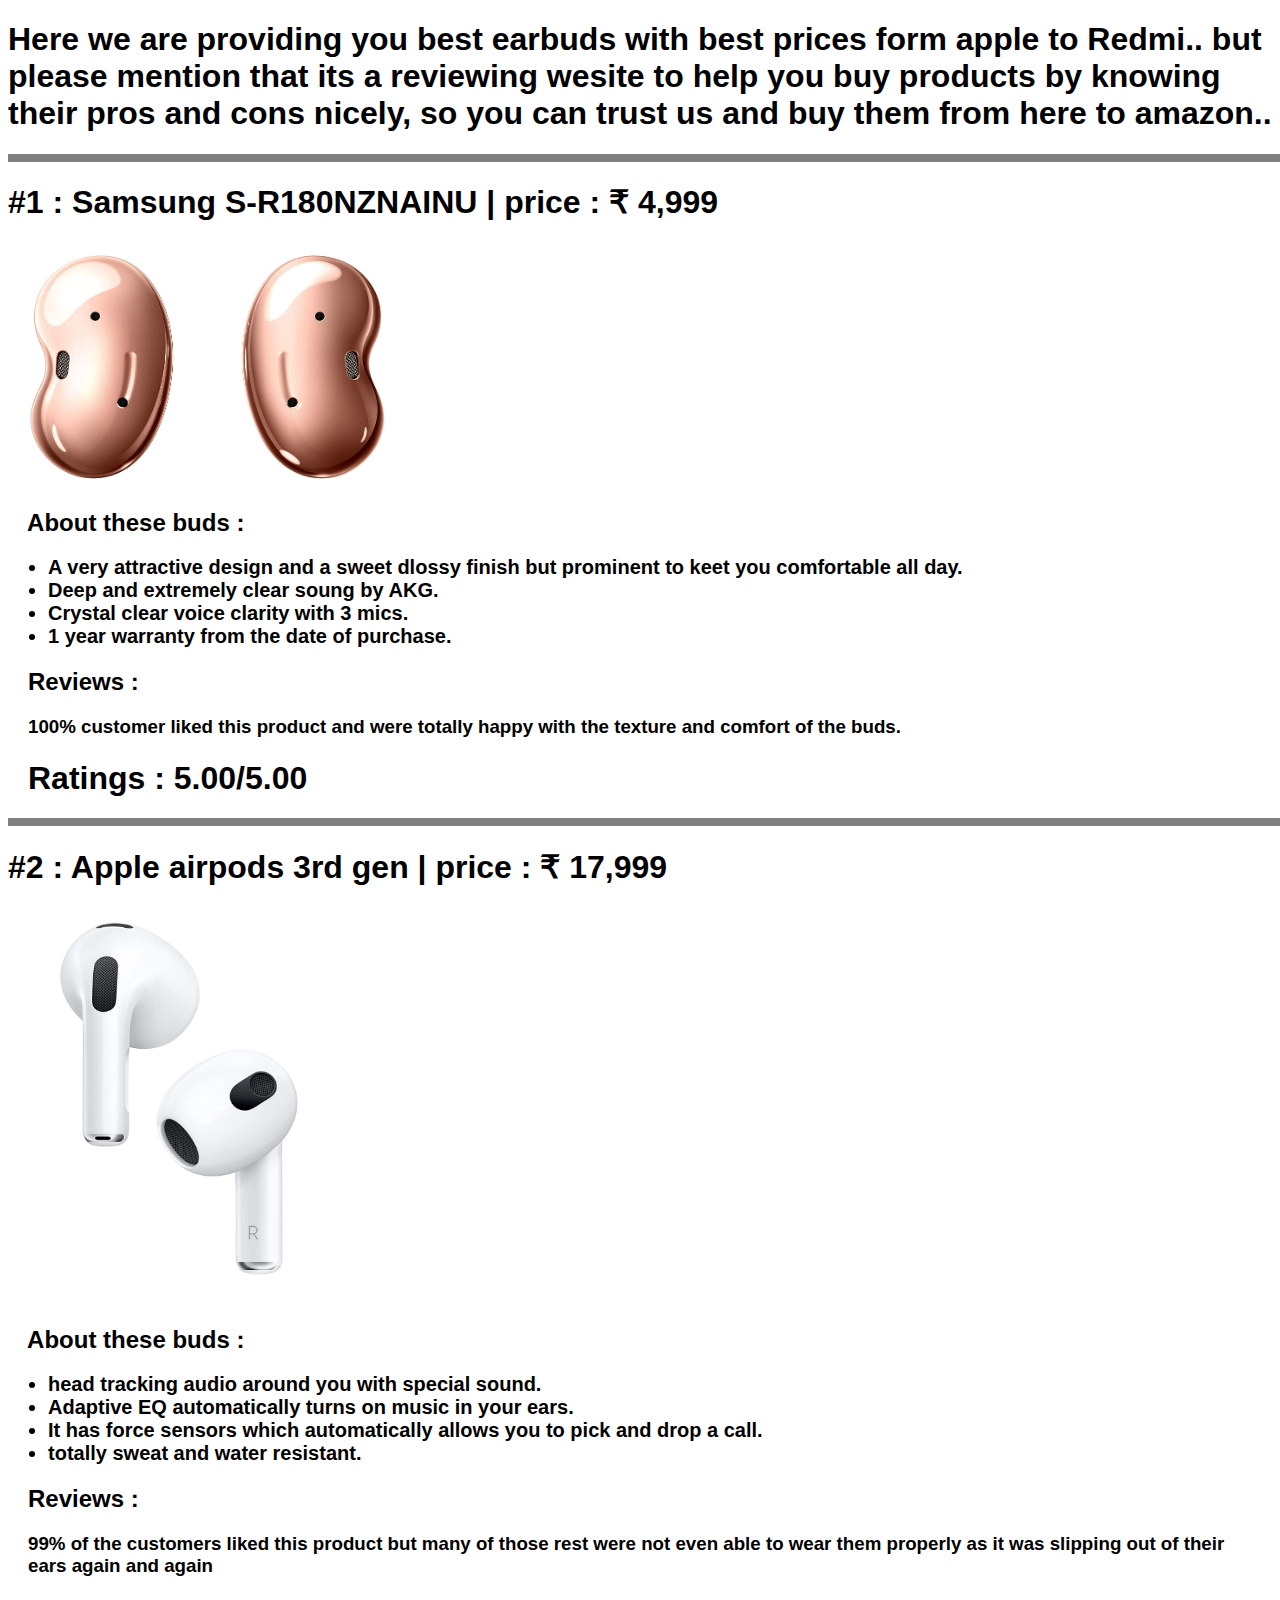
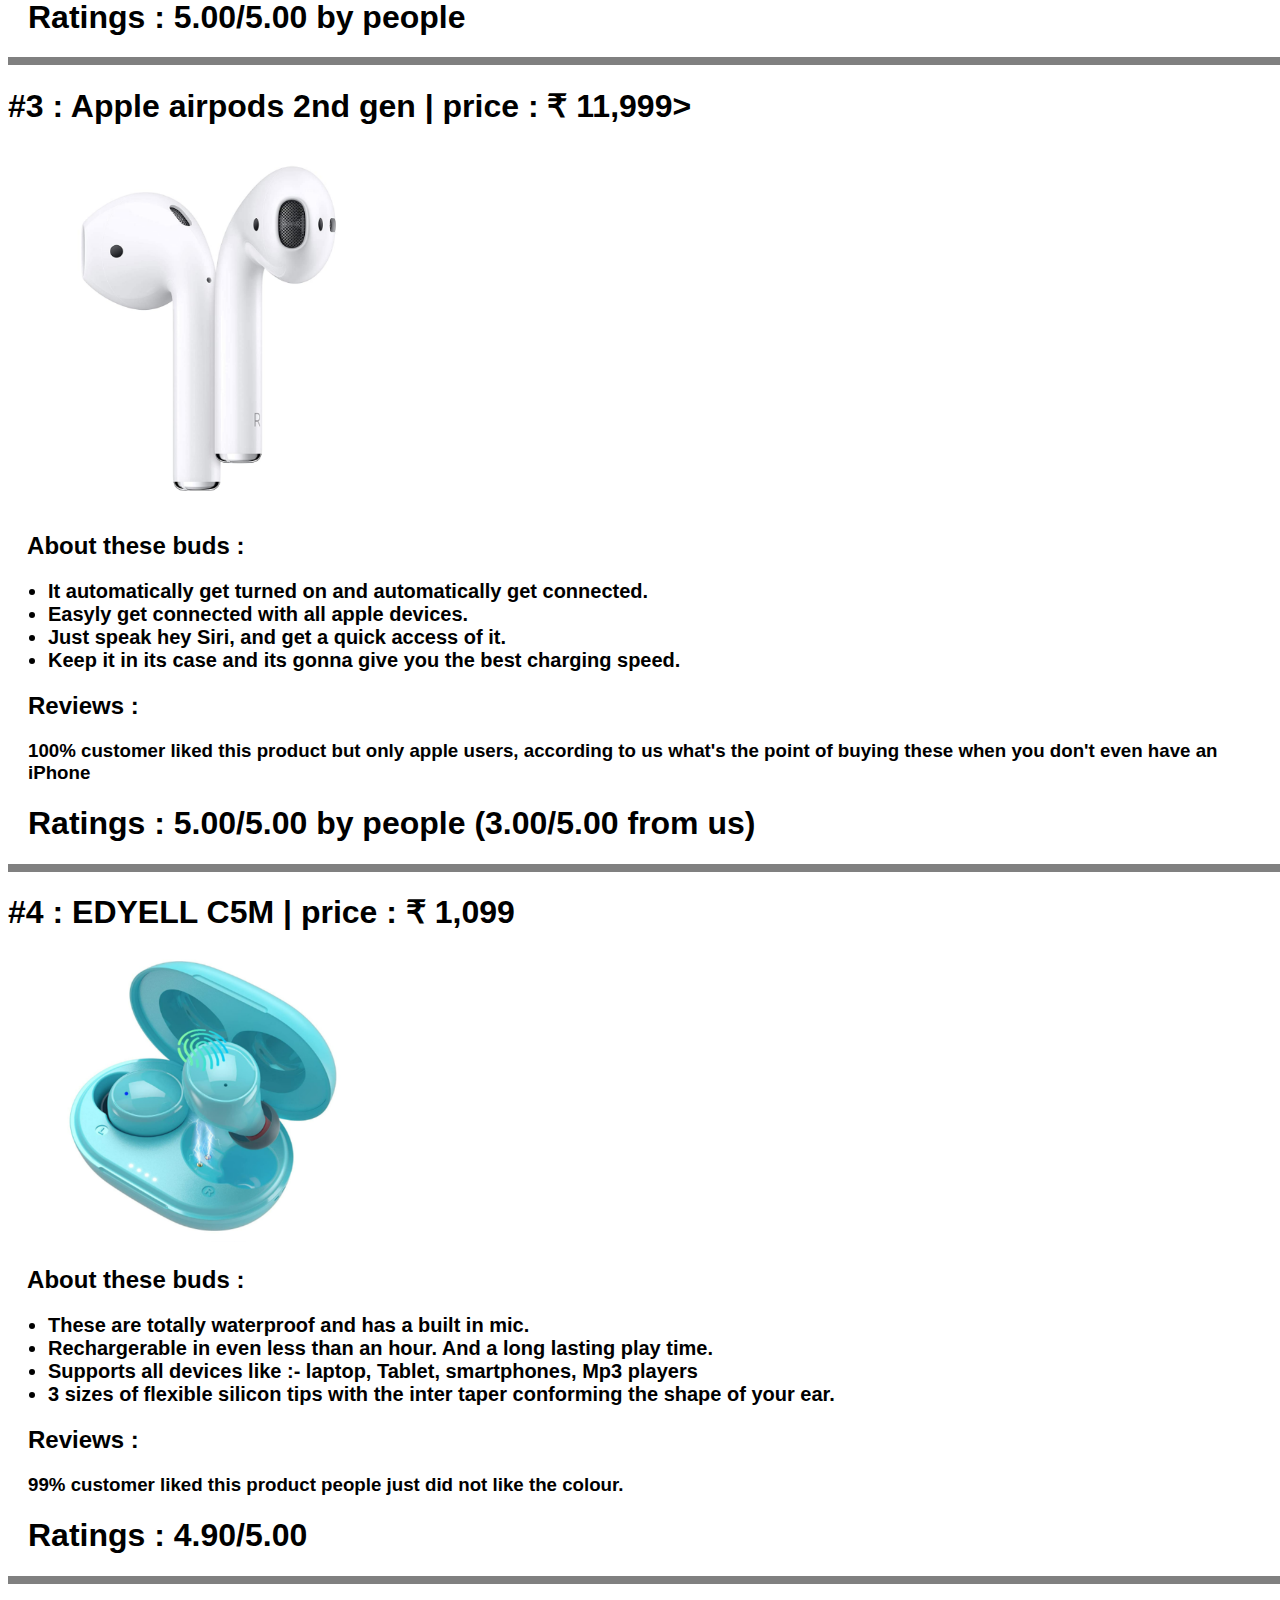
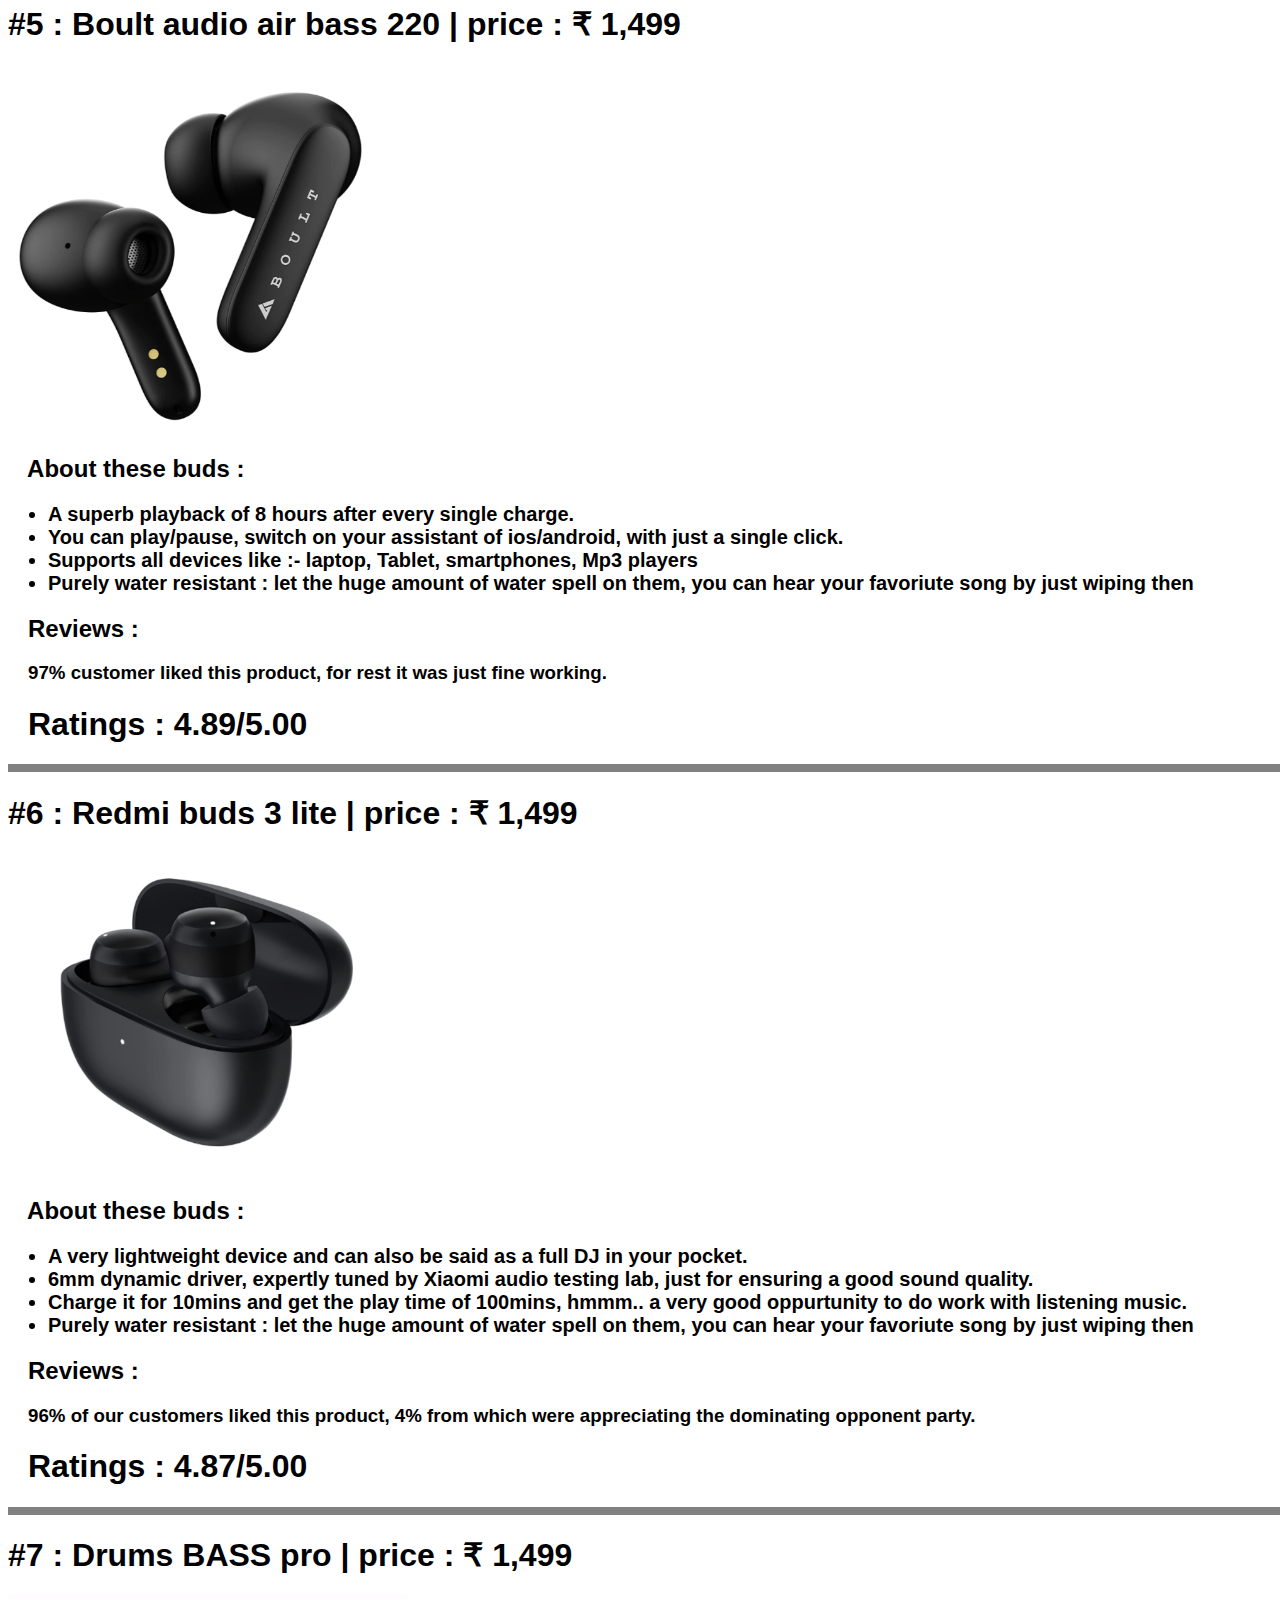
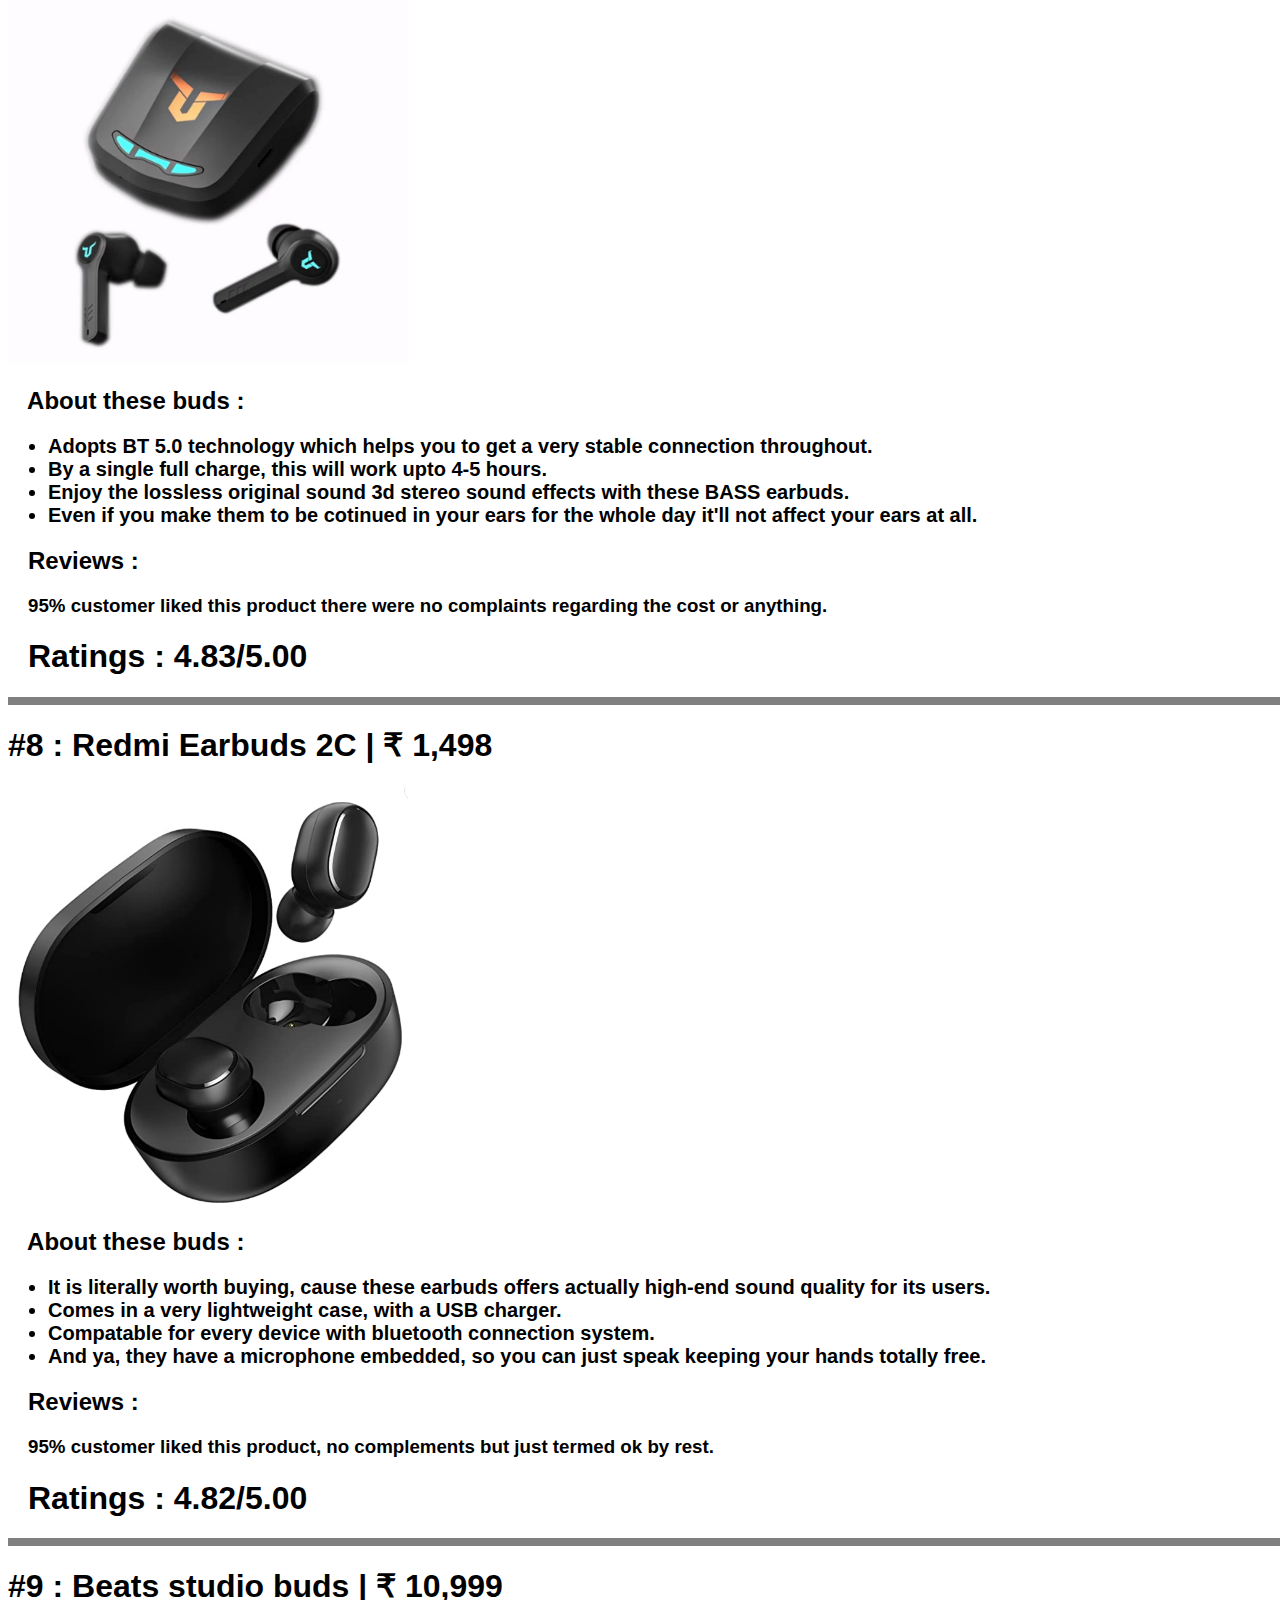
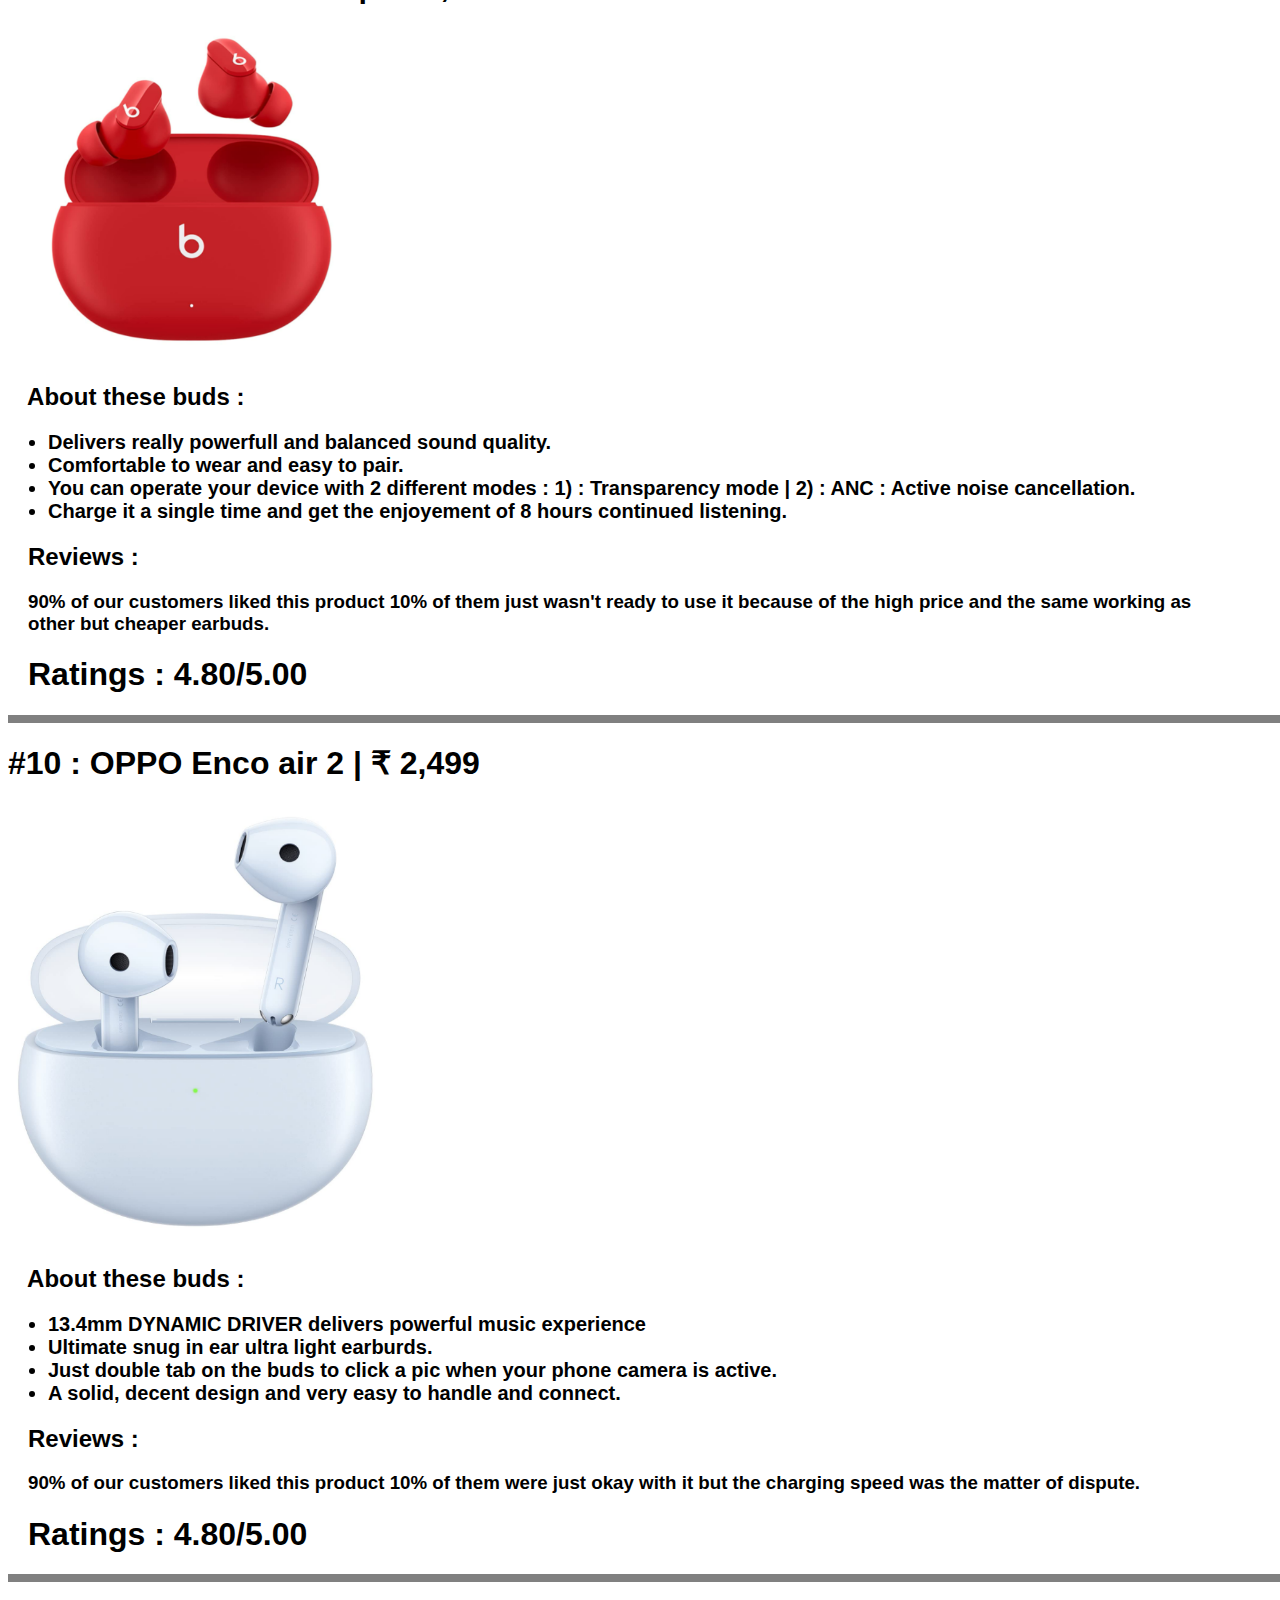
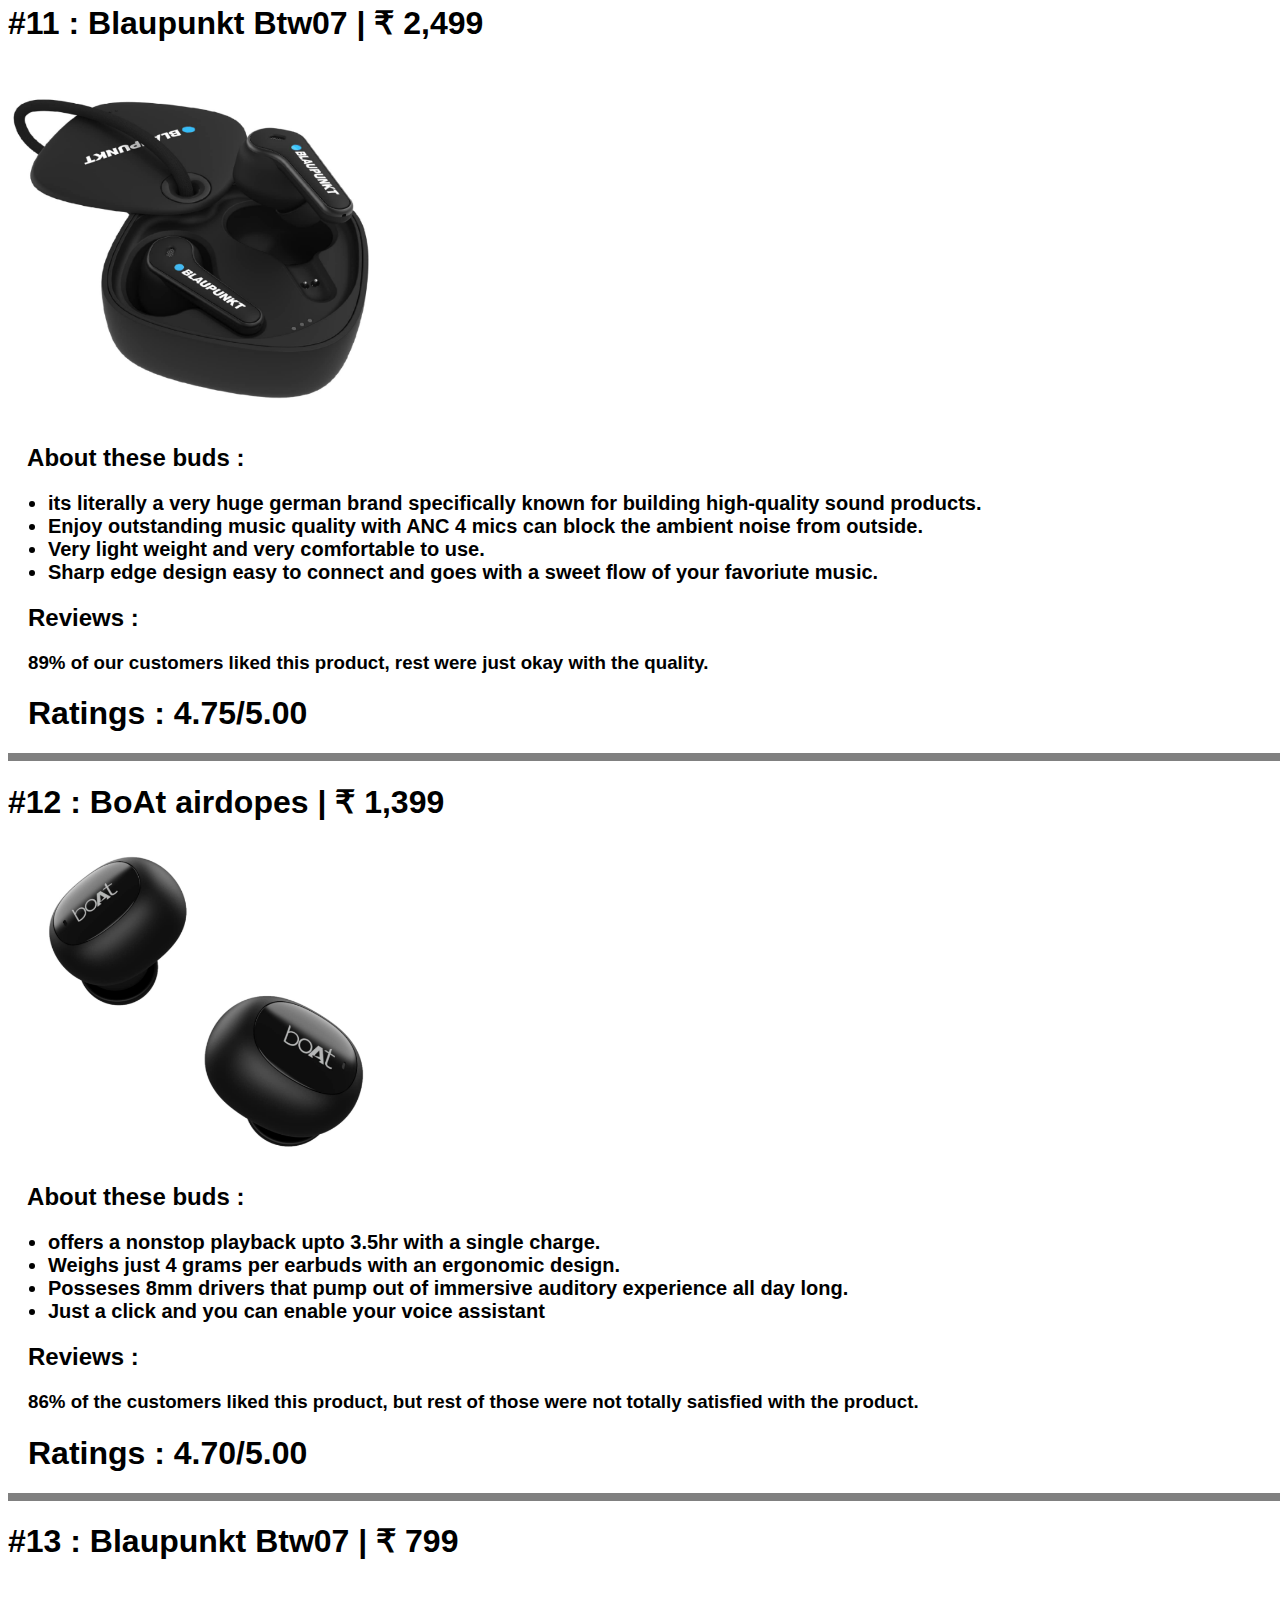
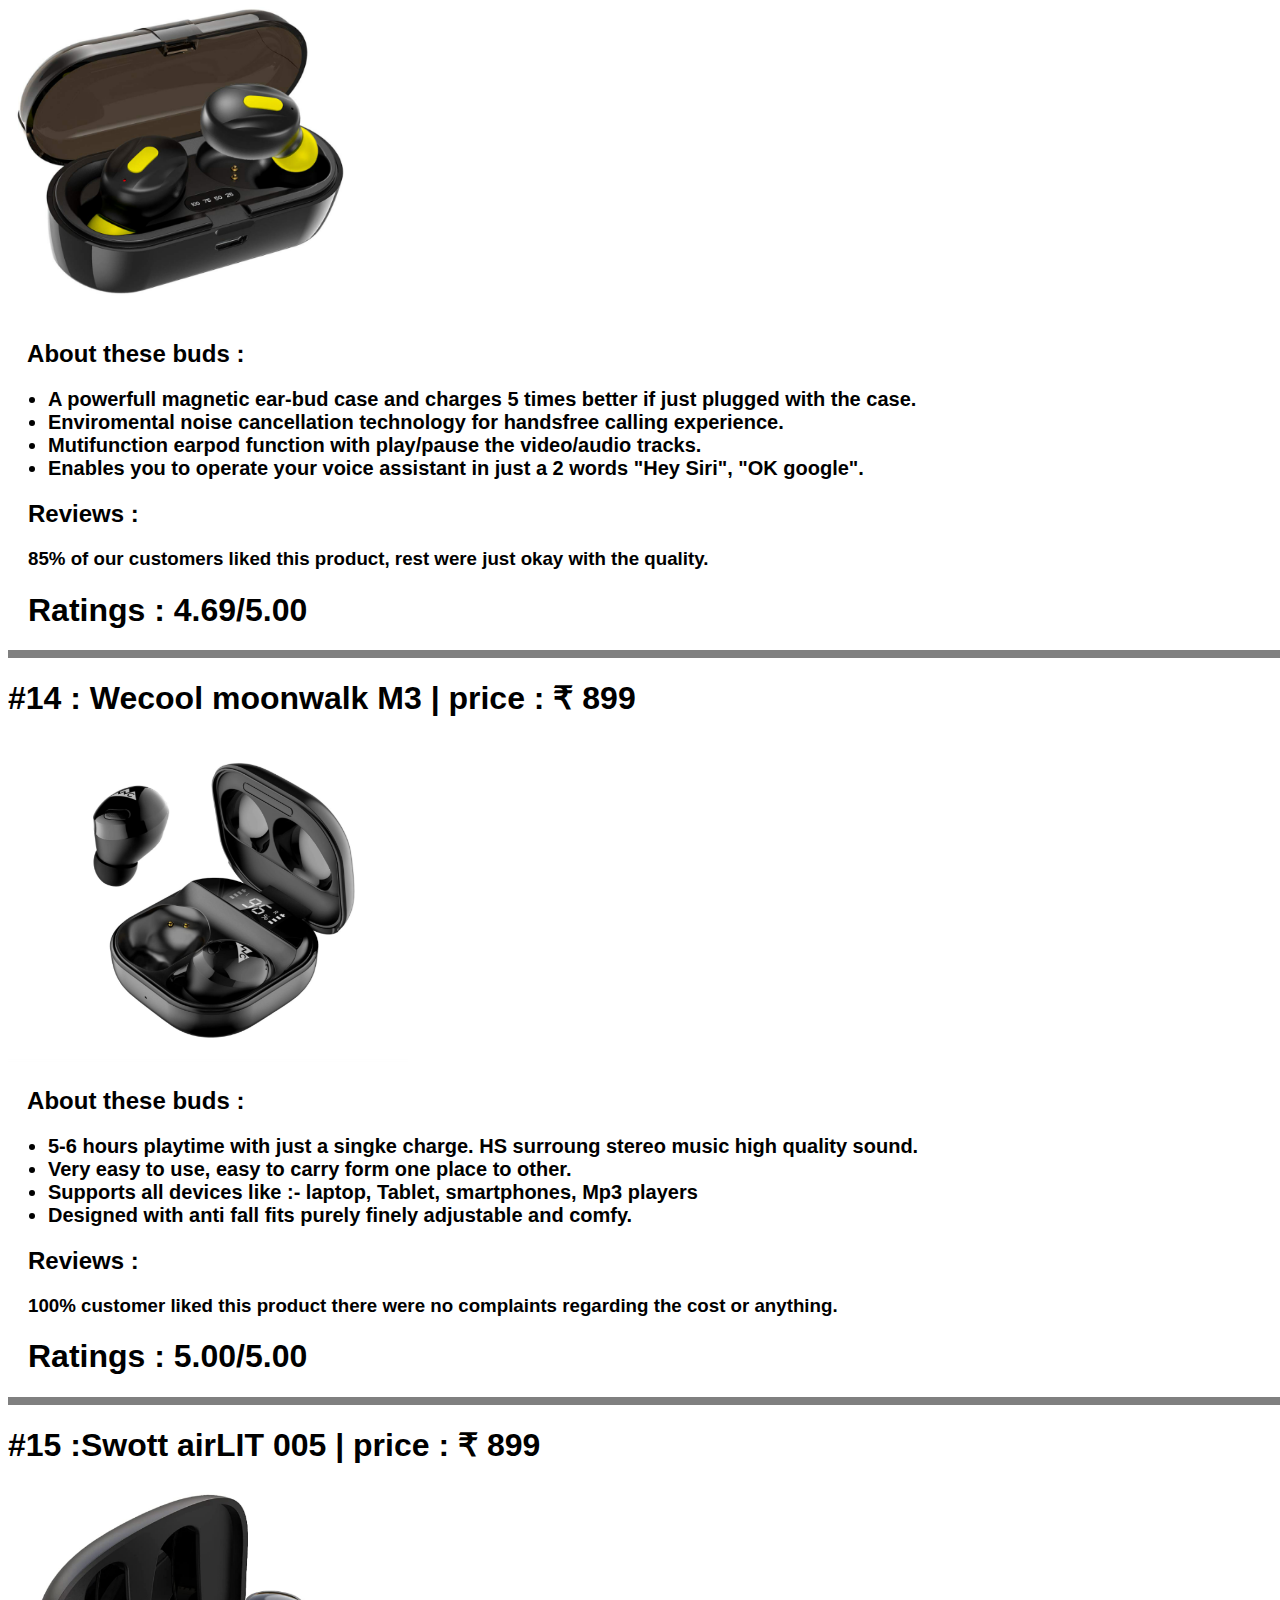
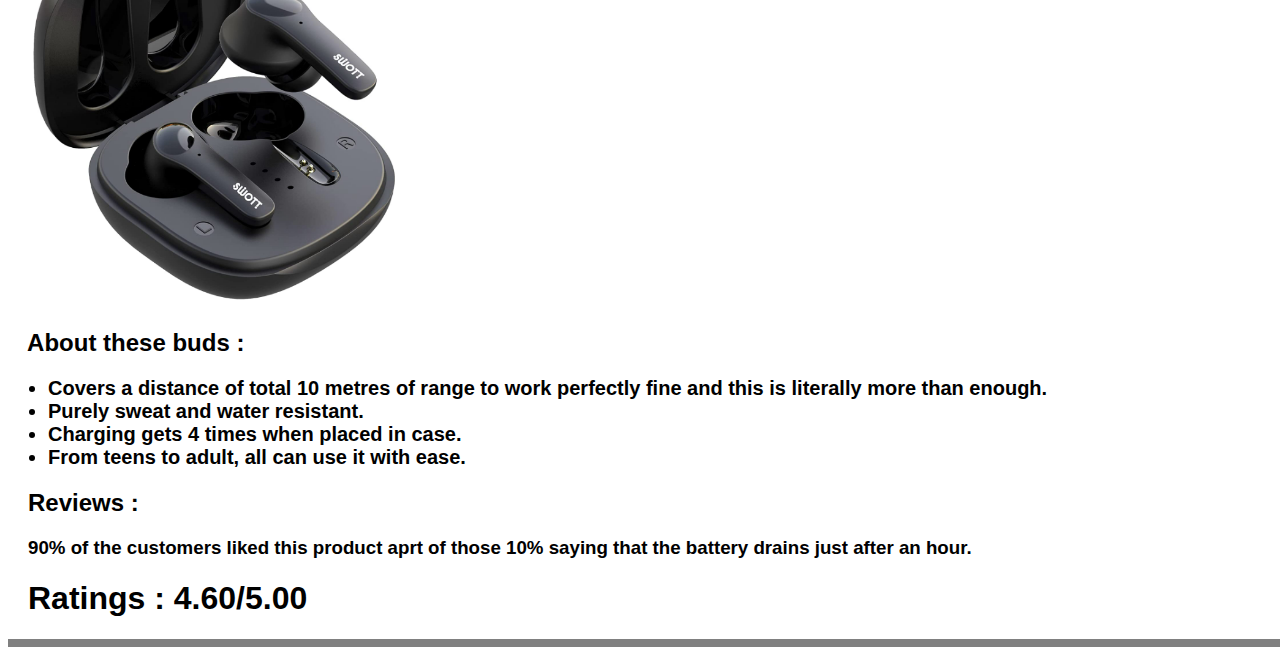
<file: for editing.html>
<!DOCTYPE html>
<html lang="en">

<head>
    <meta charset="UTF-8">
    <meta http-equiv="X-UA-Compatible" content="IE=edge">
    <meta name="viewport" content="width=device-width, initial-scale=1.0">
    <meta name="Sound folks" content="Best gaming headphones">
    <link href="https://fonts.googleapis.com/css2?family=Dosis:wght@800&display=swap" rel="stylesheet">
    <link rel="stylesheet" href="index.css">
    <title>Earbuds</title>
</head>

<body>
    <div class="top">
        <h1>Here we are providing you best earbuds with best prices form apple to Redmi.. but please mention that its a
            reviewing wesite to help you buy products by knowing their pros and cons nicely, so you can trust us and buy
            them from here to amazon..
        </h1>
        <hr>
        <h1>#1 : Samsung S-R180NZNAINU | price : ₹ 4,999 </h1>
        <img src="cas.png" id="pi">
        <h2>&nbsp;&nbsp; About these buds : </h2>
        <ul>
            <li>A very attractive design and a sweet dlossy finish but prominent to keet you comfortable all day.
            </li>
            <li id="car">Deep and extremely clear soung by AKG.
            </li>
            <li>Crystal clear voice clarity with 3 mics.
            </li>
            <li>1 year warranty from the date of purchase.
            </li>
        </ul>
        <h2 id="lip">Reviews :
        </h2>
        <h3 id="hil">100% customer liked this product and were totally happy with the texture and comfort of the buds.
        </h3>
        <h1 id="pip">Ratings : 5.00/5.00</h1>
        <hr>
        <h1>#2 : Apple airpods 3rd gen | price : ₹ 17,999 </h1>
        <img src="small.png" id="pi">
        <h2>&nbsp;&nbsp; About these buds : </h2>
        <ul>
            <li>head tracking audio around you with special sound.
            </li>
            <li id="car">Adaptive EQ automatically turns on music in your ears.
            </li>
            <li>It has force sensors which automatically allows you to pick and drop a call.
            </li>
            <li>totally sweat and water resistant.
            </li>
        </ul>
        <h2 id="lip">Reviews :
        </h2>
        <h3 id="hil">99% of the customers liked this product but many of those rest were not even able to wear them
            properly
            as it was slipping out of their ears again and again</h3>
        <h1 id="pip">Ratings : 5.00/5.00 by people</h1>
        <hr>
        <h1>#3 : Apple airpods 2nd gen | price : ₹ 11,999> </h1>
        <img src="apple.png" id="pi">
        <h2>&nbsp;&nbsp; About these buds : </h2>
        <ul>
            <li>It automatically get turned on and automatically get connected.
            </li>
            <li id="car">Easyly get connected with all apple devices.
            </li>
            <li>Just speak hey Siri, and get a quick access of it.
            </li>
            <li>Keep it in its case and its gonna give you the best charging speed.
            </li>
        </ul>
        <h2 id="lip">Reviews :
        </h2>
        <h3 id="hil">100% customer liked this product but only apple users, according to us what's the point of buying
            these when you don't even have an iPhone</h3>
        <h1 id="pip">Ratings : 5.00/5.00 by people (3.00/5.00 from us)</h1>
        <hr>
        <h1>#4 : EDYELL C5M | price : ₹ 1,099
        </h1>
        <img src="cyan.png" id="pi">
        <h2>&nbsp;&nbsp; About these buds : </h2>
        <ul>
            <li>These are totally waterproof and has a built in mic.
            </li>
            <li id="car">Rechargerable in even less than an hour. And a long lasting play time.
            </li>
            <li>
                Supports all devices like :- laptop, Tablet, smartphones, Mp3 players
            </li>
            <li>3 sizes of flexible silicon tips with the inter taper conforming the shape of your ear.
            </li>
        </ul>
        <h2 id="lip">Reviews :
        </h2>
        <h3 id="hil">99% customer liked this product people just did not like the colour.</h3>
        <h1 id="pip">Ratings : 4.90/5.00</h1>
        <hr>
        <h1>#5 : Boult audio air bass 220 | price : ₹ 1,499 </h1>
        <img src="long.png" id="pi">
        <h2>&nbsp;&nbsp; About these buds : </h2>
        <ul>
            <li>A superb playback of 8 hours after every single charge.
            </li>
            <li id="car">You can play/pause, switch on your assistant of ios/android, with just a single
                click.
            </li>
            <li>
                Supports all devices like :- laptop, Tablet, smartphones, Mp3 players
            </li>
            <li>Purely water resistant : let the huge amount of water spell on them, you can hear your
                favoriute song by
                just wiping then
            </li>
        </ul>
        <h2 id="lip">Reviews :
        </h2>
        <h3 id="hil">97% customer liked this product, for rest it was just fine working.
        </h3>
        <h1 id="pip">Ratings : 4.89/5.00</h1>
        <hr>
        <h1>#6 : Redmi buds 3 lite | price : ₹ 1,499 </h1>
        <img src="buc.png" id="pi">
        <h2>&nbsp;&nbsp; About these buds : </h2>
        <ul>
            <li>A very lightweight device and can also be said as a full DJ in your pocket.
            </li>
            <li id="car">6mm dynamic driver, expertly tuned by Xiaomi audio testing lab, just for ensuring a
                good sound
                quality.
            </li>
            <li>Charge it for 10mins and get the play time of 100mins, hmmm.. a very good oppurtunity to do
                work with
                listening music.
            </li>
            <li>Purely water resistant : let the huge amount of water spell on them, you can hear your
                favoriute song by
                just wiping then
            </li>
        </ul>
        <h2 id="lip">Reviews :
        </h2>
        <h3 id="hil">96% of our customers liked this product, 4% from which were appreciating the dominating
            opponent
            party.
        </h3>
        <h1 id="pip">Ratings : 4.87/5.00</h1>
        <hr>
        <h1>#7 : Drums BASS pro | price : ₹ 1,499
        </h1>
        <img src="eye.png" id="pi">
        <h2>&nbsp;&nbsp; About these buds : </h2>
        <ul>
            <li>Adopts BT 5.0 technology which helps you to get a very stable connection throughout.
            </li>
            <li id="car">By a single full charge, this will work upto 4-5 hours.
            </li>
            <li>Enjoy the lossless original sound 3d stereo sound effects with these BASS earbuds.
            </li>
            <li>Even if you make them to be cotinued in your ears for the whole day it'll not affect your
                ears at all.
            </li>
        </ul>
        <h2 id="lip">Reviews :
        </h2>
        <h3 id="hil">95% customer liked this product there were no complaints regarding the cost or
            anything.</h3>
        <h1 id="pip">Ratings : 4.83/5.00</h1>
        <hr>
        <h1>#8 : Redmi Earbuds 2C | ₹ 1,498 </h1>
        <img src="rd.png" id="pi">
        <h2>&nbsp;&nbsp; About these buds : </h2>
        <ul>
            <li>It is literally worth buying, cause these earbuds offers actually high-end sound quality for
                its users.
            </li>
            <li id="car">
                Comes in a very lightweight case, with a USB charger.
            </li>
            <li>Compatable for every device with bluetooth connection system.
            </li>
            <li>
                And ya, they have a microphone embedded, so you can just speak keeping your hands totally
                free.
            </li>
        </ul>
        <h2 id="lip">Reviews :
        </h2>
        <h3 id="hil">95% customer liked this product, no complements but just termed ok by rest.
        </h3>
        <h1 id="pip">Ratings : 4.82/5.00</h1>
        <hr>
        <h1>#9 : Beats studio buds | ₹ 10,999 </h1>
        <img src="red.png" id="pi">
        <h2>&nbsp;&nbsp; About these buds : </h2>
        <ul>
            <li>Delivers really powerfull and balanced sound quality.
            </li>
            <li id="car">
                Comfortable to wear and easy to pair.
            </li>
            <li>You can operate your device with 2 different modes : 1) : Transparency mode | 2) : ANC :
                Active noise
                cancellation. </li>
            <li>Charge it a single time and get the enjoyement of 8 hours continued listening.
            </li>
        </ul>
        <h2 id="lip">Reviews :
        </h2>
        <h3 id="hil">90% of our customers liked this product 10% of them just wasn't ready to use it because
            of the high
            price and the same working as other but cheaper earbuds.
        </h3>
        <h1 id="pip">Ratings : 4.80/5.00</h1>
        <hr>
        <h1>#10 : OPPO Enco air 2 | ₹ 2,499 </h1>
        <img src="trans.png" id="pi">
        <h2>&nbsp;&nbsp; About these buds : </h2>
        <ul>
            <li>13.4mm DYNAMIC DRIVER delivers powerful music experience
            </li>
            <li id="car">Ultimate snug in ear ultra light earburds.
            </li>
            <li>Just double tab on the buds to click a pic when your phone camera is active. </li>
            <li>A solid, decent design and very easy to handle and connect.
            </li>
        </ul>
        <h2 id="lip">Reviews :
        </h2>
        <h3 id="hil">90% of our customers liked this product 10% of them were just okay with it but the
            charging speed
            was the matter of dispute.
        </h3>
        <h1 id="pip">Ratings : 4.80/5.00</h1>
        <hr>
        <h1>#11 : Blaupunkt Btw07 | ₹ 2,499 </h1>
        <img src="blc.png" id="pi">
        <h2>&nbsp;&nbsp; About these buds : </h2>
        <ul>
            <li>its literally a very huge german brand specifically known for building high-quality sound
                products.
            </li>
            <li id="car">
                Enjoy outstanding music quality with ANC 4 mics can block the ambient noise from outside.
            </li>
            <li>Very light weight and very comfortable to use. </li>
            <li>Sharp edge design easy to connect and goes with a sweet flow of your favoriute music.
            </li>
        </ul>
        <h2 id="lip">Reviews :
        </h2>
        <h3 id="hil">89% of our customers liked this product, rest were just okay with the quality.
        </h3>
        <h1 id="pip">Ratings : 4.75/5.00</h1>
        <hr>
        <h1>#12 : BoAt airdopes | ₹ 1,399 </h1>
        <img src="bti.png" id="pi">
        <h2>&nbsp;&nbsp; About these buds : </h2>
        <ul>
            <li>offers a nonstop playback upto 3.5hr with a single charge.
            </li>
            <li id="car">Weighs just 4 grams per earbuds with an ergonomic design.
            </li>
            <li>Posseses 8mm drivers that pump out of immersive auditory experience all day long.</li>
            <li>Just a click and you can enable your voice assistant
            </li>
        </ul>
        <h2 id="lip">Reviews :
        </h2>
        <h3 id="hil">86% of the customers liked this product, but rest of those were not totally satisfied
            with the
            product.
        </h3>
        <h1 id="pip">Ratings : 4.70/5.00</h1>
        <hr>
        <h1>#13 : Blaupunkt Btw07 | ₹ 799 </h1>
        <img src="bumb.png" id="pi">
        <h2>&nbsp;&nbsp; About these buds : </h2>
        <ul>
            <li>A powerfull magnetic ear-bud case and charges 5 times better if just plugged with the case.
            </li>
            <li id="car">Enviromental noise cancellation technology for handsfree calling experience.
            </li>
            <li>Mutifunction earpod function with play/pause the video/audio tracks. </li>
            <li>Enables you to operate your voice assistant in just a 2 words "Hey Siri", "OK google".
            </li>
        </ul>
        <h2 id="lip">Reviews :
        </h2>
        <h3 id="hil">85% of our customers liked this product, rest were just okay with the quality.
        </h3>
        <h1 id="pip">Ratings : 4.69/5.00</h1>
        <hr>
        <h1>#14 : Wecool moonwalk M3 | price : ₹ 899<a href="index"><button type="button" id="nino">Back</button></a>
        </h1>
        <img src="bud.png" id="pi">
        <h2>&nbsp;&nbsp; About these buds : </h2>
        <ul>
            <li>
                5-6 hours playtime with just a singke charge. HS surroung stereo music high quality sound.
            </li>
            <li id="car">Very easy to use, easy to carry form one place to other.
            </li>
            <li>
                Supports all devices like :- laptop, Tablet, smartphones, Mp3 players
            </li>
            <li>
                Designed with anti fall fits purely finely adjustable and comfy.
            </li>
        </ul>
        <h2 id="lip">Reviews :
        </h2>
        <h3 id="hil">100% customer liked this product there were no complaints regarding the cost or
            anything.</h3>
        <h1 id="pip">Ratings : 5.00/5.00</h1>
        <hr>
        <h1>#15 :Swott airLIT 005 | price : ₹ 899
        </h1>
        <img src="case.png" id="pi">
        <h2>&nbsp;&nbsp; About these buds : </h2>
        <ul>
            <li>Covers a distance of total 10 metres of range to work perfectly fine and this is literally
                more than
                enough.
            </li>
            <li id="car">Purely sweat and water resistant.
            </li>
            <li>Charging gets 4 times when placed in case.
            </li>
            <li>From teens to adult, all can use it with ease.
            </li>
        </ul>
        <h2 id="lip">Reviews :
        </h2>
        <h3 id="hil">90% of the customers liked this product aprt of those 10% saying that the battery
            drains just after
            an hour.</h3>
        <h1 id="pip">Ratings : 4.60/5.00</h1>
        <hr>
</file>
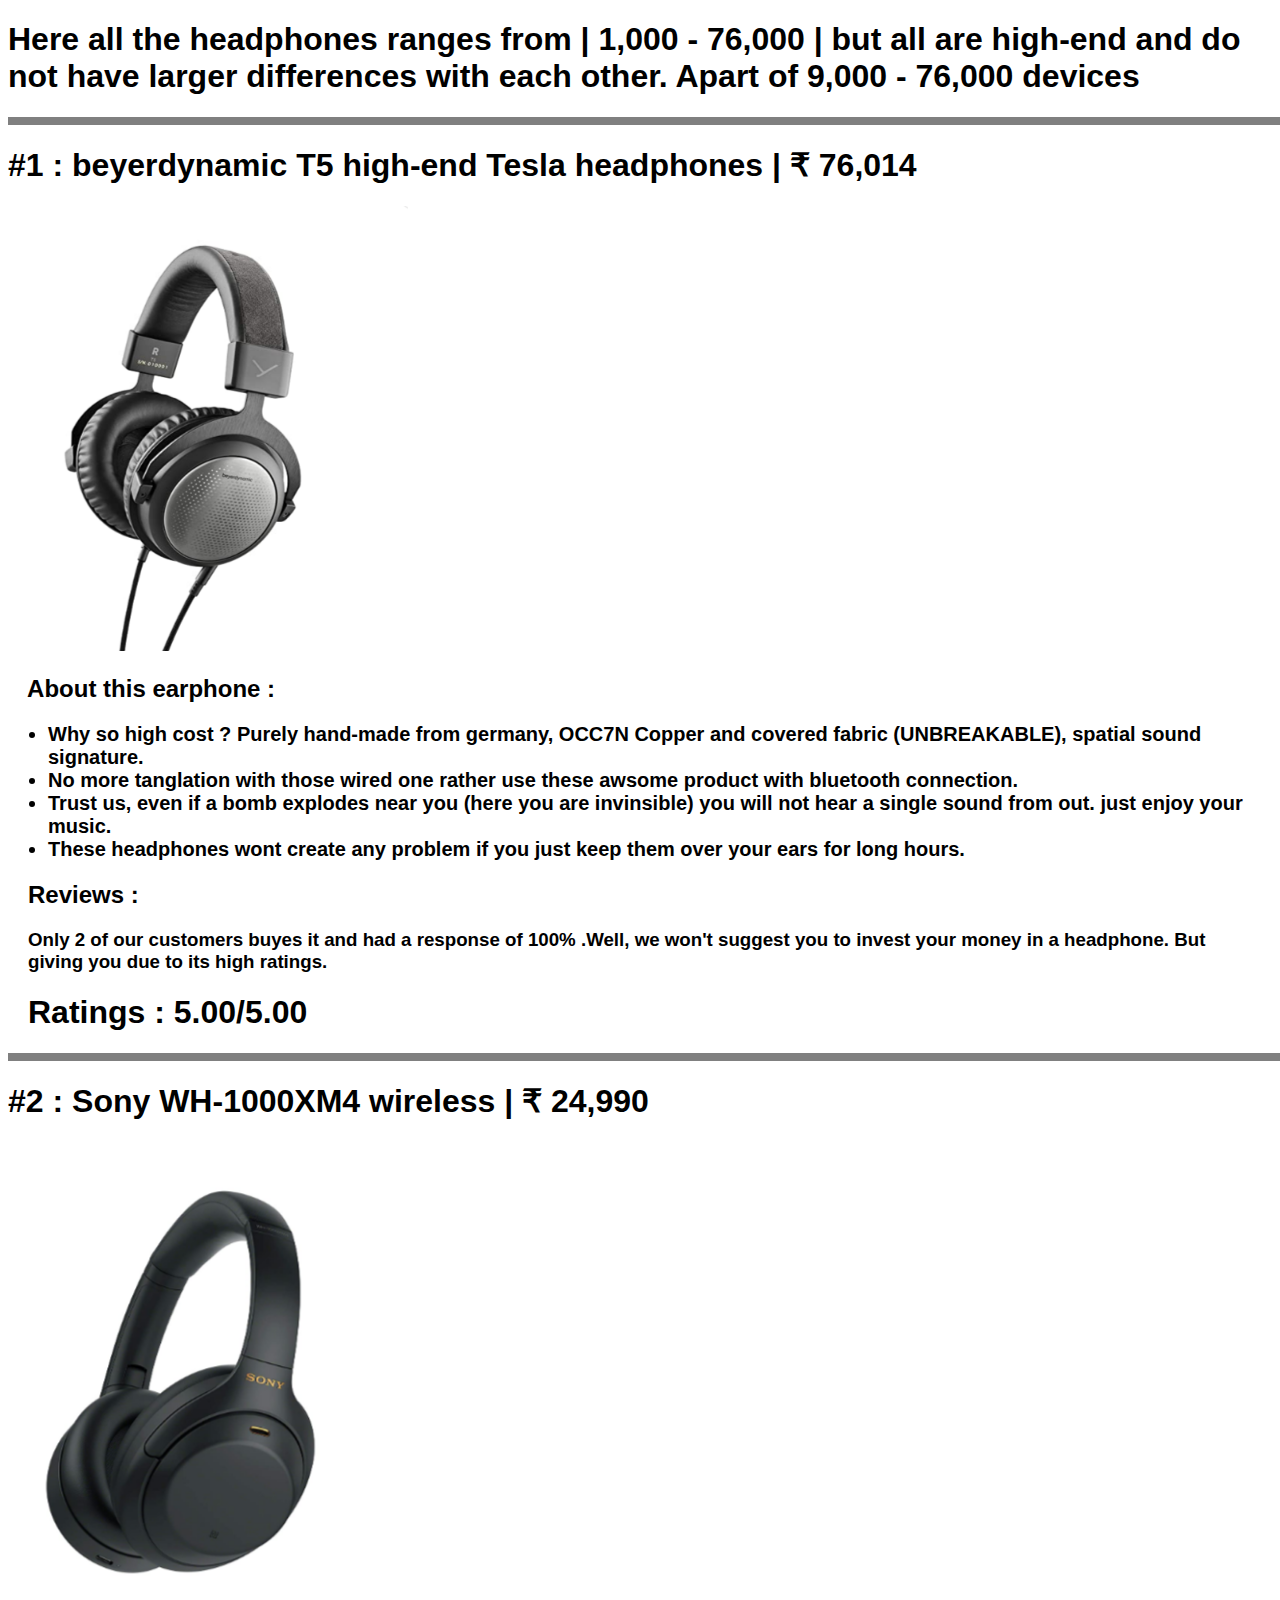
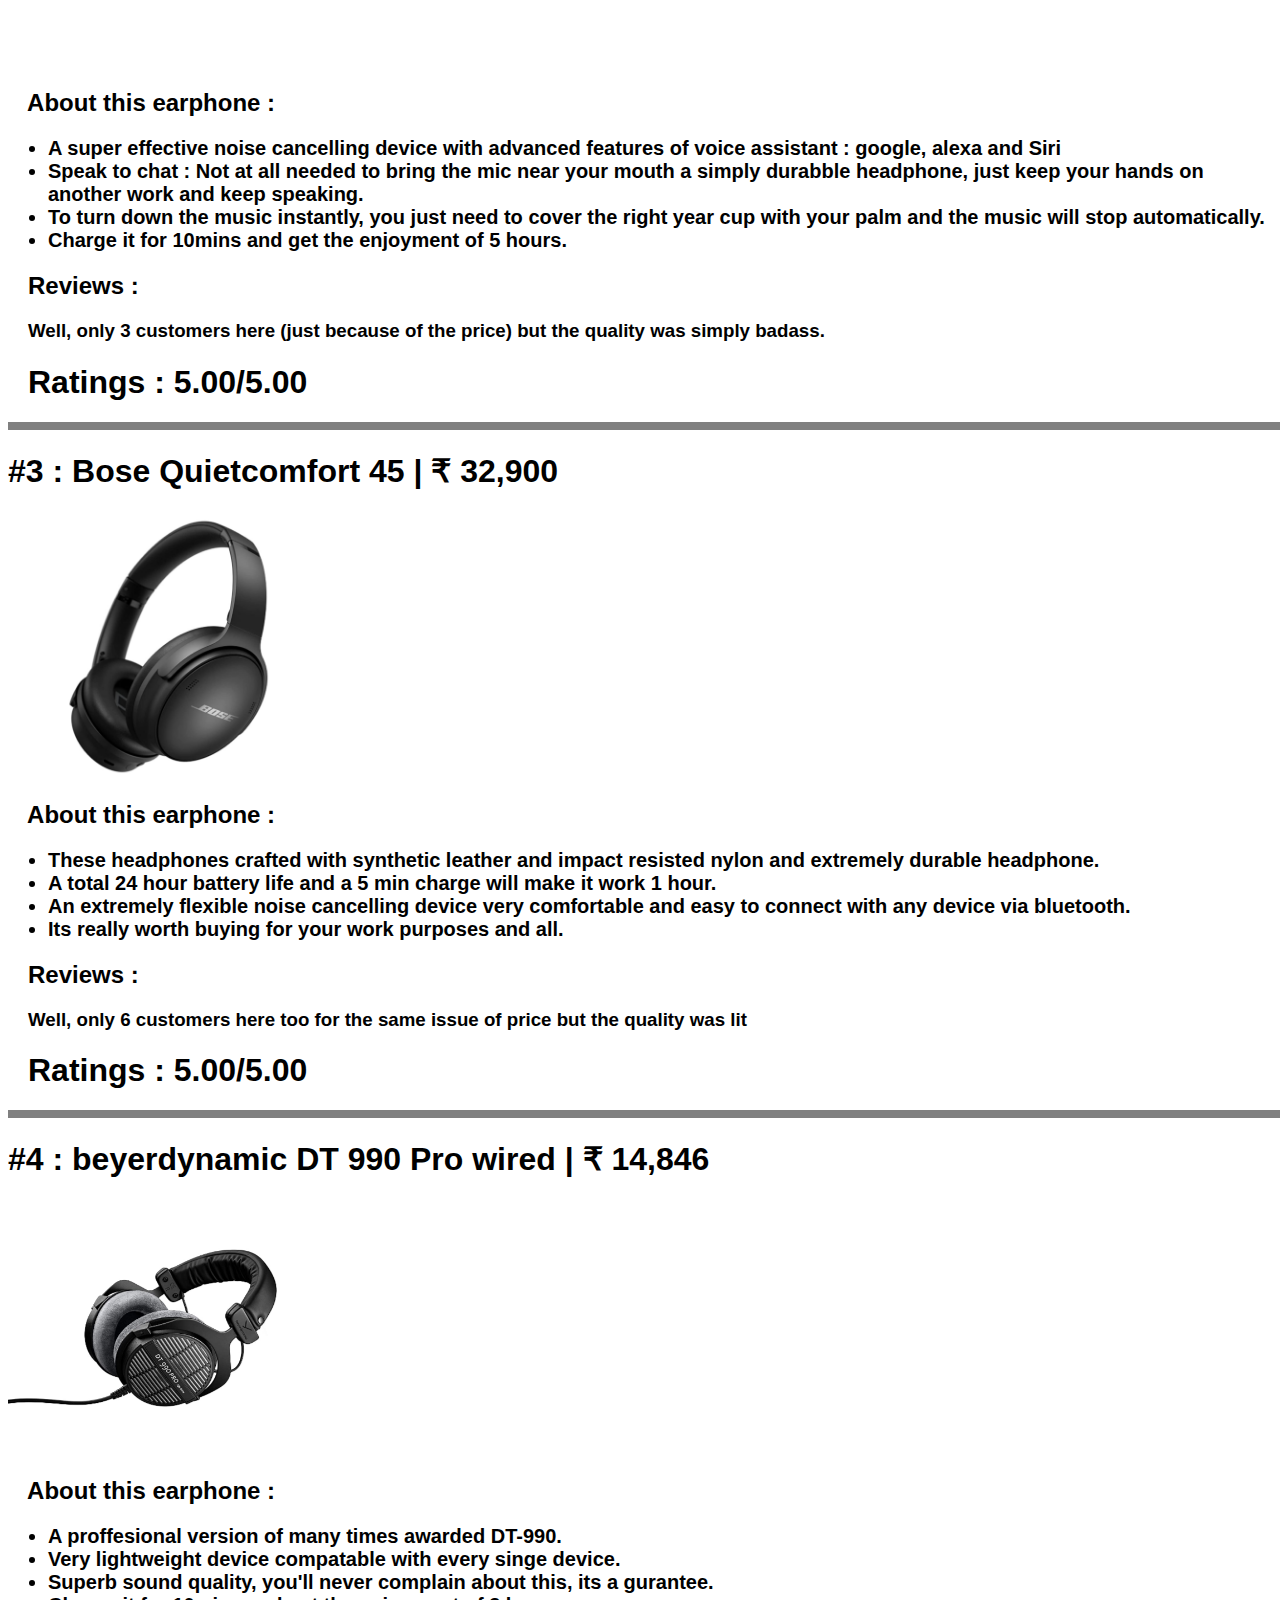
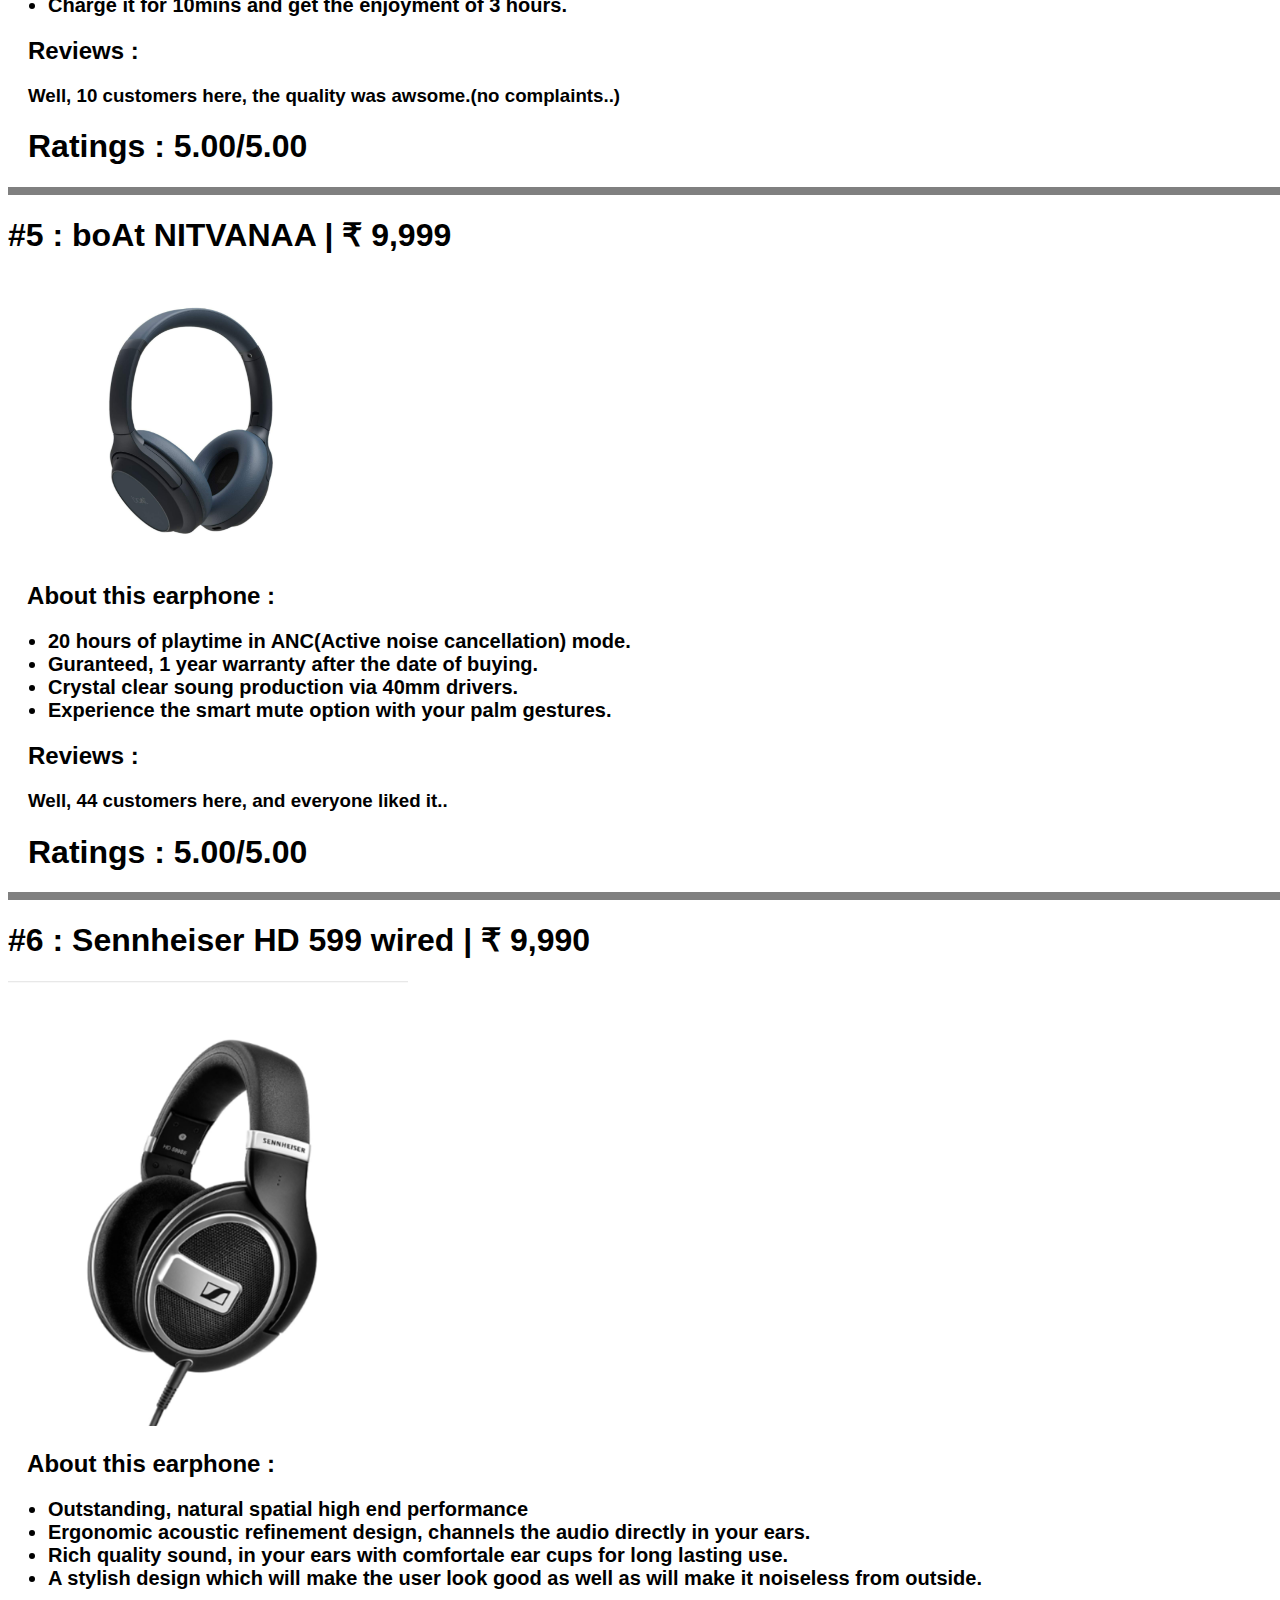
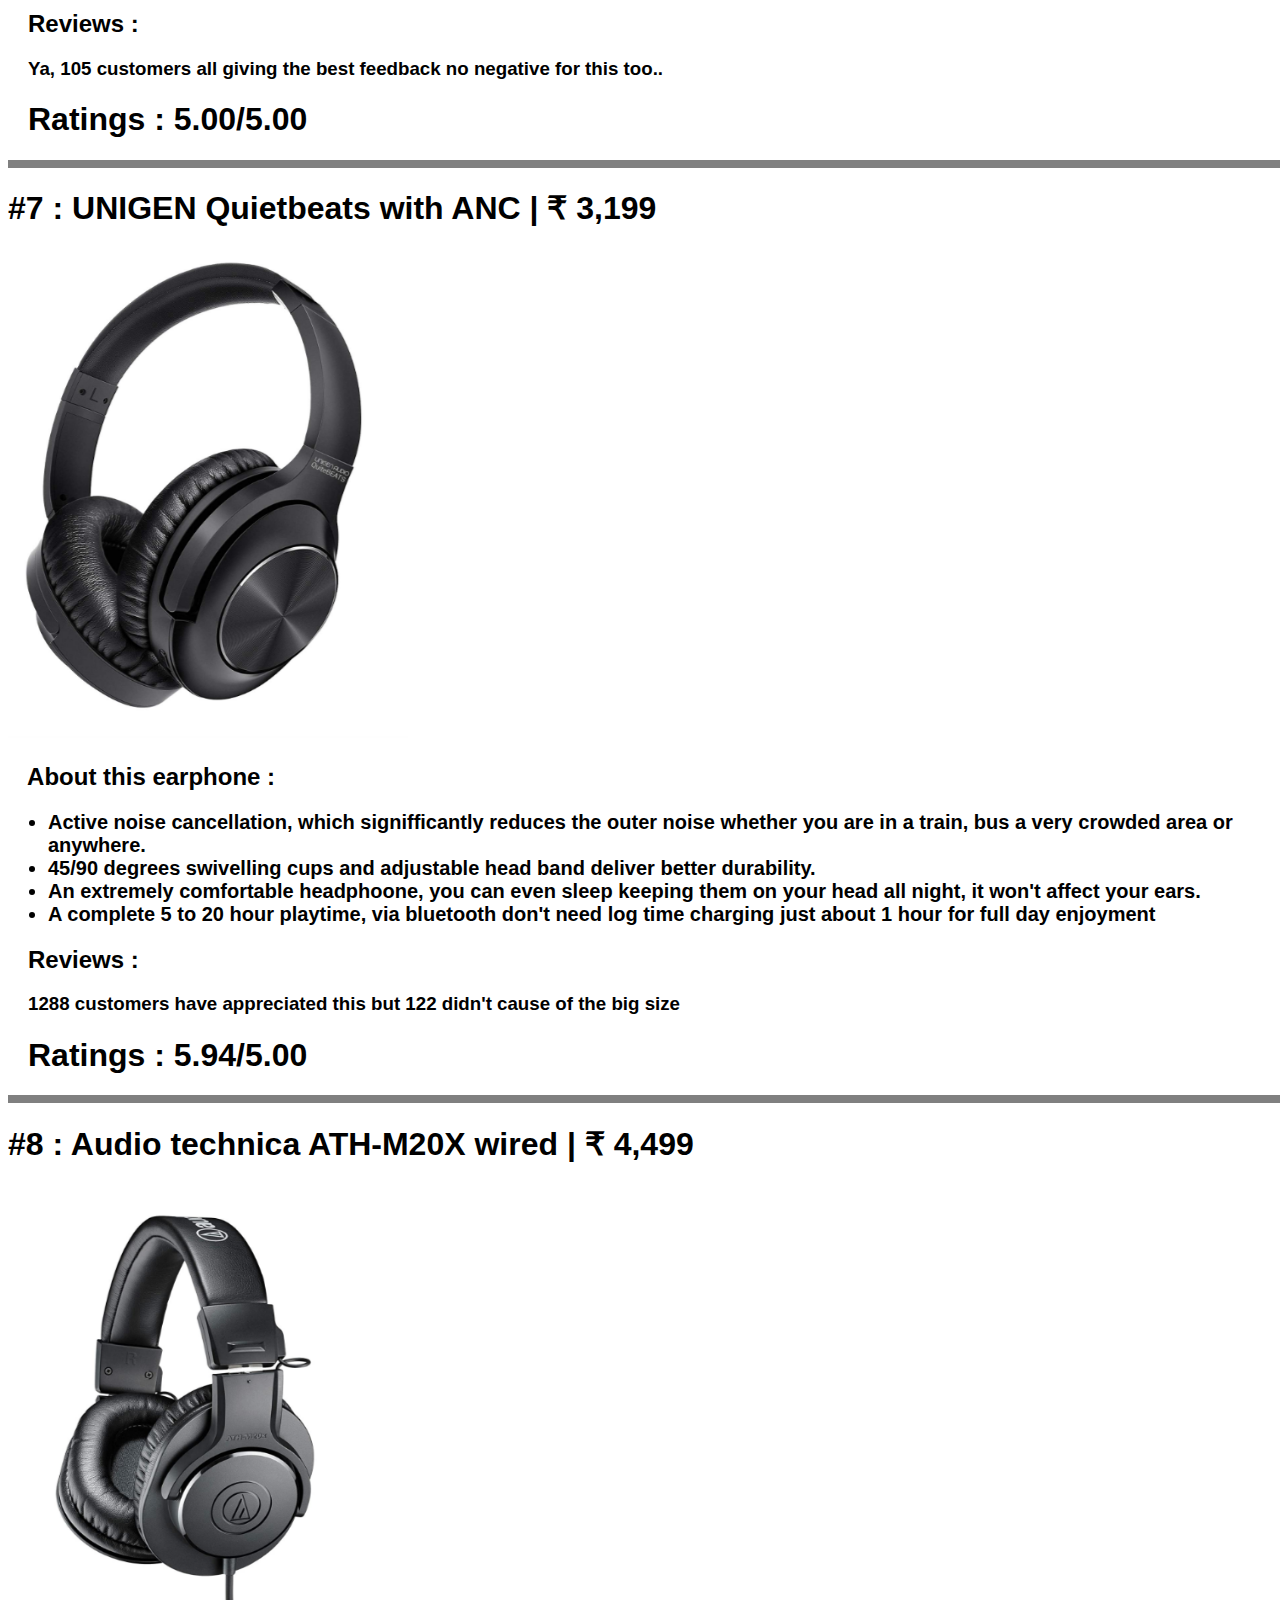
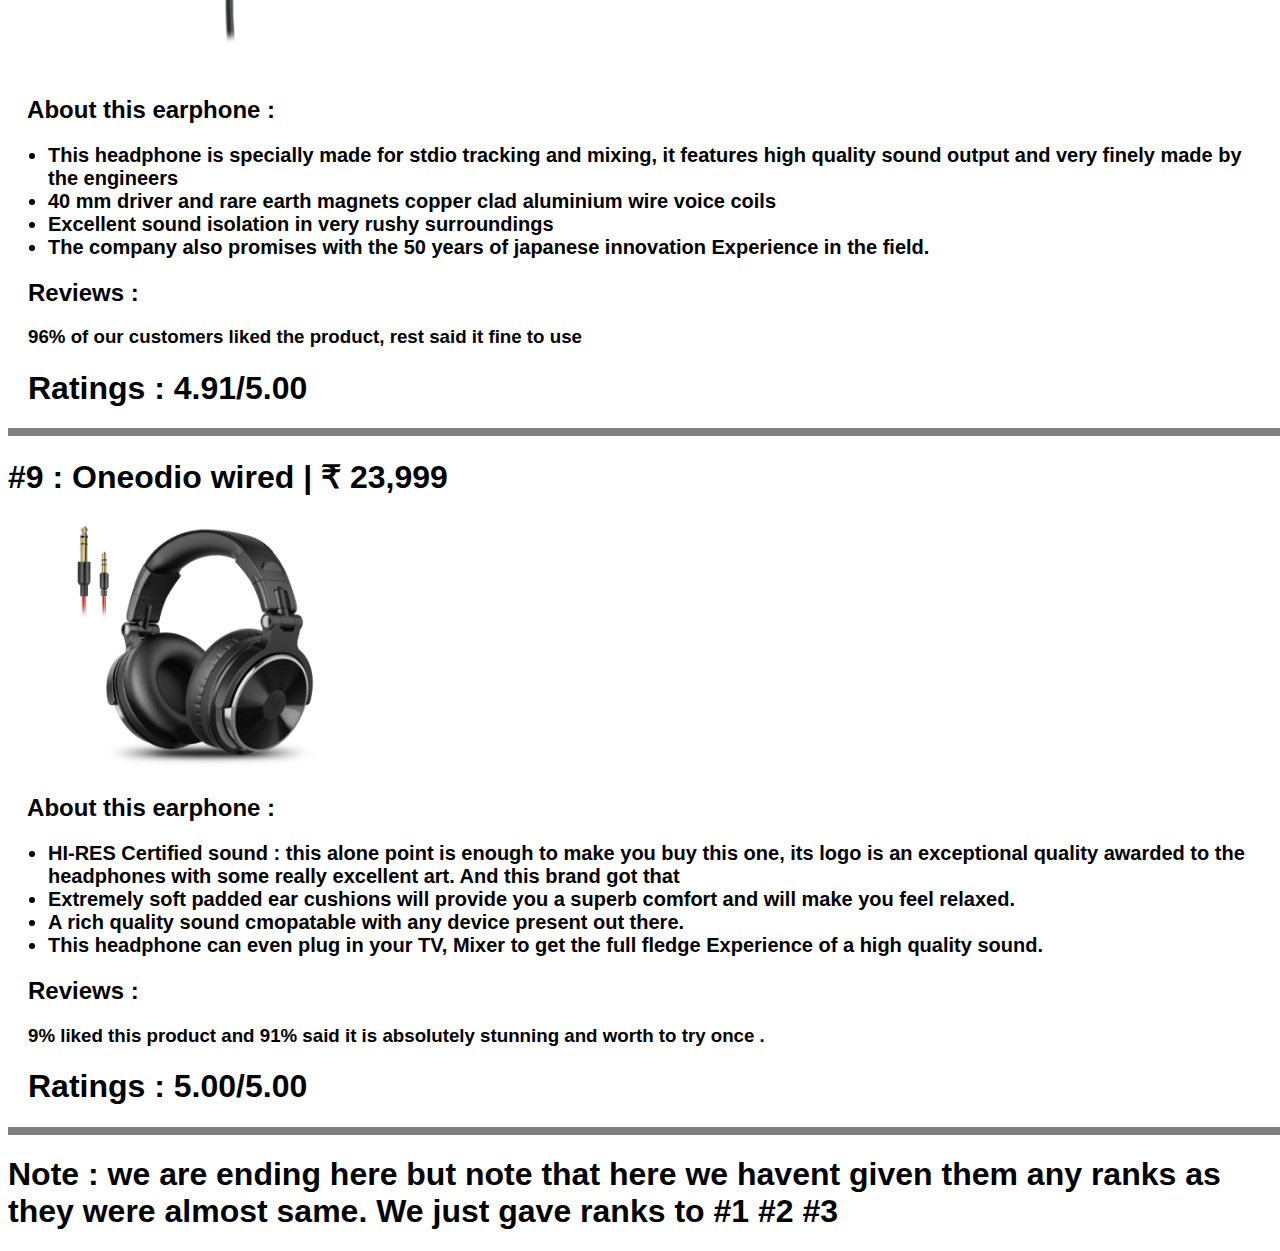
<file: for work.html>
<!DOCTYPE html>
<html lang="en">

<head>
    <meta charset="UTF-8">
    <meta http-equiv="X-UA-Compatible" content="IE=edge">
    <meta name="viewport" content="width=device-width, initial-scale=1.0">
    <link href="https://fonts.googleapis.com/css2?family=Dosis:wght@800&display=swap" rel="stylesheet">
    <link rel="stylesheet" href="index.css">
    <title>High end</title>
</head>

<body>
    <div class="top">
        <h1>Here all the headphones ranges from | 1,000 - 76,000 | but all are high-end and do not have larger
            differences with each other. Apart of 9,000 - 76,000 devices</h1>
        <hr>
        <h1>#1 : beyerdynamic T5 high-end Tesla headphones | ₹ 76,014
        </h1>
        <img src="six.png" id="pi">
        <h2>&nbsp;&nbsp; About this earphone : </h2>
        <ul>
            <li>Why so high cost ? Purely hand-made from germany, OCC7N Copper and covered fabric (UNBREAKABLE), spatial
                sound signature.
            </li>
            <li id="car">No more tanglation with those wired one rather use these awsome product with bluetooth
                connection.
            </li>
            <li>
                Trust us, even if a bomb explodes near you (here you are invinsible) you will not hear a single sound
                from out. just enjoy your music.
            </li>
            <li>These headphones wont create any problem if you just keep them over your ears for long hours.
            </li>
        </ul>
        <h2 id="lip">Reviews :
        </h2>
        <h3 id="hil">Only 2 of our customers buyes it and had a response of 100% .Well, we won't suggest you to invest
            your money in a headphone. But giving you due to its high ratings.</h3>
        <h1 id="pip">Ratings : 5.00/5.00</h1>
        <hr>
        <h1>#2 : Sony WH-1000XM4 wireless | ₹ 24,990
        </h1>
        <img src="eig.png" id="pi">
        <h2>&nbsp;&nbsp; About this earphone : </h2>
        <ul>
            <li>A super effective noise cancelling device with advanced features of voice assistant : google, alexa and
                Siri
            </li>
            <li id="car">Speak to chat : Not at all needed to bring the mic near your mouth a simply durabble headphone,
                just keep your hands on another work and keep speaking.
            </li>
            <li>To turn down the music instantly, you just need to cover the right year cup with your palm and the music
                will stop automatically.</li>
            <li>Charge it for 10mins and get the enjoyment of 5 hours.
            </li>
        </ul>
        <h2 id="lip">Reviews :
        </h2>
        <h3 id="hil">Well, only 3 customers here (just because of the price) but the quality was simply badass.</h3>
        <h1 id="pip">Ratings : 5.00/5.00</h1>
        <hr>
        <h1>#3 : Bose Quietcomfort 45 | ₹ 32,900
        </h1>
        <img src="hd.png" id="pi">
        <h2>&nbsp;&nbsp; About this earphone : </h2>
        <ul>
            <li>These headphones crafted with synthetic leather and impact resisted nylon and extremely durable
                headphone.
            </li>
            <li id="car">A total 24 hour battery life and a 5 min charge will make it work 1 hour.
            </li>
            <li>An extremely flexible noise cancelling device very comfortable and easy to connect with any device via
                bluetooth.</li>
            <li>Its really worth buying for your work purposes and all.
            </li>
        </ul>
        <h2 id="lip">Reviews :
        </h2>
        <h3 id="hil">Well, only 6 customers here too for the same issue of price but the quality was lit</h3>
        <h1 id="pip">Ratings : 5.00/5.00</h1>
        <hr>
        <h1>#4 : beyerdynamic DT 990 Pro wired | ₹ 14,846
        </h1>
        <img src="she.png" id="pi">
        <h2>&nbsp;&nbsp; About this earphone : </h2>
        <ul>
            <li>A proffesional version of many times awarded DT-990.
            </li>
            <li id="car">Very lightweight device compatable with every singe device.
            </li>
            <li>Superb sound quality, you'll never complain about this, its a gurantee.</li>
            <li>Charge it for 10mins and get the enjoyment of 3 hours.
            </li>
        </ul>
        <h2 id="lip">Reviews :
        </h2>
        <h3 id="hil">Well, 10 customers here, the quality was awsome.(no complaints..)</h3>
        <h1 id="pip">Ratings : 5.00/5.00</h1>
        <hr>
        <h1>#5 : boAt NITVANAA | ₹ 9,999
        </h1>
        <img src="bot.png" id="pi">
        <h2>&nbsp;&nbsp; About this earphone : </h2>
        <ul>
            <li>20 hours of playtime in ANC(Active noise cancellation) mode.
            </li>
            <li id="car">Guranteed, 1 year warranty after the date of buying.
            </li>
            <li>Crystal clear soung production via 40mm drivers.</li>
            <li>Experience the smart mute option with your palm gestures.
            </li>
        </ul>
        <h2 id="lip">Reviews :
        </h2>
        <h3 id="hil">Well, 44 customers here, and everyone liked it..</h3>
        <h1 id="pip">Ratings : 5.00/5.00</h1>
        <hr>
        <h1>#6 : Sennheiser HD 599 wired | ₹ 9,990
        </h1>
        <img src="whi.png" id="pi">
        <h2>&nbsp;&nbsp; About this earphone : </h2>
        <ul>
            <li>Outstanding, natural spatial high end performance
            </li>
            <li id="car">Ergonomic acoustic refinement design, channels the audio directly in your ears.
            </li>
            <li>Rich quality sound, in your ears with comfortale ear cups for long lasting use.</li>
            <li>A stylish design which will make the user look good as well as will make it noiseless from outside.
            </li>
        </ul>
        <h2 id="lip">Reviews :
        </h2>
        <h3 id="hil">Ya, 105 customers all giving the best feedback no negative for this too..</h3>
        <h1 id="pip">Ratings : 5.00/5.00</h1>
        <hr>
        <h1>#7 : UNIGEN Quietbeats with ANC | ₹ 3,199
        </h1>
        <img src="shi.png" id="pi">
        <h2>&nbsp;&nbsp; About this earphone : </h2>
        <ul>
            <li>Active noise cancellation, which signifficantly reduces the outer noise whether you are in a train, bus
                a very crowded area or anywhere.
            </li>
            <li id="car">45/90 degrees swivelling cups and adjustable head band deliver better durability.
            </li>
            <li>An extremely comfortable headphoone, you can even sleep keeping them on your head all night, it won't
                affect your ears.</li>
            <li>A complete 5 to 20 hour playtime, via bluetooth don't need log time charging just about 1 hour for full
                day enjoyment
            </li>
        </ul>
        <h2 id="lip">Reviews :
        </h2>
        <h3 id="hil">1288 customers have appreciated this but 122 didn't cause of the big size</h3>
        <h1 id="pip">Ratings : 5.94/5.00</h1>
        <hr>
        <h1>#8 : Audio technica ATH-M20X wired | ₹ 4,499
        </h1>
        <img src="tech.png" id="pi">
        <h2>&nbsp;&nbsp; About this earphone : </h2>
        <ul>
            <li>This headphone is specially made for stdio tracking and mixing, it features high quality sound output
                and very finely made by the engineers
            </li>
            <li id="car">40 mm driver and rare earth magnets copper clad aluminium wire voice coils
            </li>
            <li>Excellent sound isolation in very rushy surroundings</li>
            <li>The company also promises with the 50 years of japanese innovation Experience in the field.
            </li>
        </ul>
        <h2 id="lip">Reviews :
        </h2>
        <h3 id="hil">96% of our customers liked the product, rest said it fine to use</h3>
        <h1 id="pip">Ratings : 4.91/5.00</h1>
        <hr>
        <h1>#9 : Oneodio wired | ₹ 23,999
        </h1>
        <img src="las.png" id="pi">
        <h2>&nbsp;&nbsp; About this earphone : </h2>
        <ul>
            <li id="car">HI-RES Certified sound : this alone point is enough to make you buy this one, its logo is an
                exceptional
                quality awarded to the headphones with some really excellent art. And this brand got that
            </li>
            <li id="car">Extremely soft padded ear cushions will provide you a superb comfort and will make you feel
                relaxed.
            </li>
            <li>A rich quality sound cmopatable with any device present out there.</li>
            <li>This headphone can even plug in your TV, Mixer to get the full fledge Experience of a high quality
                sound.
            </li>
        </ul>
        <h2 id="lip">Reviews :
        </h2>
        <h3 id="hil">9% liked this product and 91% said it is absolutely stunning and worth to try once .</h3>
        <h1 id="pip">Ratings : 5.00/5.00</h1>
        <hr>
        <h1>
            Note : we are ending here but note that here we havent given them any ranks as they were almost same. We
            just
            gave ranks to #1 #2 #3</h1>
    </div>
</file>
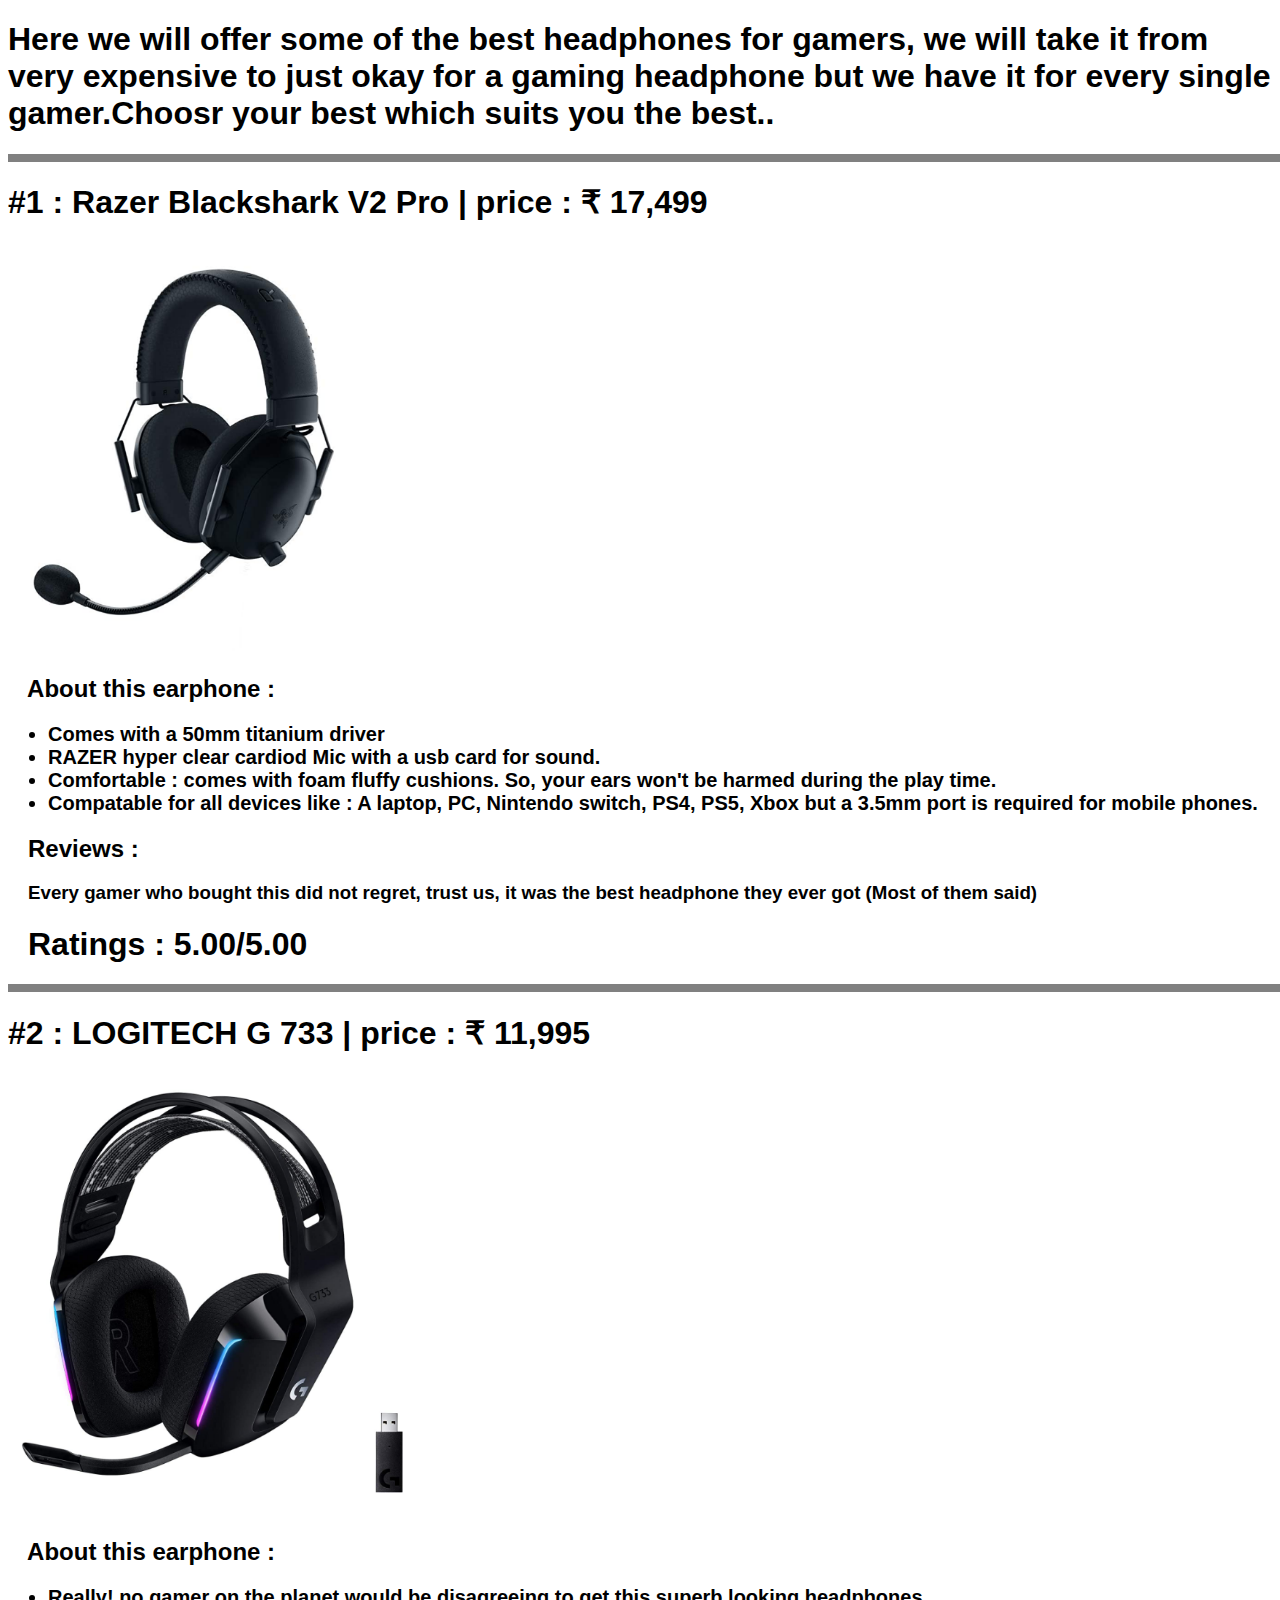
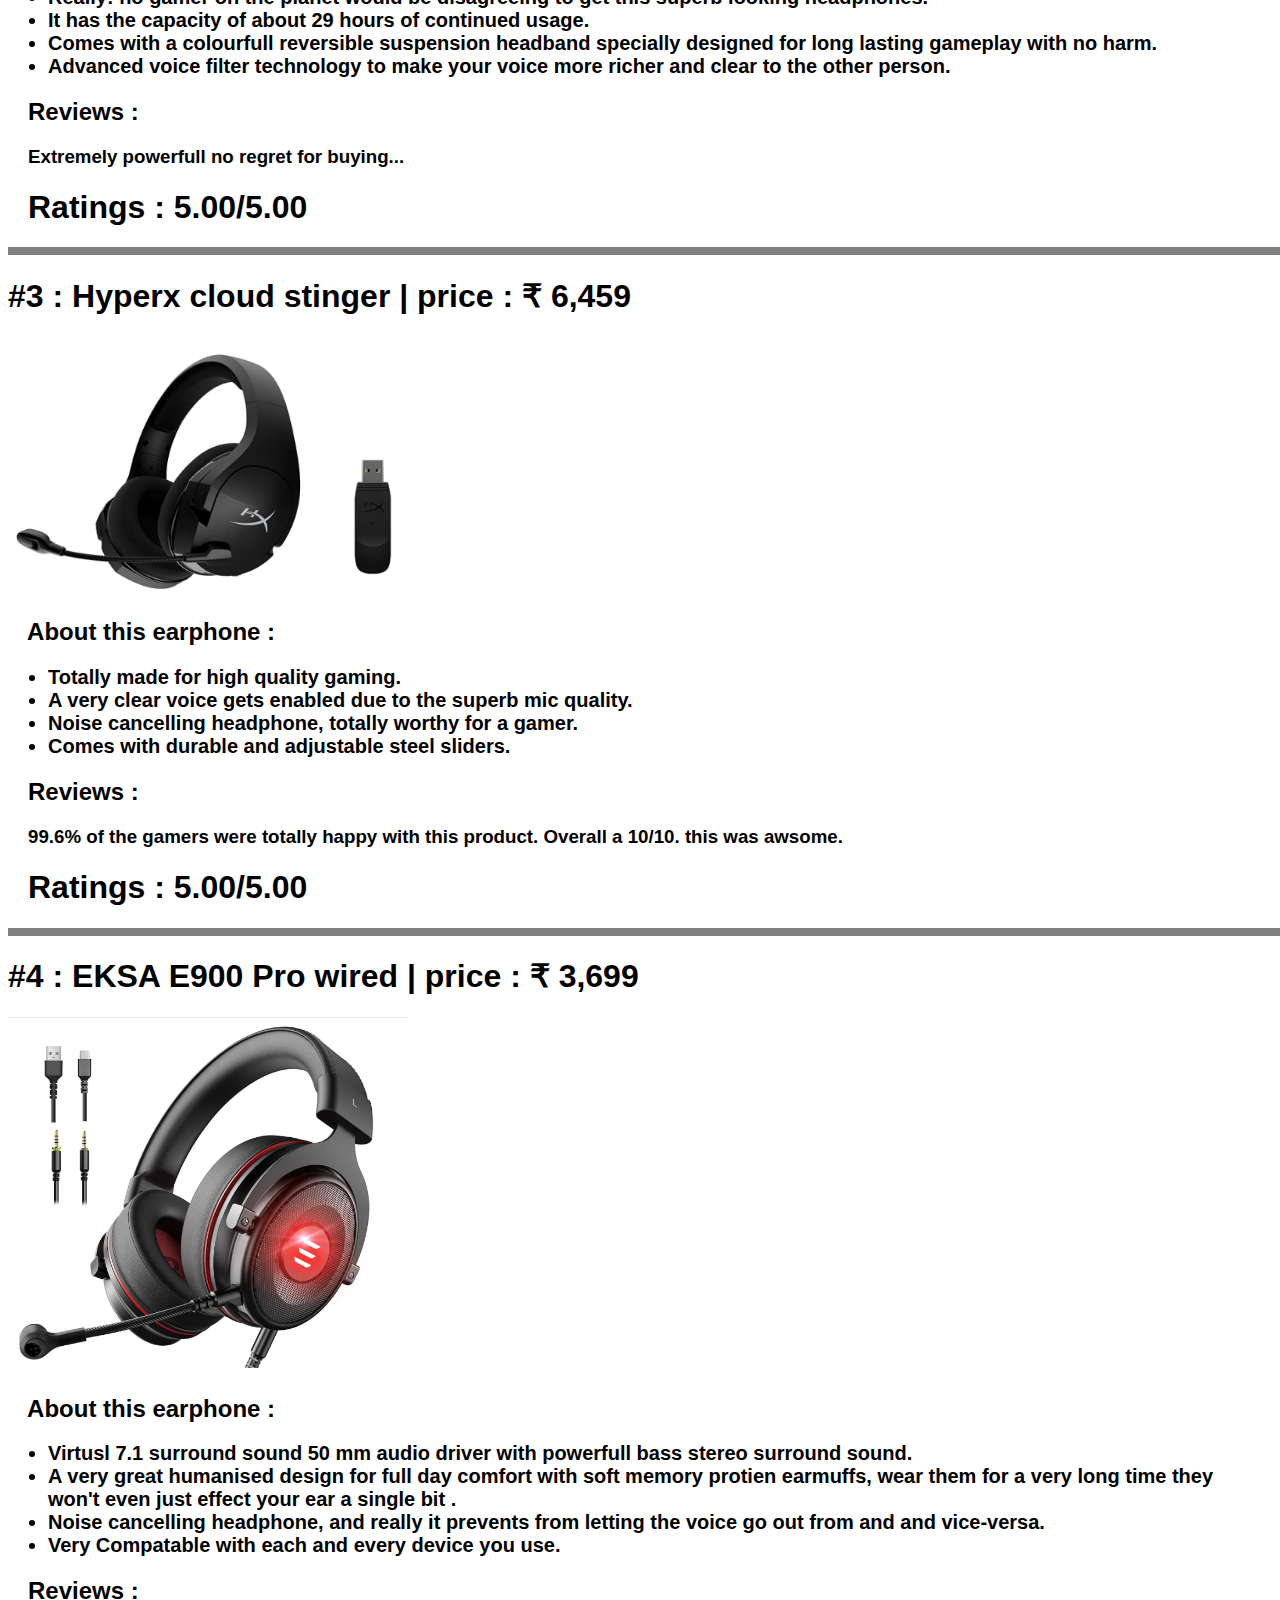
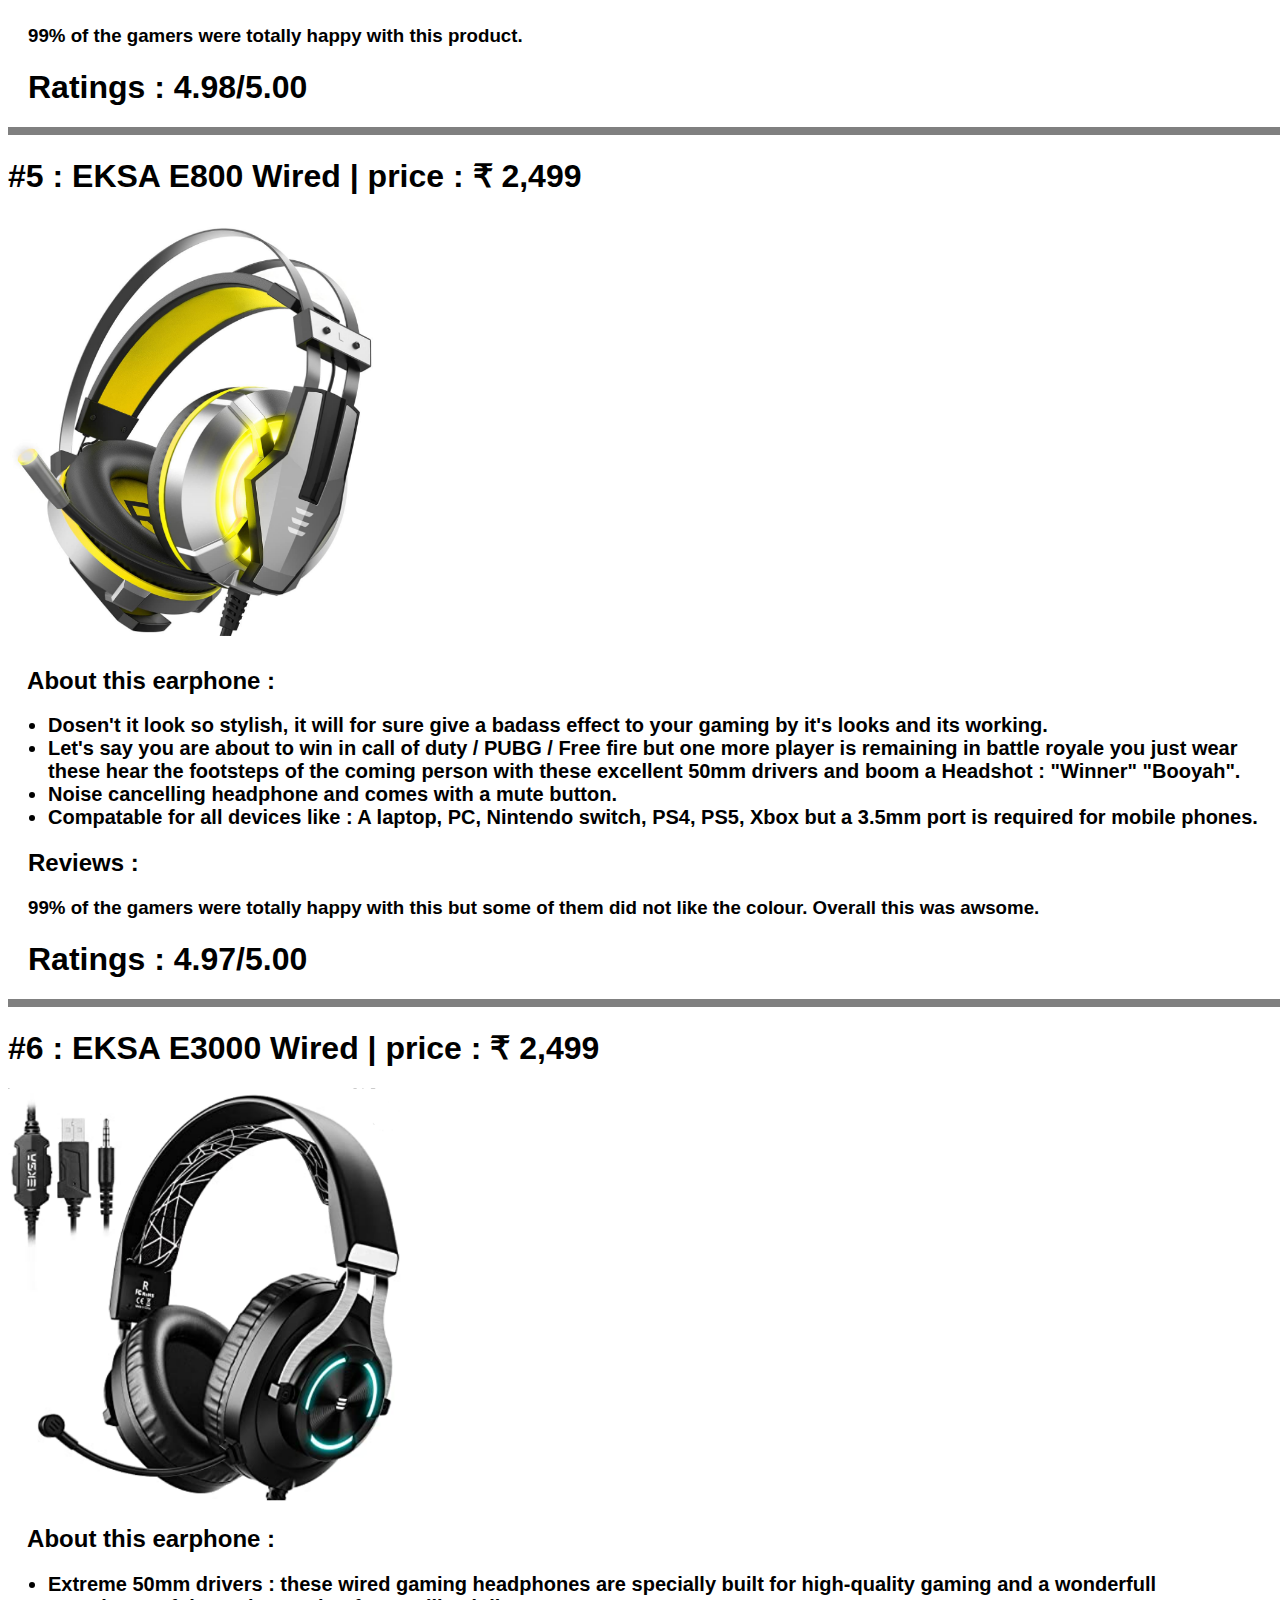
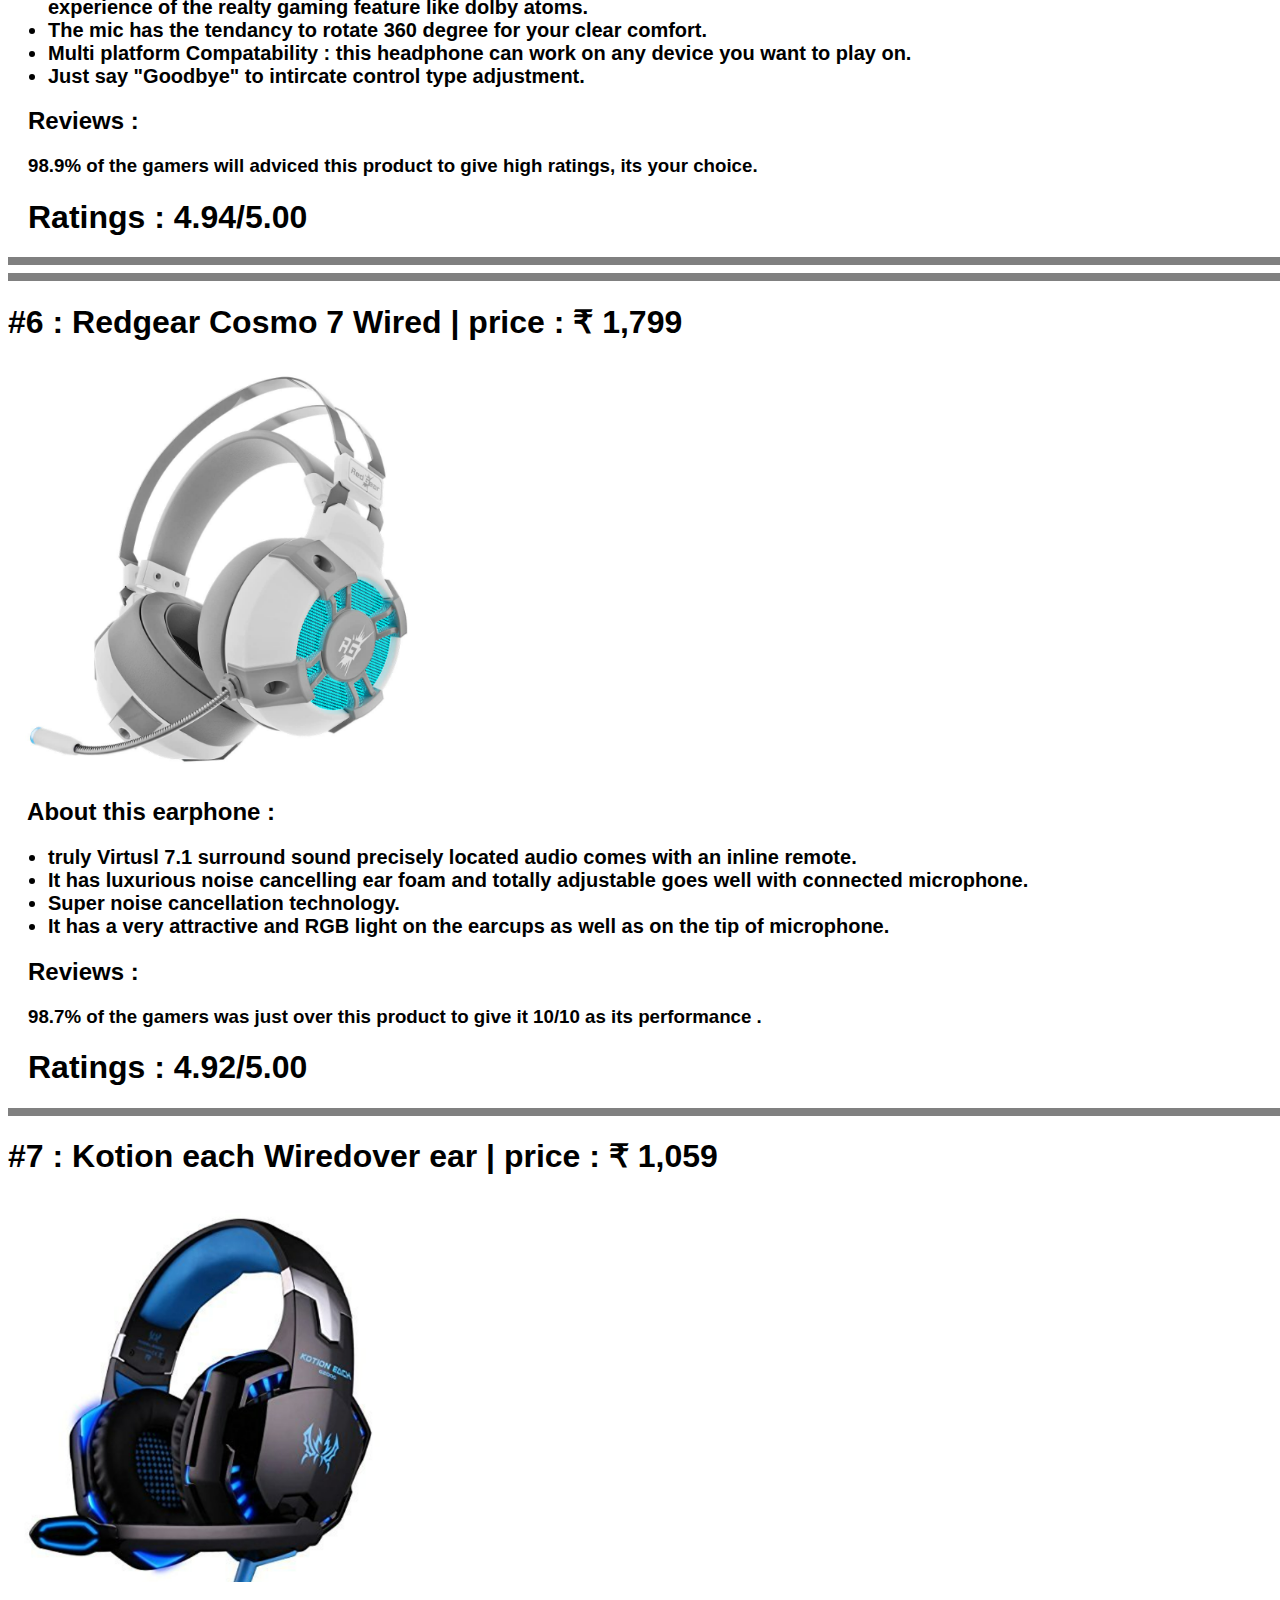
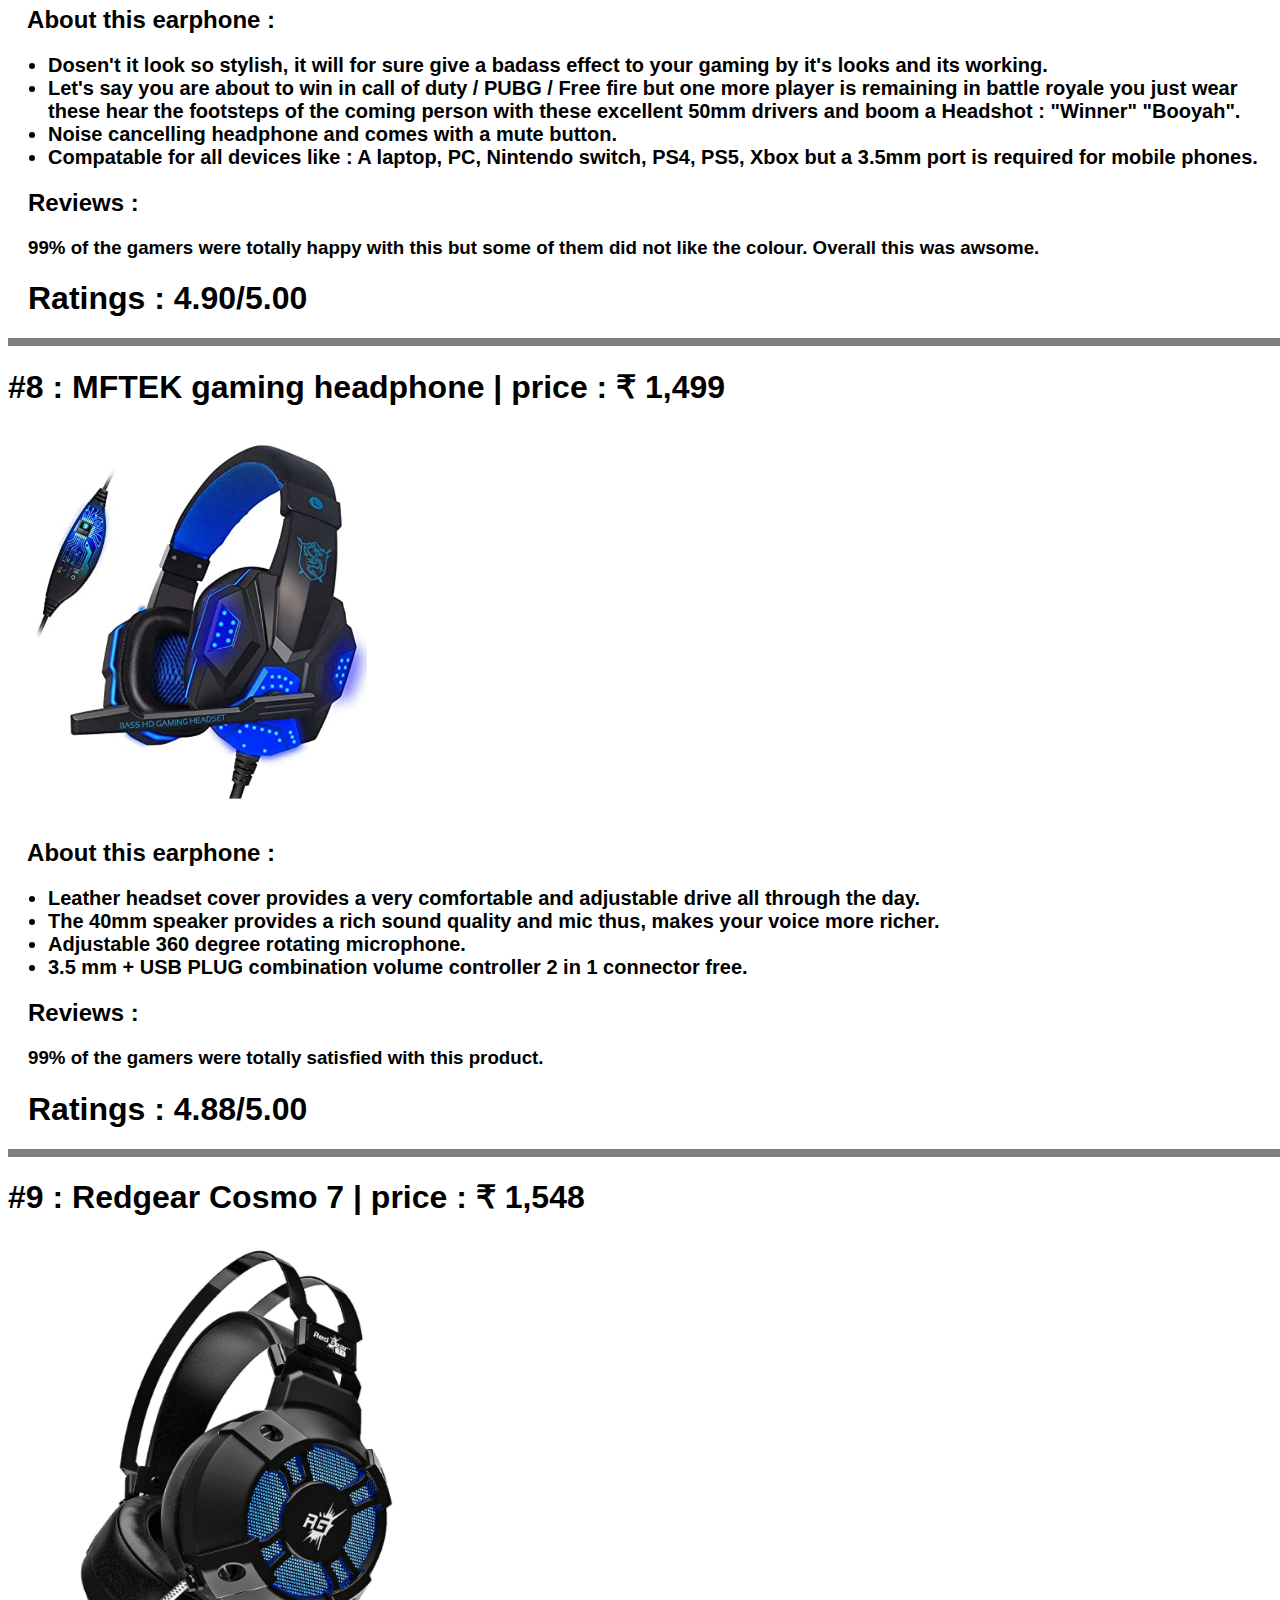
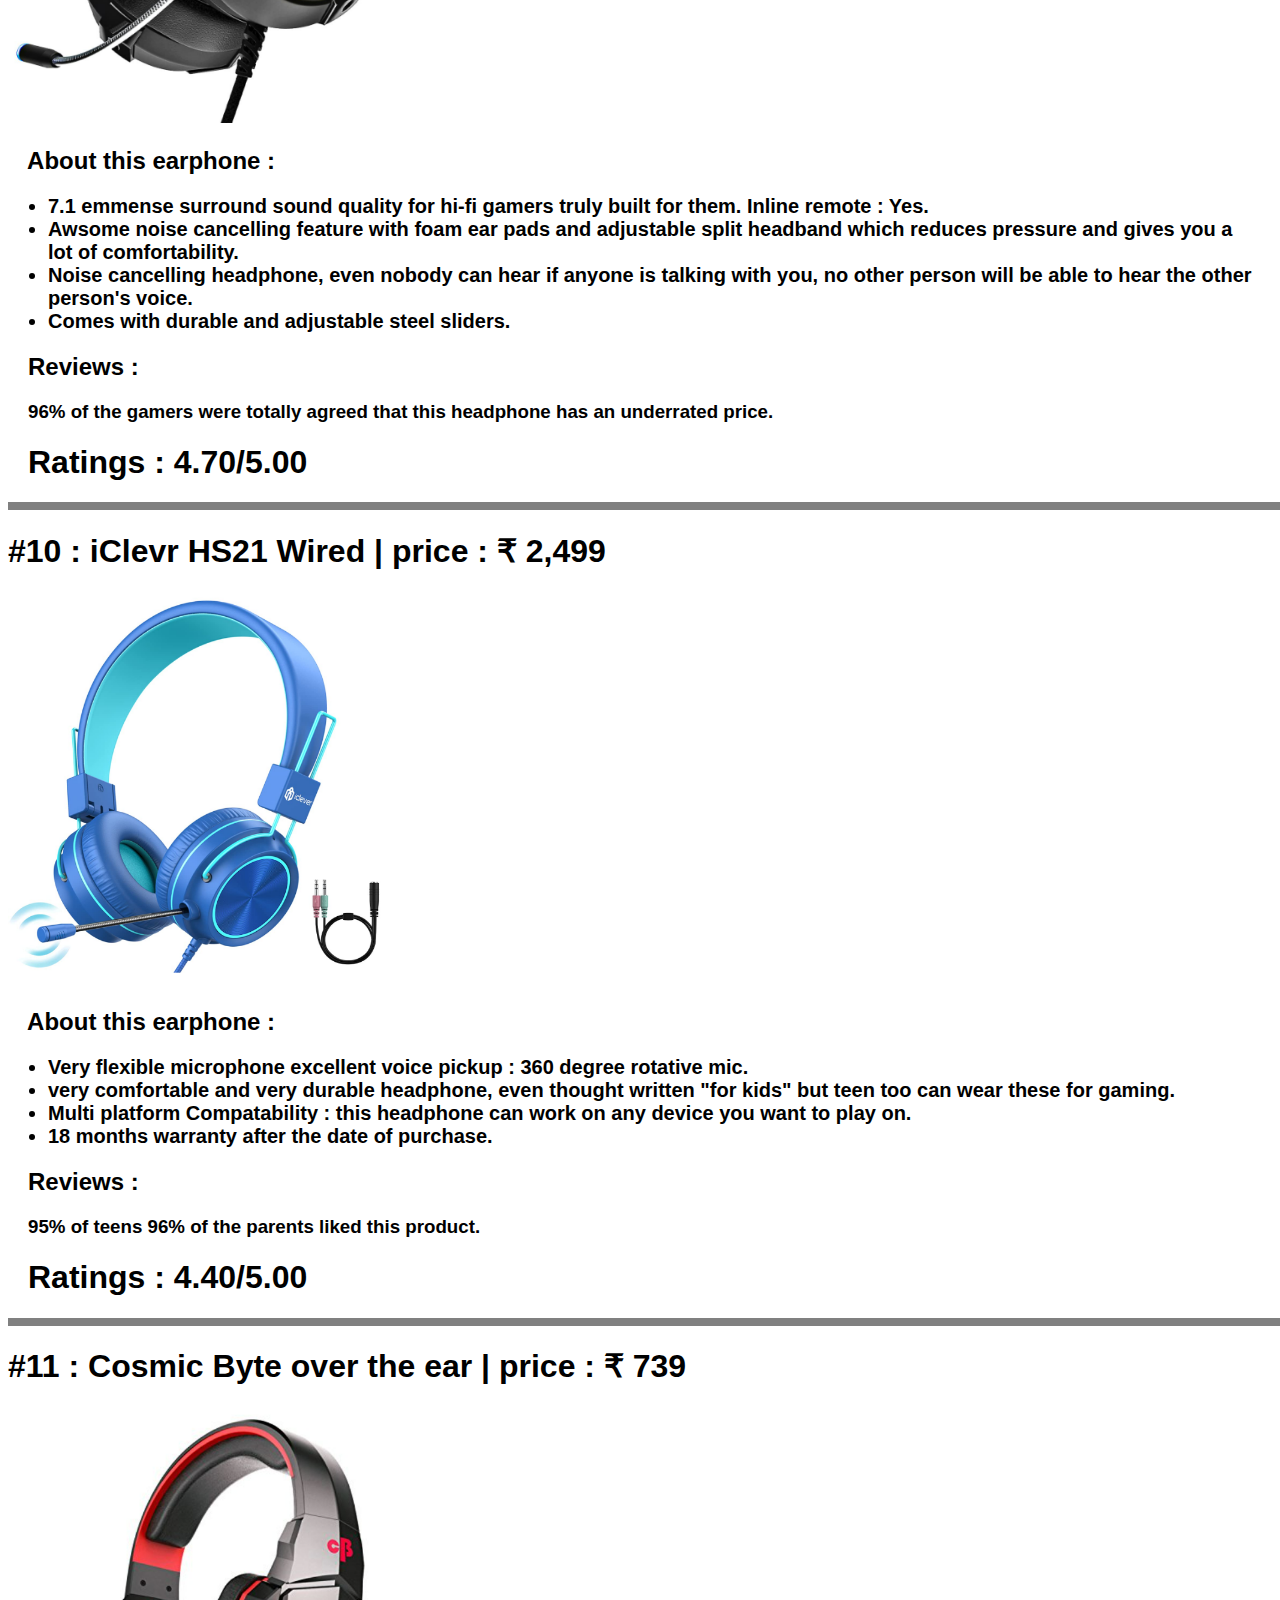
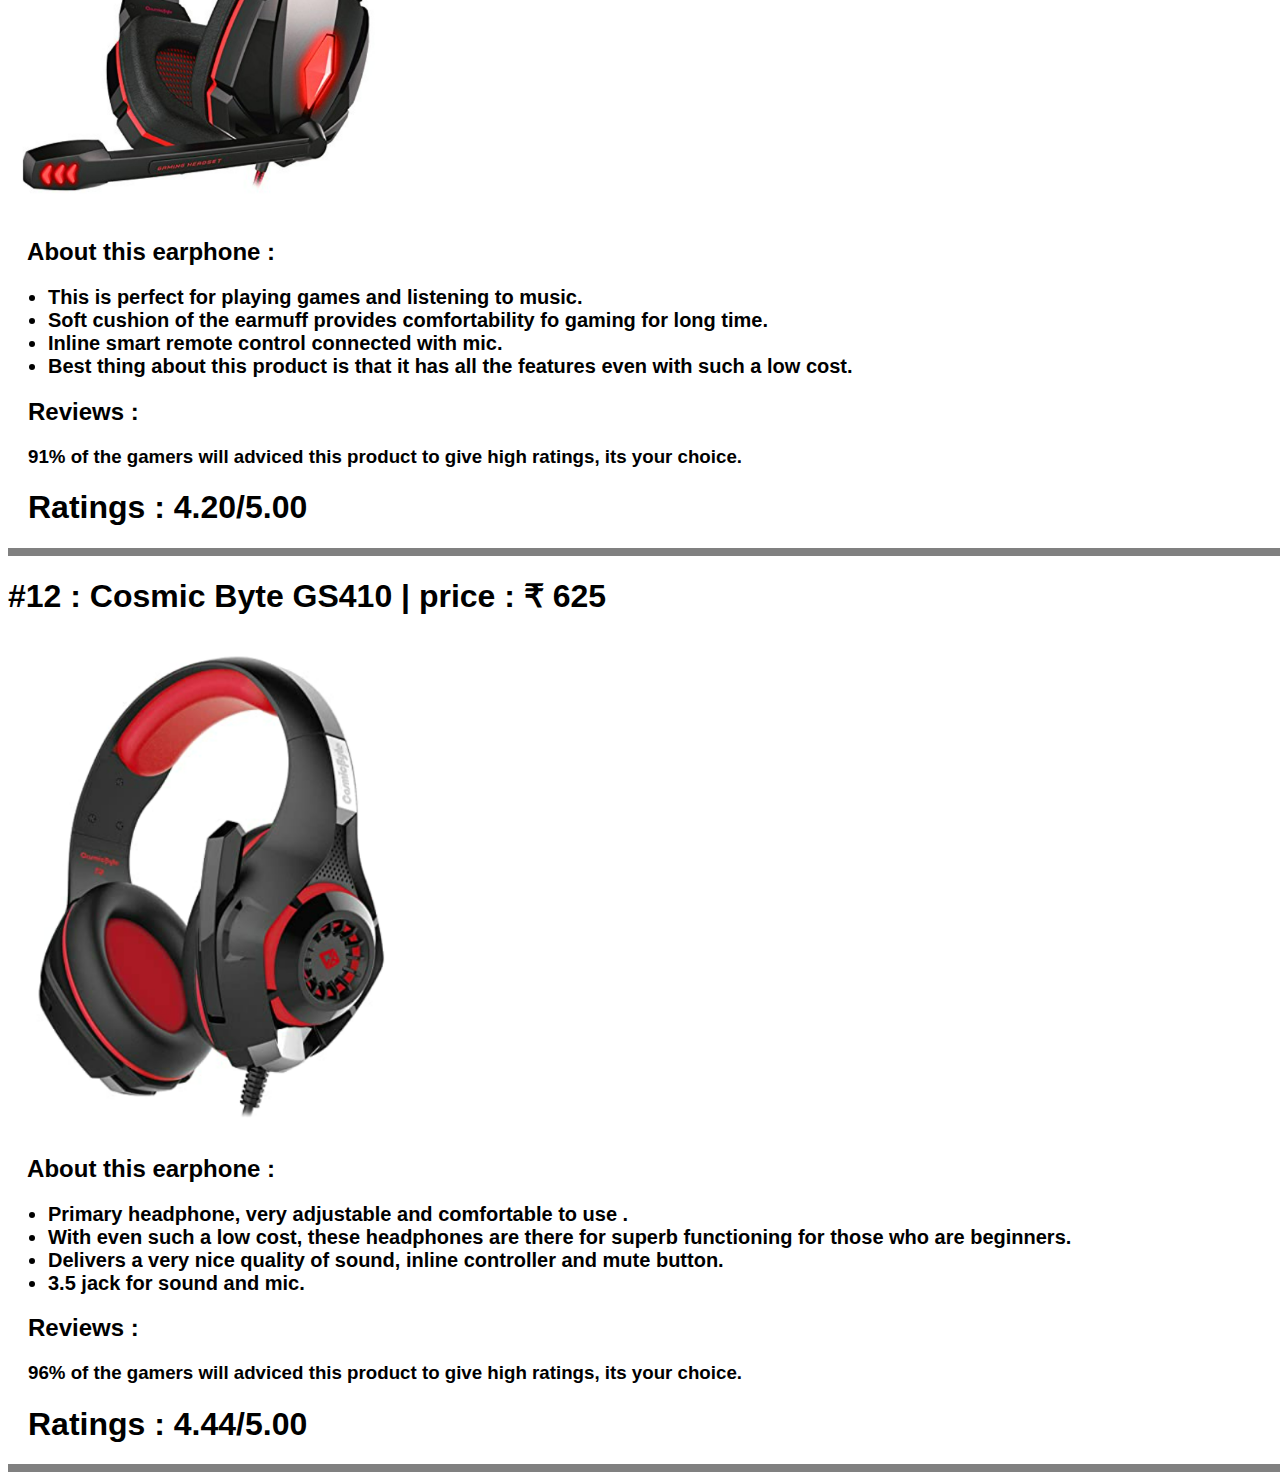
<file: high end gaming.html>
<!DOCTYPE html>
<html lang="en">

<head>
    <meta charset="UTF-8">
    <meta http-equiv="X-UA-Compatible" content="IE=edge">
    <meta name="viewport" content="width=device-width, initial-scale=1.0">
    <link href="https://fonts.googleapis.com/css2?family=Dosis:wght@800&display=swap" rel="stylesheet">
    <link rel="stylesheet" href="index.css">
    <title>For boys</title>
</head>

<body>
    <div class="top">
        <h1>Here we will offer some of the best headphones for gamers, we will take it from very expensive to just okay
            for a gaming headphone but we have it for every single gamer.Choosr your best which suits you the best..
        </h1>
        <hr>
        <h1>#1 : Razer Blackshark V2 Pro | price : ₹ 17,499 </h1>
        <img src="mic.png" id="pi">
        <h2>&nbsp;&nbsp; About this earphone : </h2>
        <ul>
            <li>Comes with a 50mm titanium driver
            </li>
            <li id="car">RAZER hyper clear cardiod Mic with a usb card for sound.
            </li>
            <li>
                Comfortable : comes with foam fluffy cushions. So, your ears won't be harmed during the play time.
            </li>
            <li>Compatable for all devices like : A laptop, PC, Nintendo switch, PS4, PS5, Xbox but a 3.5mm port is
                required for mobile phones.
            </li>
        </ul>
        <h2 id="lip">Reviews :
        </h2>
        <h3 id="hil">Every gamer who bought this did not regret, trust us, it was the best headphone they ever got (Most
            of them said)
        </h3>
        <h1 id="pip">Ratings : 5.00/5.00</h1>
        <hr>
        <h1>#2 : LOGITECH G 733 | price : ₹ 11,995</a> </h1>
        <img src="PEN.png" id="pi">
        <h2>&nbsp;&nbsp; About this earphone : </h2>
        <ul>
            <li>Really! no gamer on the planet would be disagreeing to get this superb looking headphones.
            </li>
            <li id="car">It has the capacity of about 29 hours of continued usage.
            </li>
            <li>Comes with a colourfull reversible suspension headband specially designed for long lasting gameplay with
                no harm.
            </li>
            <li>Advanced voice filter technology to make your voice more richer and clear to the other person.
            </li>
        </ul>
        <h2 id="lip">Reviews :
        </h2>
        <h3 id="hil">Extremely powerfull no regret for buying...
        </h3>
        <h1 id="pip">Ratings : 5.00/5.00</h1>
        <hr>
        <h1>#3 : Hyperx cloud stinger | price : ₹ 6,459</a>
        </h1>
        <img src="cr.png" id="pi">
        <h2>&nbsp;&nbsp; About this earphone : </h2>
        <ul>
            <li>Totally made for high quality gaming.
            </li>
            <li id="car">A very clear voice gets enabled due to the superb mic quality.</li>
            <li>Noise cancelling headphone, totally worthy for a gamer.
            </li>
            <li>Comes with durable and adjustable steel sliders.
            </li>
        </ul>
        <h2 id="lip">Reviews :
        </h2>
        <h3 id="hil">99.6% of the gamers were totally happy with this product. Overall a 10/10.
            this was awsome.
        </h3>
        <h1 id="pip">Ratings : 5.00/5.00</h1>
        <hr>
        <h1>#4 : EKSA E900 Pro wired | price : ₹ 3,699</a>
        </h1>
        <img src="rf.png" id="pi">
        <h2>&nbsp;&nbsp; About this earphone : </h2>
        <ul>
            <li>Virtusl 7.1 surround sound 50 mm audio driver with powerfull bass stereo surround sound.
            </li>
            <li id="car">A very great humanised design for full day comfort with soft memory protien earmuffs, wear them
                for a very long time they won't even just effect your ear a single bit .</li>
            <li>Noise cancelling headphone, and really it prevents from letting the voice go out from and and
                vice-versa.
            </li>
            <li>Very Compatable with each and every device you use.
            </li>
        </ul>
        <h2 id="lip">Reviews :
        </h2>
        <h3 id="hil">99% of the gamers were totally happy with this product.
        </h3>
        <h1 id="pip">Ratings : 4.98/5.00</h1>
        <hr>
        <h1>#5 : EKSA E800 Wired | price : ₹ 2,499</a>
        </h1>
        <img src="sty.png" id="pi">
        <h2>&nbsp;&nbsp; About this earphone : </h2>
        <ul>
            <li>Dosen't it look so stylish, it will for sure give a badass effect to your gaming by it's looks and its
                working.
            </li>
            <li id="car">Let's say you are about to win in call of duty / PUBG / Free fire but one more player is
                remaining in
                battle royale you just wear these hear the footsteps of the coming person with these excellent 50mm
                drivers and boom a Headshot : "Winner" "Booyah".</li>
            <li>Noise cancelling headphone and comes with a mute button.
            </li>
            <li>Compatable for all devices like : A laptop, PC, Nintendo switch, PS4, PS5, Xbox but a 3.5mm port is
                required for mobile phones.
            </li>
        </ul>
        <h2 id="lip">Reviews :
        </h2>
        <h3 id="hil">99% of the gamers were totally happy with this but some of them did not like the colour. Overall
            this was awsome.
        </h3>
        <h1 id="pip">Ratings : 4.97/5.00</h1>
        <hr>
        <h1>#6 : EKSA E3000 Wired | price : ₹ 2,499</a>
        </h1>
        <img src="li.png" id="pi">
        <h2>&nbsp;&nbsp; About this earphone : </h2>
        <ul>
            <li id="car">Extreme 50mm drivers : these wired gaming headphones are specially built for high-quality
                gaming and a
                wonderfull experience of the realty gaming feature like dolby atoms.
            </li>
            <li id="car">The mic has the tendancy to rotate 360 degree for your clear comfort.</li>
            <li>Multi platform Compatability : this headphone can work on any device you want to play on.
            </li>
            <li>Just say "Goodbye" to intircate control type adjustment.
            </li>
        </ul>
        <h2 id="lip">Reviews :
        </h2>
        <h3 id="hil">98.9% of the gamers will adviced this product to give high ratings, its your choice.
        </h3>
        <h1 id="pip">Ratings : 4.94/5.00</h1>
        <hr>
        <hr>
        <h1>#6 : Redgear Cosmo 7 Wired | price : ₹ 1,799</a>
        </h1>
        <img src="whit.png" id="pi">
        <h2>&nbsp;&nbsp; About this earphone : </h2>
        <ul>
            <li id="car">truly Virtusl 7.1 surround sound precisely located audio comes with an inline remote.
            </li>
            <li id="car">It has luxurious noise cancelling ear foam and totally adjustable goes well with connected
                microphone.</li>
            <li>Super noise cancellation technology.
            </li>
            <li>It has a very attractive and RGB light on the earcups as well as on the tip of microphone.
            </li>
        </ul>
        <h2 id="lip">Reviews :
        </h2>
        <h3 id="hil">98.7% of the gamers was just over this product to give it 10/10 as its performance .
        </h3>
        <h1 id="pip">Ratings : 4.92/5.00</h1>
        <hr>
        <h1>#7 : Kotion each Wiredover ear | price : ₹ 1,059</a>
        </h1>
        <img src="kot.png" id="pi">
        <h2>&nbsp;&nbsp; About this earphone : </h2>
        <ul>
            <li>Dosen't it look so stylish, it will for sure give a badass effect to your gaming by it's looks and its
                working.
            </li>
            <li id="car">Let's say you are about to win in call of duty / PUBG / Free fire but one more player is
                remaining in
                battle royale you just wear these hear the footsteps of the coming person with these excellent 50mm
                drivers and boom a Headshot : "Winner" "Booyah".</li>
            <li>Noise cancelling headphone and comes with a mute button.
            </li>
            <li>Compatable for all devices like : A laptop, PC, Nintendo switch, PS4, PS5, Xbox but a 3.5mm port is
                required for mobile phones.
            </li>
        </ul>
        <h2 id="lip">Reviews :
        </h2>
        <h3 id="hil">99% of the gamers were totally happy with this but some of them did not like the colour. Overall
            this was awsome.
        </h3>
        <h1 id="pip">Ratings : 4.90/5.00</h1>
        <hr>
        <h1>#8 : MFTEK gaming headphone | price : ₹ 1,499</a>
        </h1>
        <img src="blu.png" id="pi">
        <h2>&nbsp;&nbsp; About this earphone : </h2>
        <ul>
            <li>Leather headset cover provides a very comfortable and adjustable drive all through the day.
            </li>
            <li id="car">The 40mm speaker provides a rich sound quality and mic thus, makes your voice more richer.</li>
            <li>Adjustable 360 degree rotating microphone.
            </li>
            <li>3.5 mm + USB PLUG combination volume controller 2 in 1 connector free.
            </li>
        </ul>
        <h2 id="lip">Reviews :
        </h2>
        <h3 id="hil">99% of the gamers were totally satisfied with this product.
        </h3>
        <h1 id="pip">Ratings : 4.88/5.00</h1>
        <hr>
        <h1>#9 : Redgear Cosmo 7 | price : ₹ 1,548</a>
        </h1>
        <img src="cros.png" id="pi">
        <h2>&nbsp;&nbsp; About this earphone : </h2>
        <ul>
            <li>7.1 emmense surround sound quality for hi-fi gamers truly built for them. Inline remote : Yes.
            </li>
            <li id="car">Awsome noise cancelling feature with foam ear pads and adjustable split headband which reduces
                pressure and gives you a lot of comfortability.</li>
            <li>Noise cancelling headphone, even nobody can hear if anyone is talking with you, no other person will be
                able to hear the other person's voice.
            </li>
            <li>Comes with durable and adjustable steel sliders.
            </li>
        </ul>
        <h2 id="lip">Reviews :
        </h2>
        <h3 id="hil">96% of the gamers were totally agreed that this headphone has an underrated price.
        </h3>
        <h1 id="pip">Ratings : 4.70/5.00</h1>
        <hr>
        <h1>#10 : iClevr HS21 Wired | price : ₹ 2,499</a>
        </h1>
        <img src="bu.png" id="pi">
        <h2>&nbsp;&nbsp; About this earphone : </h2>
        <ul>
            <li id="car">Very flexible microphone excellent voice pickup : 360 degree rotative mic.
            </li>
            <li id="car">very comfortable and very durable headphone, even thought written "for kids" but teen too can
                wear these for gaming. </li>
            <li>Multi platform Compatability : this headphone can work on any device you want to play on.
            </li>
            <li>18 months warranty after the date of purchase.
            </li>
        </ul>
        <h2 id="lip">Reviews :
        </h2>
        <h3 id="hil">95% of teens 96% of the parents liked this product.
        </h3>
        <h1 id="pip">Ratings : 4.40/5.00</h1>
        <hr>
        <h1>#11 : Cosmic Byte over the ear | price : ₹ 739</a>
        </h1>
        <img src="gon.png" id="pi">
        <h2>&nbsp;&nbsp; About this earphone : </h2>
        <ul>
            <li id="car">This is perfect for playing games and listening to music.
            </li>
            <li id="car">Soft cushion of the earmuff provides comfortability fo gaming for long time.</li>
            <li>Inline smart remote control connected with mic.
            </li>
            <li>Best thing about this product is that it has all the features even with such a low cost.
            </li>
        </ul>
        <h2 id="lip">Reviews :
        </h2>
        <h3 id="hil">91% of the gamers will adviced this product to give high ratings, its your choice.
        </h3>
        <h1 id="pip">Ratings : 4.20/5.00</h1>
        <hr>
        <h1>#12 : Cosmic Byte GS410 | price : ₹ 625</a>
        </h1>
        <img src="whe.png" id="pi">
        <h2>&nbsp;&nbsp; About this earphone : </h2>
        <ul>
            <li id="car">Primary headphone, very adjustable and comfortable to use .
            </li>
            <li id="car">With even such a low cost, these headphones are there for superb functioning for those who are
                beginners. </li>
            <li>Delivers a very nice quality of sound, inline controller and mute button.
            </li>
            <li>3.5 jack for sound and mic.
            </li>
        </ul>
        <h2 id="lip">Reviews :
        </h2>
        <h3 id="hil">96% of the gamers will adviced this product to give high ratings, its your choice.
        </h3>
        <h1 id="pip">Ratings : 4.44/5.00</h1>
        <hr>
</file>
<file: index.css>
#rip {
    font-family: 'Gill Sans', 'Gill Sans MT', Calibri, 'Trebuchet MS', sans-serif;
    position: relative;
    left: 650px;
    width: 800px;
}

#cik {
    font-family: 'Gill Sans', 'Gill Sans MT', Calibri, 'Trebuchet MS', sans-serif;
    position: relative;
    border-style: solid;
    font-family: 'Gill Sans', 'Gill Sans MT', Calibri, 'Trebuchet MS', sans-serif;
    border-color: black;
}

.fo {
    font-size: 20px;
    font-family: 'Gill Sans', 'Gill Sans MT', Calibri, 'Trebuchet MS', sans-serif;
    position: relative;
}

#li {
    position: relative;
    top: 100px;
    font-family: 'Gill Sans', 'Gill Sans MT', Calibri, 'Trebuchet MS', sans-serif;
}

#button {
    height: 40px;
    background-color: black;
    border-style: solid;
    color: cyan;
    position: relative;
    margin: 70px;
    top: 11px;
    width: 290px;
    font-size: 20px;
    height: 200px;
    border-color: black;
    cursor: pointer;
}

#butto {
    height: 40px;
    background-color: black;
    border-style: solid;
    color: cyan;
    position: relative;
    margin: 70px;
    top: 20px;
    width: 290px;
    font-size: 20px;
    height: 200px;
    border-color: black;
    cursor: pointer;
}

#butto:hover {
    color: aliceblue;
    background-color: black;
    border-color: gold;
    transition: all 0.1s;
}

#buton {
    height: 40px;
    background-color: black;
    border-style: solid;
    color: cyan;
    position: relative;
    margin: 70px;
    top: 20px;
    width: 290px;
    font-size: 20px;
    height: 200px;
    border-color: black;
    cursor: pointer;
}

#buton:hover {
    color: aliceblue;
    background-color: black;
    border-color: gold;
    transition: all 0.1s;
}

#bton {
    height: 40px;
    background-color: black;
    border-style: solid;
    color: cyan;
    position: relative;
    margin: 70px;
    top: 20px;
    width: 290px;
    font-size: 20px;
    height: 200px;
    border-color: black;
    cursor: pointer;
}

#bton:hover {
    color: aliceblue;
    background-color: black;
    border-color: gold;
    transition: all 0.1s;
}

.shi {
    border-style: solid;
    position: relative;
    left: 300px;
    display: inline-block;
    border-color: black;
    width: 1590px;
    position: relative;
    left: -10px;
    height: 700px;
}

#button:hover {
    color: aliceblue;
    background-color: black;
    border-color: gold;
    transition: all 0.1s;
}

#lin {
    border-style: solid;
    border-color: black;
    position: relative;
    top: 300px;
}

#bu {
    height: 40px;
    background-color: aliceblue;
    border-style: solid;
    color: black;
    position: relative;
    left: 270px;
    margin: 40px;
    font-size: 20px;
    height: 200px;
    border-color: black;
    cursor: pointer;
}

#bu:hover {
    background-color: black;
    color: aliceblue;
    border-color: black;
    transition: all 0.1s;
}

#gop {
    font-family: 'Gill Sans', 'Gill Sans MT', Calibri, 'Trebuchet MS', sans-serif;
}

hr {
    border-style: solid;
    border-width: 4px;
}

#liv {
    position: relative;
    border-style: solid;
    border-color: black;
    width: 400px;
}

#lio {
    border-style: solid;
    border-color: black;
    width: 1200px;
}

#bi {
    position: relative;
    top: -280px;
    left: 35px;
    font-family: 'Gill Sans', 'Gill Sans MT', Calibri, 'Trebuchet MS', sans-serif;
}

#rop {
    position: relative;
    top: -210px;
    left: 200px;
    font-weight: 900;
    font-family: 'Gill Sans', 'Gill Sans MT', Calibri, 'Trebuchet MS', sans-serif;
    font-size: 30px;
}

#pu {
    position: relative;
    font-family: 'Gill Sans', 'Gill Sans MT', Calibri, 'Trebuchet MS', sans-serif;
    left: 600px;
    top: -200px;
    font-size: 30px;
}

#ii {
    font-size: 30px;
    font-family: 'Gill Sans', 'Gill Sans MT', Calibri, 'Trebuchet MS', sans-serif;
    position: relative;
    left: 20px;
}

.top {
    font-family: 'Gill Sans', 'Gill Sans MT', Calibri, 'Trebuchet MS', sans-serif;
}

#pi {
    width: 400px;
}

li {
    font-size: 20px;
    font-family: 'Gill Sans', 'Gill Sans MT', Calibri, 'Trebuchet MS', sans-serif;
    font-weight: bolder;
}

#car {
    width: 1200px;
}

#on {
    position: relative;
    left: 600px;
    height: 80px;
    background-color: white;
    font-size: 20px;
    font-weight: bolder;
    color: black;
    box-shadow: -2px -2px 2px 2px cyan,
        2px 2px 2px cyan,
        2px 2px 2px cyan;
    border-radius: 20px;
}

#lip {
    position: relative;
    left: 20px;
}

#hil {
    position: relative;
    left: 20px;
    width: 1200px;
}

#pip {
    position: relative;
    left: 20px;
}

#nino {
    background-color: aliceblue;

    position: relative;
    left: 700px;
    width: 100px;
    height: 50px;
}

#rops {
    width: 900px;
}

#nio {
    background-color: black;
    color: cyan;
    position: relative;
    left: 600px;
    width: 100px;
    height: 50px;
}

@media(max-width : 1100px) {
    .top {
        width: 1400px;
        font-size: 60px;
        height: 800px;
    }

    #pi {
        width: 1000px;
    }

    #rip {
        font-size: 90px;
        position: relative;
        left: 600px;
    }

    li {
        font-size: 60px;
    }

    #on {
        font-size: 70px;
        position: relative;
        left: 400px;
        height: 200px;
        width: 700px;
    }

    #cik {
        width: 1500px;
        font-size: 90px;
    }

    #button {
        font-size: 50px;
        width: 1000px;
    }

    #butto {
        font-size: 50px;
        width: 1000px;
    }

    #buton {
        font-size: 50px;
        width: 1000px;
    }

    #bton {
        font-size: 50px;
        width: 1000px;
    }

    .shi {
        height: 2000px;
        position: relative;
        left: 200px;
        width: 1200px;
        height: 1700px;
    }

    #live {
        font-size: 100px;
    }

    #nino {
        position: relative;
        font-size: 50px;
        left: 1100px;
        height: 90px;
        width: 200px;
    }

    #nio {
        position: relative;
        font-size: 50px;
        left: 1300px;
        height: 90px;
        width: 200px;
    }

    #bino {
        position: relative;
        font-size: 50px;
        left: 1300px;
        height: 90px;
        width: 200px;
    }

}

.container {
    width: 1300px;
    position: relative;
    left: 70px;
}

hr {
    width: 1700px;
}

#bino {
    background-color: aliceblue;

    position: relative;
    left: 400px;
    width: 100px;
    height: 50px;
}
</file>
